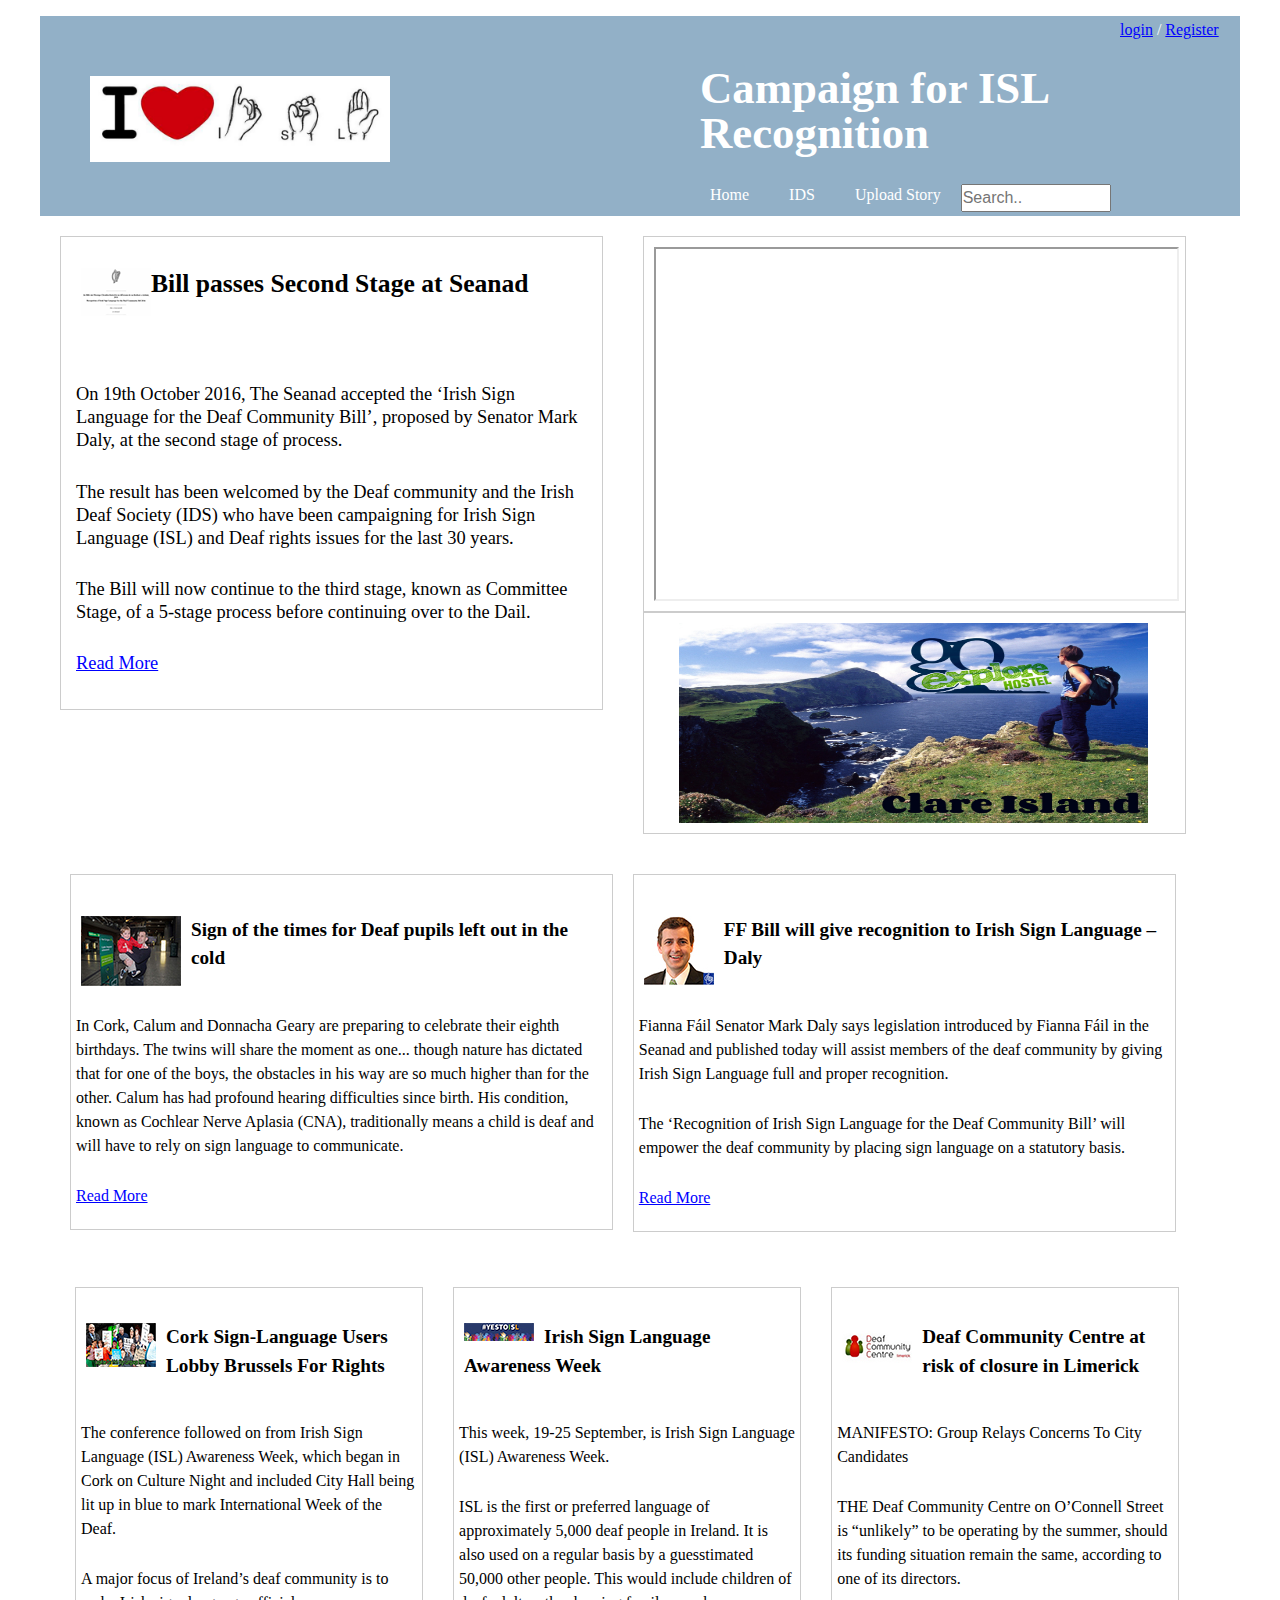
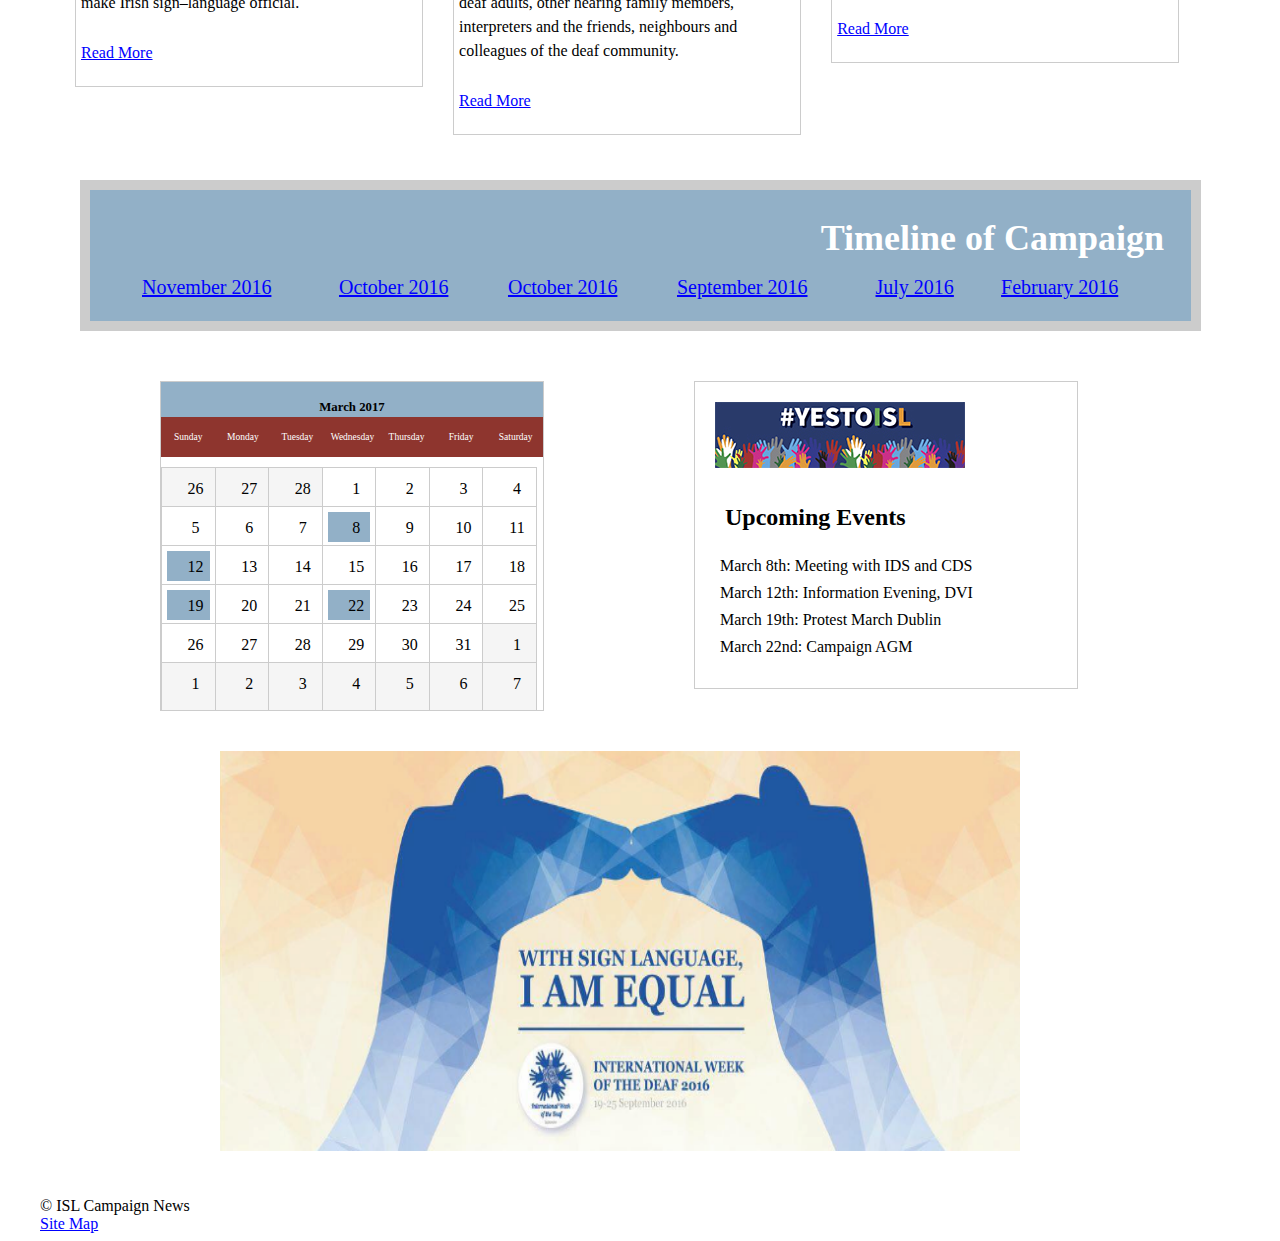
<file: index.html>
<!DOCTYPE HTML>
<html>
	<head>
		<meta http-equiv="Content-Type" content="text/html; charset=UTF-8">
		<meta name="viewport" content="width=device-width, initial-scale=1">
        <meta name="google-site-verification" content="zeKMxUFunPhOHOi7jJGRpzs8hNR3n5YIf0rNQFhMvlM" />
		<title>ISL Campaign News</title>
        <link rel="stylesheet" type="text/css" media="screen" href="css/styles.css">
	</head>
	<body>

<div id="page">
    <header>
        <p><a href="login.html">login</a> / <a href="register.html">Register</a></p>
        <a class="logo" title="Campaign for ISL Recognition"
           href="index.html"><span>Campaign for ISL Recognition</span></a>
        
        <div class="ISLRec">
            <h1>Campaign for ISL Recognition</h1>
        </div>
  
    </header>
    
    <div class="container">
    
    <section class="main">
        <aside>
            <div class="news top">
            
               <h2><img alt="seanadbill" src="Images/seanadbillthumb.jpg">Bill passes Second Stage at Seanad</h2>
                <p></p>
                
                <p></p>
                <p>On 19th October 2016, The Seanad accepted the ‘Irish Sign Language for the Deaf Community Bill’, proposed by Senator Mark Daly, at the second stage of process. </p><p>The result has been welcomed by the Deaf community and the Irish Deaf Society (IDS) who have been campaigning for Irish Sign Language (ISL) and Deaf rights issues for the last 30 years.</p> <p>The Bill will now continue to the third stage, known as Committee Stage, of a 5-stage process before continuing over to the Dail.</p>
                
                <p><a href="news1.html">Read More</a></p>
                
            </div>
        </aside>
        
        <aside>   
        <iframe width="400" height = "350" src="https://www.youtube.com/embed/le6dQOMhVi0"></iframe>
        </aside>
        
        <aside>
             <a href="http://www.goexplorehostel.ie/"><img id="theisland" alt="clareisland" src="Images/clareisland2.jpg" width="400" height="200"></a>
        </aside> 
        
        
        </section>
    
    <section class="mainTwo">
        <aside>
            <div class="news second">
            <h4><img alt="corkfamily" src="Images/corkfamily.jpg">Sign of the times for Deaf pupils left out in the cold</h4>
                <p>In Cork, Calum and Donnacha Geary are preparing to celebrate their eighth birthdays. The twins will share the moment as one... though nature has dictated that for one of the boys, the obstacles in his way are so much higher than for the other. Calum has had profound hearing difficulties since birth. His condition, known as Cochlear Nerve Aplasia (CNA), traditionally means a child is deaf and will have to rely on sign language to communicate.  </p>
                <p><a href="news2.html">Read More</a></p>
            </div>
        </aside>
        
        <aside>
            <div class="news third">
             <h4><img alt="markdaly" src="Images/markdalythumb.jpg">FF Bill will give recognition to Irish Sign Language – Daly</h4>
                 <p>Fianna Fáil Senator Mark Daly says legislation introduced by Fianna Fáil in the Seanad and published today will assist members of the deaf community by giving Irish Sign Language full and proper recognition.</p>

            <p>The ‘Recognition of Irish Sign Language for the Deaf Community Bill’ will empower the deaf community by placing sign language on a statutory basis.

            </p>
                <p><a href="news3.html">Read More</a></p>
            </div>
            </aside>
       
    </section>
    
    <section class="mainThree">
         <aside>
            <div class="news fourth">
               <h4><img alt="campaign" src="Images/campaignpicthumb.jpg">Cork Sign-Language Users Lobby Brussels For Rights</h4>
                  <p>The conference followed on from Irish Sign Language (ISL) Awareness Week, which began in Cork on Culture Night and included City Hall being lit up in blue to mark International Week of the Deaf.</p>

                <p>A major focus of Ireland’s deaf community is to make Irish sign–language official.
                <p><a href="news4.html">Read More</a></p>
            </div>
            </aside>
        <aside>
            <div class="news fifth">
            <h4><img alt="yestoisl" src="Images/yestoislthumb.jpg">Irish Sign Language Awareness Week</h4>
               <p>This week, 19-25 September, is Irish Sign Language (ISL) Awareness Week.</p>

            <p>ISL is the first or preferred language of approximately 5,000 deaf people in Ireland. It is also used on a regular basis by a guesstimated 50,000 other people. This would include children of deaf adults, other hearing family members, interpreters and the friends, neighbours and colleagues of the deaf community.</p>
                <p><a href="news5.html">Read More</a></p>
            </div>
            </aside>
        <aside>
            <div class="news sixth">
            <h4><img alt="DCCLimerick" src="Images/DCCthumb.jpg">Deaf Community Centre at risk of closure in Limerick</h4>
                
            
            <p>MANIFESTO: Group Relays Concerns To City Candidates</p>
            
                <p>THE Deaf Community Centre on O’Connell Street is “unlikely” to be operating by the summer, should its funding situation remain the same, according to one of its directors.</p>

                 <p><a href="news6.html">Read More</a></p>
            </div>
            </aside>
    </section>
         
   
    <section class="timeline">
        <table>
        
            <thead> 
            
                    <tr> 
                    <th colspan = "6">Timeline of Campaign</th>
                    </tr>

                    <tr>
                        <td><a href="news1.html">November 2016</a></td>
                        <td><a href="news2.html">October 2016</a></td>
                        <td><a href="news4.html">October 2016</a></td>
                        <td><a href="news5.html">September 2016</a></td>
                        <td><a href="news3.html">July 2016</a></td>
                        <td><a href="news6.html">February 2016</a></td>
                        
                       
                    </tr>
            </thead>
        </table>
    
        
    </section>
 
        <nav>
        <ul>
            <li>
            <a title="index" href="index.html">Home</a>
                <ul>
                        <li>
                            <a title="News 1" href="news1.html">Top News</a>
                        </li>
                        <li>
                            <a title="timeline">More Stories</a>
                                <ul>
                                    <li>
                                        <a title="News2" href="news2.html">October</a>
                                    </li>
                                    <li>
                                        <a title="News3" href="news3.html">October</a>
                                    </li>
                                    <li>
                                        <a title="News4" href="news4.html">September</a>
                                    </li>
                                    <li>
                                        <a title="News5" href="news5.html">July</a>
                                    </li>
                                    <li>
                                        <a title="News6" href="news6.html">February</a>
                                    </li>
                                </ul>
                        </li>
                </ul>
            </li>
           
            <li><a title="IDS">IDS</a>
                <ul>
                    <li><a title="IDS" href="https://www.irishdeafsociety.ie">IDS Website</a></li> 
                </ul>
            </li>
            <li><a title="Upload story" href="submitform.html">Upload Story</a></li>
            <li><input type="text" name="search" placeholder="Search.."></li>
  
        </ul>
         </nav>      
    

     </div>
    
    
    <section class="futureDates">
        
        <div id="calendar">
            <header>
                <h2>March 2017</h2>
                </header>
            
                <ul class="weekdays">
                    <li>Sunday</li>
                    <li>Monday</li>
                    <li>Tuesday</li>
                    <li>Wednesday</li>
                    <li>Thursday</li>
                    <li>Friday</li>
                    <li>Saturday</li>
                </ul>

                <!-- Days from previous month -->

                <ul class="days">
                    <li class="day other-month">
                        <div class="date">26</div>                      
                    </li>
                    <li class="day other-month">
                        <div class="date">27</div>                     
                    </li>
                    <li class="day other-month">
                        <div class="date">28</div>                      
                    </li>
                 
                    <!-- Days in current month -->

                    <li class="day">
                        <div class="date">1</div>                       
                    </li>
                    <li class="day">
                        <div class="date">2</div>                      
                    </li>
                    <li class="day">
                        <div class="date">3</div>                       
                    </li>
                    <li class="day">
                        <div class="date">4</div>
                    </li>
                </ul>

                    <!-- Row #2 -->

                <ul class="days">
                    <li class="day">
                        <div class="date">5</div>                       
                    </li>
                    <li class="day">
                        <div class="date">6</div>                       
                    </li>
                    <li class="day">
                        <div class="date">7</div>                       
                    </li>
                    <li class="day">
                        <div class="date">8</div> 
                        <div class="event">
                                <div class="event-desc"></div>
                        </div>
                    </li>
                    <li class="day">
                        <div class="date">9</div>                      
                    </li>
                    <li class="day">
                        <div class="date">10</div>                       
                    </li>
                    <li class="day">
                        <div class="date">11</div>                       
                    </li>
                </ul>

                    <!-- Row #3 -->

                <ul class="days">
                    <li class="day">
                        <div class="date">12</div>
                        <div class="event">
                                <div class="event-desc"></div>
                        </div>
                    </li>
                    <li class="day">
                        <div class="date">13</div>                      
                    </li>
                    <li class="day">
                        <div class="date">14</div>                      
                    </li>
                    <li class="day">
                        <div class="date">15</div>                      
                    </li>
                    <li class="day">
                        <div class="date">16</div>                    
                    </li>
                    <li class="day">
                        <div class="date">17</div>                      
                    </li>
                    <li class="day">
                        <div class="date">18</div>                      
                    </li>
                </ul>

                    <!-- Row #4 -->

                <ul class="days">
                    <li class="day">
                        <div class="date">19</div> 
                        <div class="event">
                                <div class="event-desc"></div>
                        </div>
                    </li>
                    <li class="day">
                        <div class="date">20</div>                      
                    </li>
                    <li class="day">
                        <div class="date">21</div>                      
                    </li>
                    <li class="day">
                        <div class="date">22</div>
                        <div class="event">
                                <div class="event-desc"></div>
                        </div>
                    </li>
                    <li class="day">
                        <div class="date">23</div>                      
                    </li>
                    <li class="day">
                        <div class="date">24</div>                   
                    </li>
                    <li class="day">
                        <div class="date">25</div>                      
                    </li>
                </ul>

                        <!-- Row #5 -->

                <ul class="days">
                    <li class="day">
                        <div class="date">26</div>                      
                    </li>
                    <li class="day">
                        <div class="date">27</div>                  
                    </li>
                    <li class="day">
                        <div class="date">28</div>                      
                    </li>
                    <li class="day">
                        <div class="date">29</div>                      
                    </li>
                    <li class="day">
                        <div class="date">30</div>                      
                    </li>
                    <li class="day">
                        <div class="date">31</div>                      
                    </li>
                     
                    <li class="day other-month">
                        <div class="date">1</div>
                    </li>
                </ul>
                <ul>
                    <li class="day other-month">
                        <div class="date">1</div>
                    </li>
                    <li class="day other-month">
                        <div class="date">2</div>
                    </li>
                    <li class="day other-month">
                        <div class="date">3</div>
                    </li>
                    <li class="day other-month">
                        <div class="date">4</div>
                    </li>
                    <li class="day other-month">
                        <div class="date">5</div>
                    </li>
                    <li class="day other-month">
                        <div class="date">6</div>
                    </li>
                    <li class="day other-month">
                        <div class="date">7</div>
                    </li>
                </ul>   
                
      
                 
            </div>
        
           <div class="whatson">
               
           <img alt="yestoisl" src="Images/yestoisl200.jpg">
               
            <h4>Upcoming Events</h4>
                
            
                <p>March 8th: Meeting with IDS and CDS</p>
                <p>March 12th: Information Evening, DVI</p>
                <p>March 19th: Protest March Dublin</p>
                <p>March 22nd: Campaign AGM</p>
        
    </div>
    
            
                  
</section>
   
         
 <section class ="lastimage">
   <img alt="equality" src="Images/equalisl.png" width="800" height="400">
 </section>

    <footer>

    <p></p>
        
    &copy; ISL Campaign News

        <div class="content">
   
        <a title="Site Map" href="sitemap.html"> Site Map</a>
        </div>
    </footer>
     

 </div> 
 


	</body>
</html>
</file>
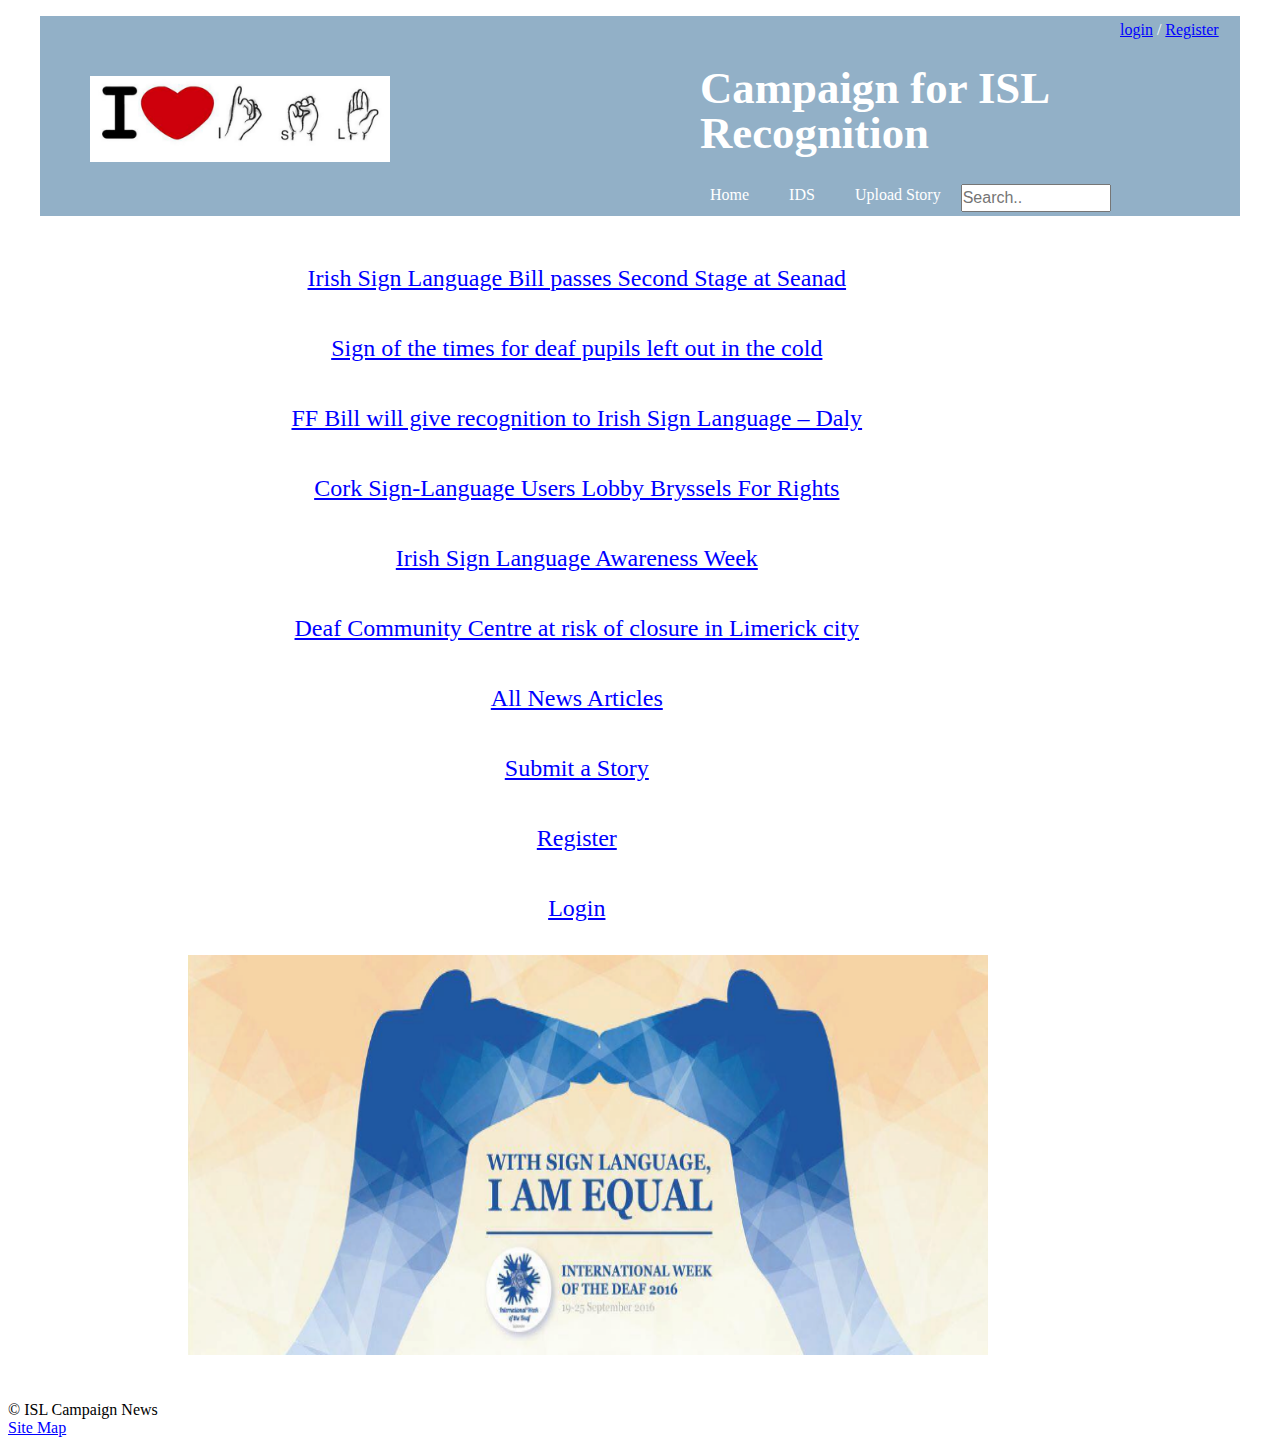
<file: allstories.html>
<!DOCTYPE HTML>
<html>
	<head>
		<meta http-equiv="Content-Type" content="text/html; charset=UTF-8">
		<meta name="viewport" content="width=device-width, initial-scale=1">
		<title>ISL Campaign News</title>
        <link rel="stylesheet" type="text/css" media="screen" href="css/styles.css">
	</head>
	<body>

<div id="page">
    <header>
        <p><a href="login.html">login</a> / <a href="register.html">Register</a></p>
        <a class="logo" title="Campaign for ISL Recognition"
           href="index.html"><span>Campaign for ISL Recognition</span></a>
        
        <div class="ISLRec">
            <h1>Campaign for ISL Recognition</h1>
        </div>
    </header>
   
        <nav>
        <ul>
            <li>
            <a title="index" href="index.html">Home</a>
                <ul>
                        <li>
                            <a title="News 1" href="news1.html">Top News</a>
                        </li>
                        <li>
                            <a title="timeline">More Stories</a>
                                <ul>
                                    <li>
                                        <a title="News2" href="news2.html">October</a>
                                    </li>
                                    <li>
                                        <a title="News3" href="news3.html">October</a>
                                    </li>
                                    <li>
                                        <a title="News4" href="news4.html">September</a>
                                    </li>
                                    <li>
                                        <a title="News5" href="news5.html">July</a>
                                    </li>
                                    <li>
                                        <a title="News6" href="news6.html">February</a>
                                    </li>
                                </ul>
                        </li>
                </ul>
            </li>
           
            <li><a title="IDS">IDS</a>
                <ul>
                    <li><a title="IDS" href="https://www.irishdeafsociety.ie">IDS Website</a></li> 
                </ul>
            </li>
            <li><a title="Upload story" href="submitform.html">Upload Story</a></li>
            <li><input type="text" name="search" placeholder="Search.."></li>
  
        </ul>
         </nav>      
     </div>
    

    
     
                <div class="allstories">
                <p><a href="news1.html">Irish Sign Language Bill passes Second Stage at Seanad</a></p>
                <p><a href="news2.html">Sign of the times for deaf pupils left out in the cold</a></p> 
                <p><a href="news3.html">FF Bill will give recognition to Irish Sign Language – Daly</a></p> 
                <p><a href="news4.html">Cork Sign-Language Users Lobby Bryssels For Rights</a></p> 
                <p><a href="news5.html">Irish Sign Language Awareness Week</a></p> 
                <p><a href="news6.html">Deaf Community Centre at risk of closure in Limerick city</a></p> 
                <p><a href="allstories.html">All News Articles</a></p> 
                <p><a href="submitform.html">Submit a Story</a></p> 
                <p><a href="register.html">Register</a></p>
                <p><a href="login.html">Login</a></p> 
    </div>
         
    

   
         
 <section class ="lastimage">
   <img alt="equality" src="Images/equalisl.png" width="800" height="400">
 </section>

    <footer>

    <p></p>
        
    &copy; ISL Campaign News

        <div class="content">
   
        <a title="Site Map" href="sitemap.html"> Site Map</a>
        </div>
    </footer>
 


	</body>
</html>
</file>
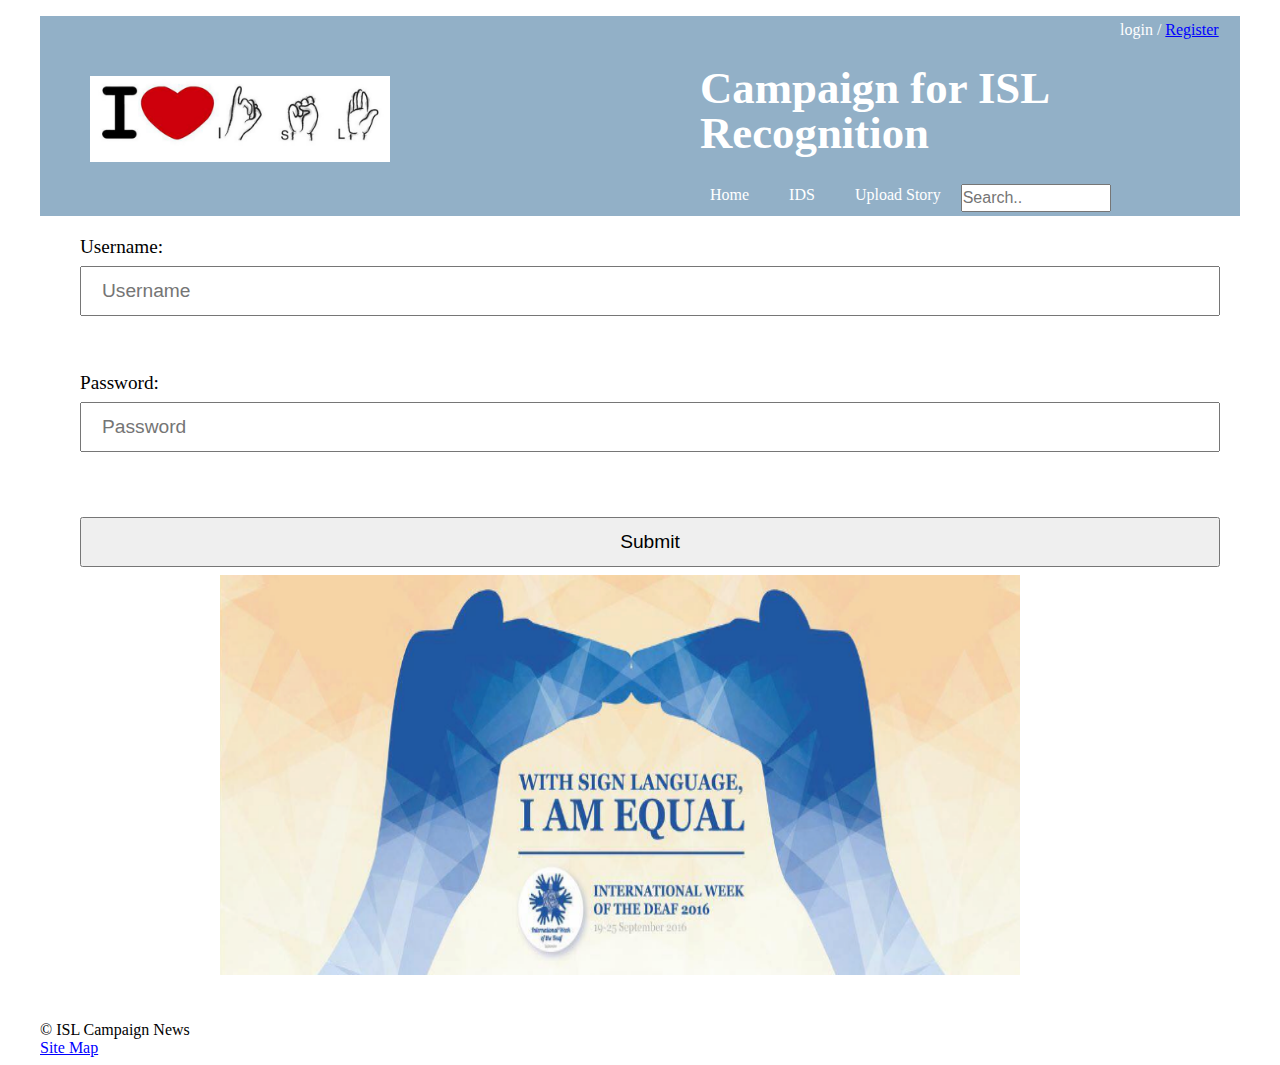
<file: login.html>
<!DOCTYPE HTML>
<html>
	<head>
		<meta http-equiv="Content-Type" content="text/html; charset=UTF-8">
		<meta name="viewport" content="width=device-width, initial-scale=1">
		<title>ISL Campaign News</title>
        <link rel="stylesheet" type="text/css" media="screen" href="css/styles.css">
	</head>
	<body>

<div id="page">
    <header>
        <p>login / <a href="Register.html">Register</a></p>
        <a class="logo" title="Campaign for ISL Recognition"
           href="index.html"><span>Campaign for ISL Recognition</span></a>
        
        <div class="ISLRec">
            <h1>Campaign for ISL Recognition</h1>
        </div>
    </header>
    
     <div class="container">
 
    <form>
        <label for="username">Username:</label>
    <input type="text" id="username" name="username" placeholder="Username">
      <p></p>
    <label for="password">Password:</label>
    <input type="password" id="password" name="password" placeholder="Password">
      <p></p>
     <input type="submit" value="Submit">
    
    </form>
       
        <nav>
        <ul>
            <li>
            <a title="index" href="index.html">Home</a>
                <ul>
                        <li>
                            <a title="News 1" href="news1.html">Top News</a>
                        </li>
                        <li>
                            <a title="timeline">More Stories</a>
                                <ul>
                                    <li>
                                        <a title="News2" href="news2.html">October</a>
                                    </li>
                                    <li>
                                        <a title="News3" href="news3.html">October</a>
                                    </li>
                                    <li>
                                        <a title="News4" href="news4.html">September</a>
                                    </li>
                                    <li>
                                        <a title="News5" href="news5.html">July</a>
                                    </li>
                                    <li>
                                        <a title="News6" href="news6.html">February</a>
                                    </li>
                                </ul>
                        </li>
                </ul>
            </li>
           
            <li><a title="IDS" href="https://www.irishdeafsociety.ie">IDS</a></li>
            <li><a title="Upload story" href="submitform.html">Upload Story</a></li>
            <li><input type="text" name="search" placeholder="Search.."></li>
  
        </ul>
         </nav>      
    
     </div>
    
    

   
         
 <section class ="lastimage">
   <img alt="equality" src="Images/equalisl.png" width="800" height="400"/>
 </section>

    <footer>

    <p></p>
        
    &copy; ISL Campaign News

        <div class="content">
   
        <a title="Site Map" href="sitemap.html"> Site Map</a>
        </div>
    </footer>
     

 </div> 
 


	</body>
</html>
</file>
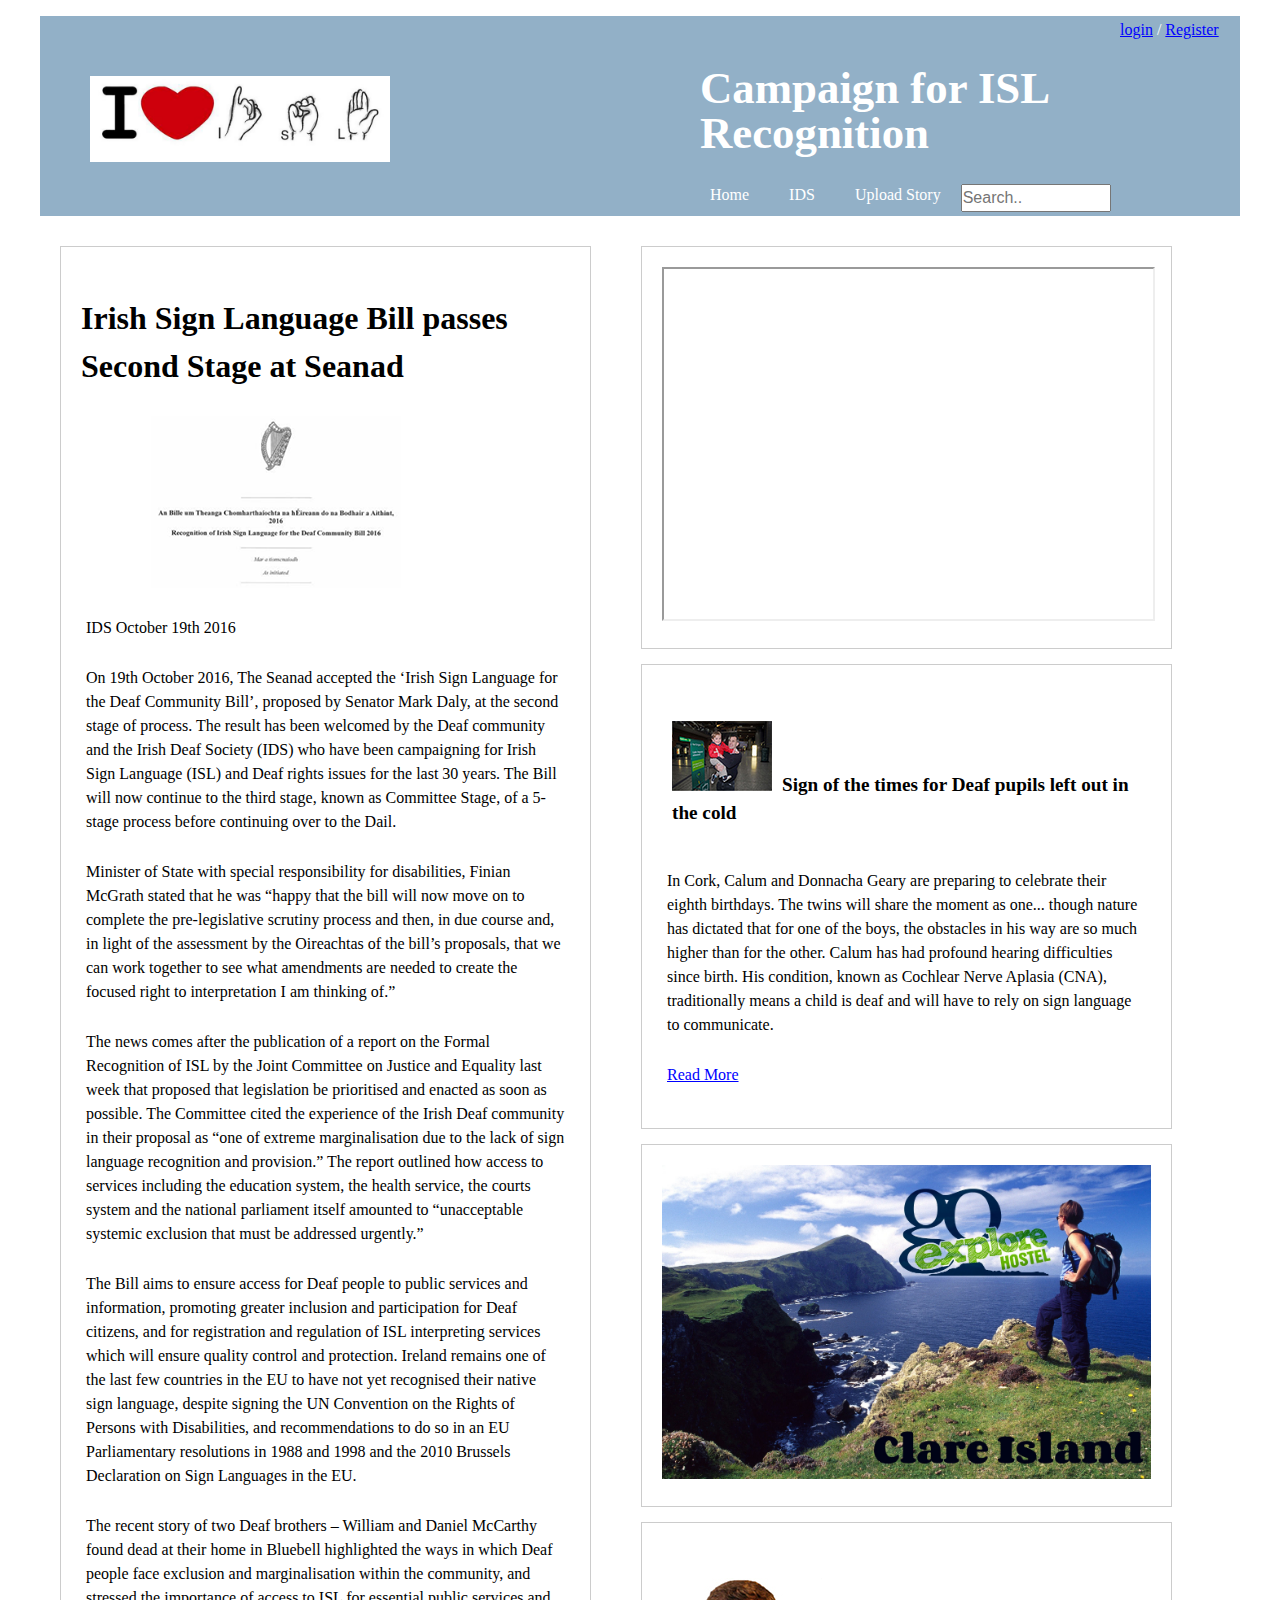
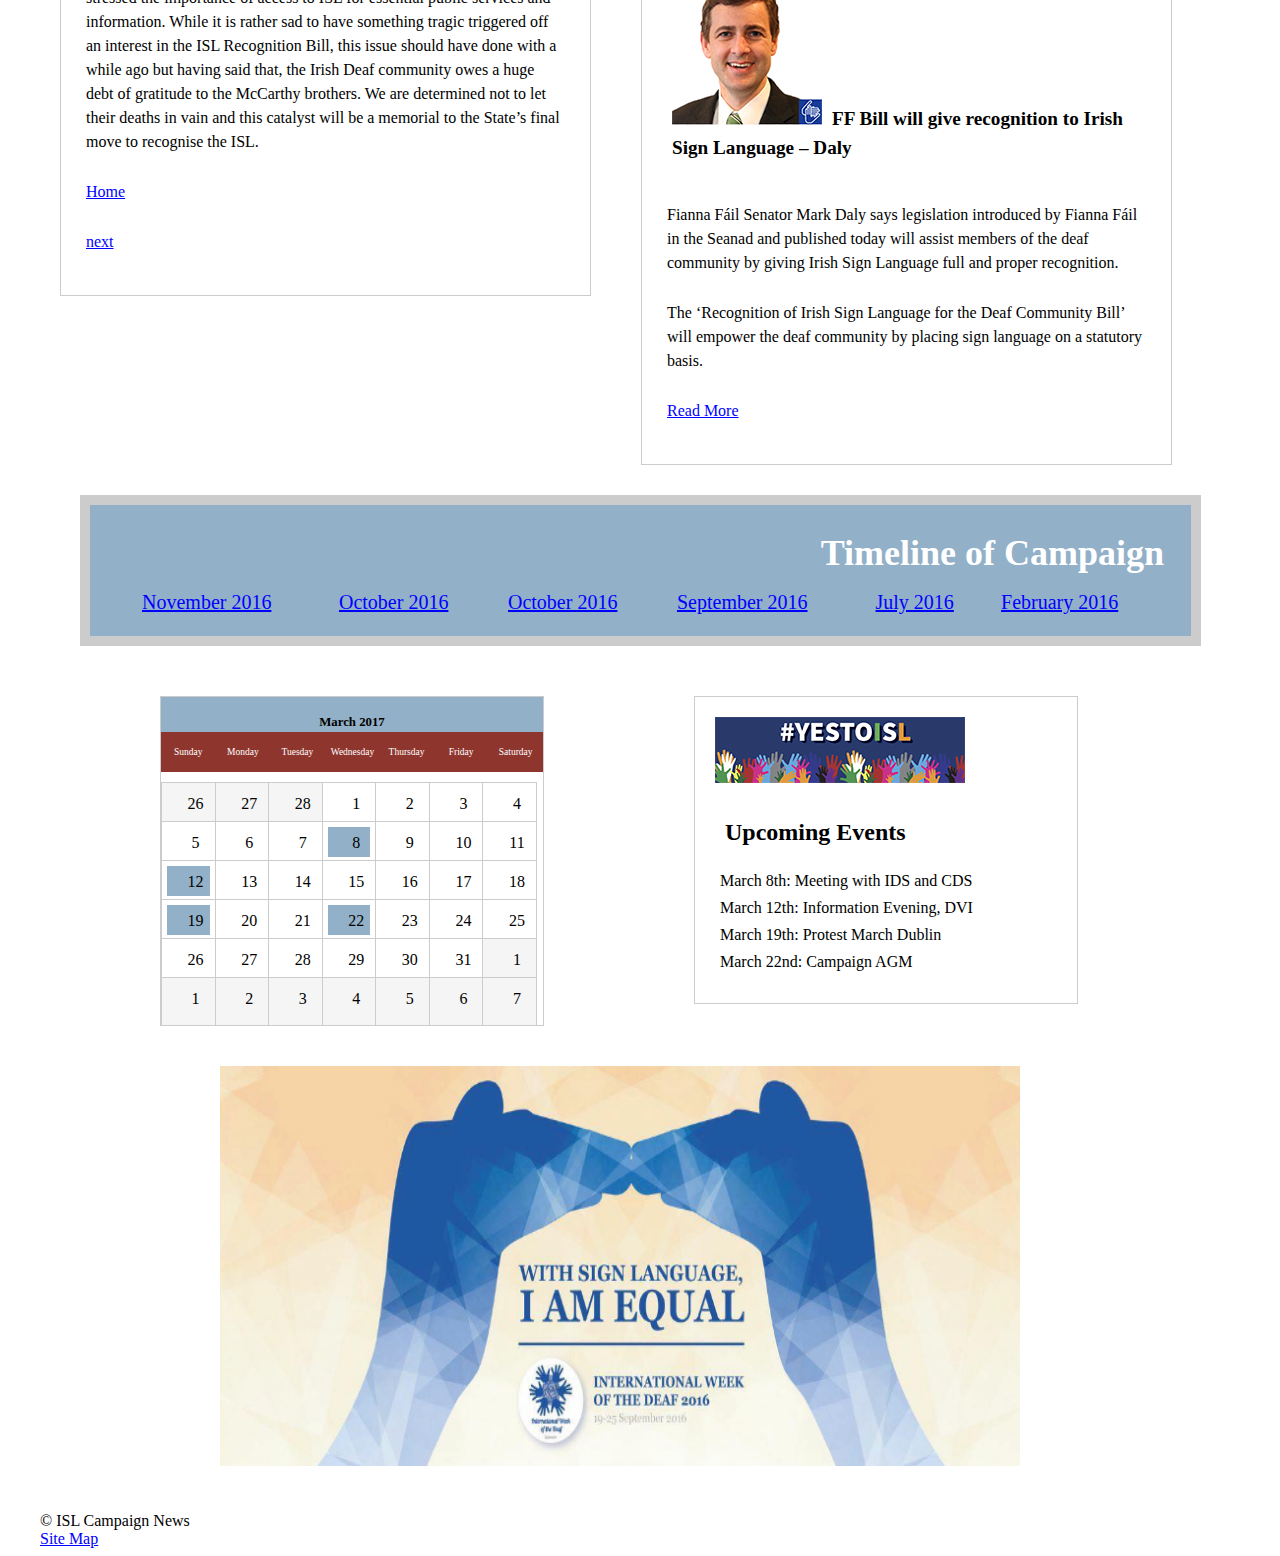
<file: news1.html>
<!DOCTYPE HTML>
<html>
	<head>
		<meta http-equiv="Content-Type" content="text/html; charset=UTF-8">
		<meta name="viewport" content="width=device-width, initial-scale=1">
		<title>News1</title>
        <link rel="stylesheet" type="text/css" media="screen" href="css/styles.css">
	</head>
	<body>

<div id="page">
    <header>
        <p><a href="login.html">login</a> / <a href="register.html">Register</a></p>
        <a class="logo" title="Campaign for ISL Recognition"
           href="index.html"><span>Campaign for ISL Recognition</span></a>
        
        <div class="ISLRec">
            <h1>Campaign for ISL Recognition</h1>
        </div>
    </header>
    
    <div class="container">
    
    
     <section class="mainNews1">
        <aside>
            <div class="news1">
            <h2>Irish Sign Language Bill passes Second Stage at Seanad</h2>
                
                <img alt="seanadbill" src="Images/seanadbill250.jpg">
                
            
                <p>IDS October 19th 2016</p>
                <p>On 19th October 2016, The Seanad accepted the ‘Irish Sign Language for the Deaf Community Bill’, proposed by Senator Mark Daly, at the second stage of process. The result has been welcomed by the Deaf community and the Irish Deaf Society (IDS) who have been campaigning for Irish Sign Language (ISL) and Deaf rights issues for the last 30 years. The Bill will now continue to the third stage, known as Committee Stage, of a 5-stage process before continuing over to the Dail.</p>

<p>Minister of State with special responsibility for disabilities, Finian McGrath stated that he was “happy that the bill will now move on to complete the pre-legislative scrutiny process and then, in due course and, in light of the assessment by the Oireachtas of the bill’s proposals, that we can work together to see what amendments are needed to create the focused right to interpretation I am thinking of.”</p>

<p>The news comes after the publication of a report on the Formal Recognition of ISL by the Joint Committee on Justice and Equality last week that proposed that legislation be prioritised and enacted as soon as possible. The Committee cited the experience of the Irish Deaf community in their proposal as “one of extreme marginalisation due to the lack of sign language recognition and provision.” The report outlined how access to services including the education system, the health service, the courts system and the national parliament itself amounted to “unacceptable systemic exclusion that must be addressed urgently.”</p>

<p>The Bill aims to ensure access for Deaf people to public services and information, promoting greater inclusion and participation for Deaf citizens, and for registration and regulation of ISL interpreting services which will ensure quality control and protection. Ireland remains one of the last few countries in the EU to have not yet recognised their native sign language, despite signing the UN Convention on the Rights of Persons with Disabilities, and recommendations to do so in an EU Parliamentary resolutions in 1988 and 1998 and the 2010 Brussels Declaration on Sign Languages in the EU.</p>

<p>The recent story of two Deaf brothers – William and Daniel McCarthy found dead at their home in Bluebell highlighted the ways in which Deaf people face exclusion and marginalisation within the community, and stressed the importance of access to ISL for essential public services and information. While it is rather sad to have something tragic triggered off an interest in the ISL Recognition Bill, this issue should have done with a while ago but having said that, the Irish Deaf community owes a huge debt of gratitude to the McCarthy brothers. We are determined not to let their deaths in vain and this catalyst will be a memorial to the State’s final move to recognise the ISL.</p>
                <p><a href="index.html">Home</a></p><p><a href="news2.html">next</a></p>
       </div>    
        </aside>
        <aside>  
                <iframe width="400" height = "350" src="https://www.youtube.com/embed/le6dQOMhVi0"></iframe>
        </aside>
    </section>
   
    <section class="mainTwo1">
        <aside>
            <div class="news second">
            <h4><img alt="corkfamily" src="Images/corkfamily.jpg">Sign of the times for Deaf pupils left out in the cold</h4>
                <p>In Cork, Calum and Donnacha Geary are preparing to celebrate their eighth birthdays. The twins will share the moment as one... though nature has dictated that for one of the boys, the obstacles in his way are so much higher than for the other. Calum has had profound hearing difficulties since birth. His condition, known as Cochlear Nerve Aplasia (CNA), traditionally means a child is deaf and will have to rely on sign language to communicate.  </p>
                <p><a href="news2.html">Read More</a></p>
            </div>
        </aside>
         <aside>
         <div class="advert">
             <a href="http://www.goexplorehostel.ie/"><img alt="clareisland" src="Images/clareisland2.jpg"></a>
             
        </div>
            </aside>
        
        <aside>
            <div class="news third">
            <h4><img alt="markdaly" src="Images/markdaly150.jpg">FF Bill will give recognition to Irish Sign Language – Daly</h4>
                 <p>Fianna Fáil Senator Mark Daly says legislation introduced by Fianna Fáil in the Seanad and published today will assist members of the deaf community by giving Irish Sign Language full and proper recognition.</p>

            <p>The ‘Recognition of Irish Sign Language for the Deaf Community Bill’ will empower the deaf community by placing sign language on a statutory basis.

            </p>
                <p><a href="news3.html">Read More</a></p>
            </div>
            </aside>
        </section>
 
    
  <section class="timeline">
        <table>
        
            <thead> 
            
                    <tr> 
                    <th colspan = "6">Timeline of Campaign</th>
                    </tr>

                    <tr>
                        <td><a href="news1.html">November 2016</a></td>
                        <td><a href="news2.html">October 2016</a></td>
                        <td><a href="news4.html">October 2016</a></td>
                        <td><a href="news5.html">September 2016</a></td>
                        <td><a href="news3.html">July 2016</a></td>
                        <td><a href="news6.html">February 2016</a></td>
                      
                       
                    </tr>
            </thead>
        </table>
    
        
    </section>
 
        
        <nav>
        <ul>
            <li>
            <a title="index" href="index.html">Home</a>
                <ul>
                        <li>
                            <a title="News 1" href="news1.html">Top News</a>
                        </li>
                        <li>
                            <a title="timeline">More Stories</a>
                                <ul>
                                    <li>
                                        <a title="News2" href="news2.html">October</a>
                                    </li>
                                    <li>
                                        <a title="News3" href="news3.html">October</a>
                                    </li>
                                    <li>
                                        <a title="News4" href="news4.html">September</a>
                                    </li>
                                    <li>
                                        <a title="News5" href="news5.html">July</a>
                                    </li>
                                    <li>
                                        <a title="News6" href="news6.html">February</a>
                                    </li>
                                </ul>
                        </li>
                </ul>
            </li>
           
            <li><a title="IDS" href="https://www.irishdeafsociety.ie">IDS</a></li>
            <li><a title="Upload story" href="submitform.html">Upload Story</a></li>
            <li><input type="text" name="search" placeholder="Search.."></li>
  
        </ul>
         </nav>      
     </div>
    
    
    
    <section class="futureDates">
        
        <div id="calendar">
            <header>
                <h2>March 2017</h2>
                </header>
            
                <ul class="weekdays">
                    <li>Sunday</li>
                    <li>Monday</li>
                    <li>Tuesday</li>
                    <li>Wednesday</li>
                    <li>Thursday</li>
                    <li>Friday</li>
                    <li>Saturday</li>
                </ul>

                <!-- Days from previous month -->

                <ul class="days">
                    <li class="day other-month">
                        <div class="date">26</div>                      
                    </li>
                    <li class="day other-month">
                        <div class="date">27</div>                     
                    </li>
                    <li class="day other-month">
                        <div class="date">28</div>                      
                    </li>
                 
                    <!-- Days in current month -->

                    <li class="day">
                        <div class="date">1</div>                       
                    </li>
                    <li class="day">
                        <div class="date">2</div>                      
                    </li>
                    <li class="day">
                        <div class="date">3</div>                       
                    </li>
                    <li class="day">
                        <div class="date">4</div>
                    </li>
                </ul>

                    <!-- Row #2 -->

                <ul class="days">
                    <li class="day">
                        <div class="date">5</div>                       
                    </li>
                    <li class="day">
                        <div class="date">6</div>                       
                    </li>
                    <li class="day">
                        <div class="date">7</div>                       
                    </li>
                    <li class="day">
                        <div class="date">8</div> 
                        <div class="event">
                                <div class="event-desc"></div>
                        </div>
                    </li>
                    <li class="day">
                        <div class="date">9</div>                      
                    </li>
                    <li class="day">
                        <div class="date">10</div>                       
                    </li>
                    <li class="day">
                        <div class="date">11</div>                       
                    </li>
                </ul>

                    <!-- Row #3 -->

                <ul class="days">
                    <li class="day">
                        <div class="date">12</div>
                        <div class="event">
                                <div class="event-desc"></div>
                        </div>
                    </li>
                    <li class="day">
                        <div class="date">13</div>                      
                    </li>
                    <li class="day">
                        <div class="date">14</div>                      
                    </li>
                    <li class="day">
                        <div class="date">15</div>                      
                    </li>
                    <li class="day">
                        <div class="date">16</div>                    
                    </li>
                    <li class="day">
                        <div class="date">17</div>                      
                    </li>
                    <li class="day">
                        <div class="date">18</div>                      
                    </li>
                </ul>

                    <!-- Row #4 -->

                <ul class="days">
                    <li class="day">
                        <div class="date">19</div> 
                        <div class="event">
                                <div class="event-desc"></div>
                        </div>
                    </li>
                    <li class="day">
                        <div class="date">20</div>                      
                    </li>
                    <li class="day">
                        <div class="date">21</div>                      
                    </li>
                    <li class="day">
                        <div class="date">22</div>
                        <div class="event">
                                <div class="event-desc"></div>
                        </div>
                    </li>
                    <li class="day">
                        <div class="date">23</div>                      
                    </li>
                    <li class="day">
                        <div class="date">24</div>                   
                    </li>
                    <li class="day">
                        <div class="date">25</div>                      
                    </li>
                </ul>

                        <!-- Row #5 -->

                <ul class="days">
                    <li class="day">
                        <div class="date">26</div>                      
                    </li>
                    <li class="day">
                        <div class="date">27</div>                  
                    </li>
                    <li class="day">
                        <div class="date">28</div>                      
                    </li>
                    <li class="day">
                        <div class="date">29</div>                      
                    </li>
                    <li class="day">
                        <div class="date">30</div>                      
                    </li>
                    <li class="day">
                        <div class="date">31</div>                      
                    </li>
                     
                    <li class="day other-month">
                        <div class="date">1</div>
                    </li>
                </ul>
                <ul>
                    <li class="day other-month">
                        <div class="date">1</div>
                    </li>
                    <li class="day other-month">
                        <div class="date">2</div>
                    </li>
                    <li class="day other-month">
                        <div class="date">3</div>
                    </li>
                    <li class="day other-month">
                        <div class="date">4</div>
                    </li>
                    <li class="day other-month">
                        <div class="date">5</div>
                    </li>
                    <li class="day other-month">
                        <div class="date">6</div>
                    </li>
                    <li class="day other-month">
                        <div class="date">7</div>
                    </li>
                </ul>   
                
      
                 
            </div>
        
           <div class="whatson">
               
           <img alt="yestoisl" src="Images/yestoisl200.jpg">
               
            <h4>Upcoming Events</h4>
                
            
                <p>March 8th: Meeting with IDS and CDS</p>
                <p>March 12th: Information Evening, DVI</p>
                <p>March 19th: Protest March Dublin</p>
                <p>March 22nd: Campaign AGM</p>
        
    </div>
    
            
                  
</section>
   
         
 <section class ="lastimage">
   <img alt="equality" src="Images/equalisl.png" width="800" height="400">
 </section>

    <footer>

    <p></p>
        
    &copy; ISL Campaign News

        <div class="content">
   
        <a title="Site Map" href="sitemap.html"> Site Map</a>
        </div>
    </footer>
     

 </div> 
 


	</body>
</html>
</file>
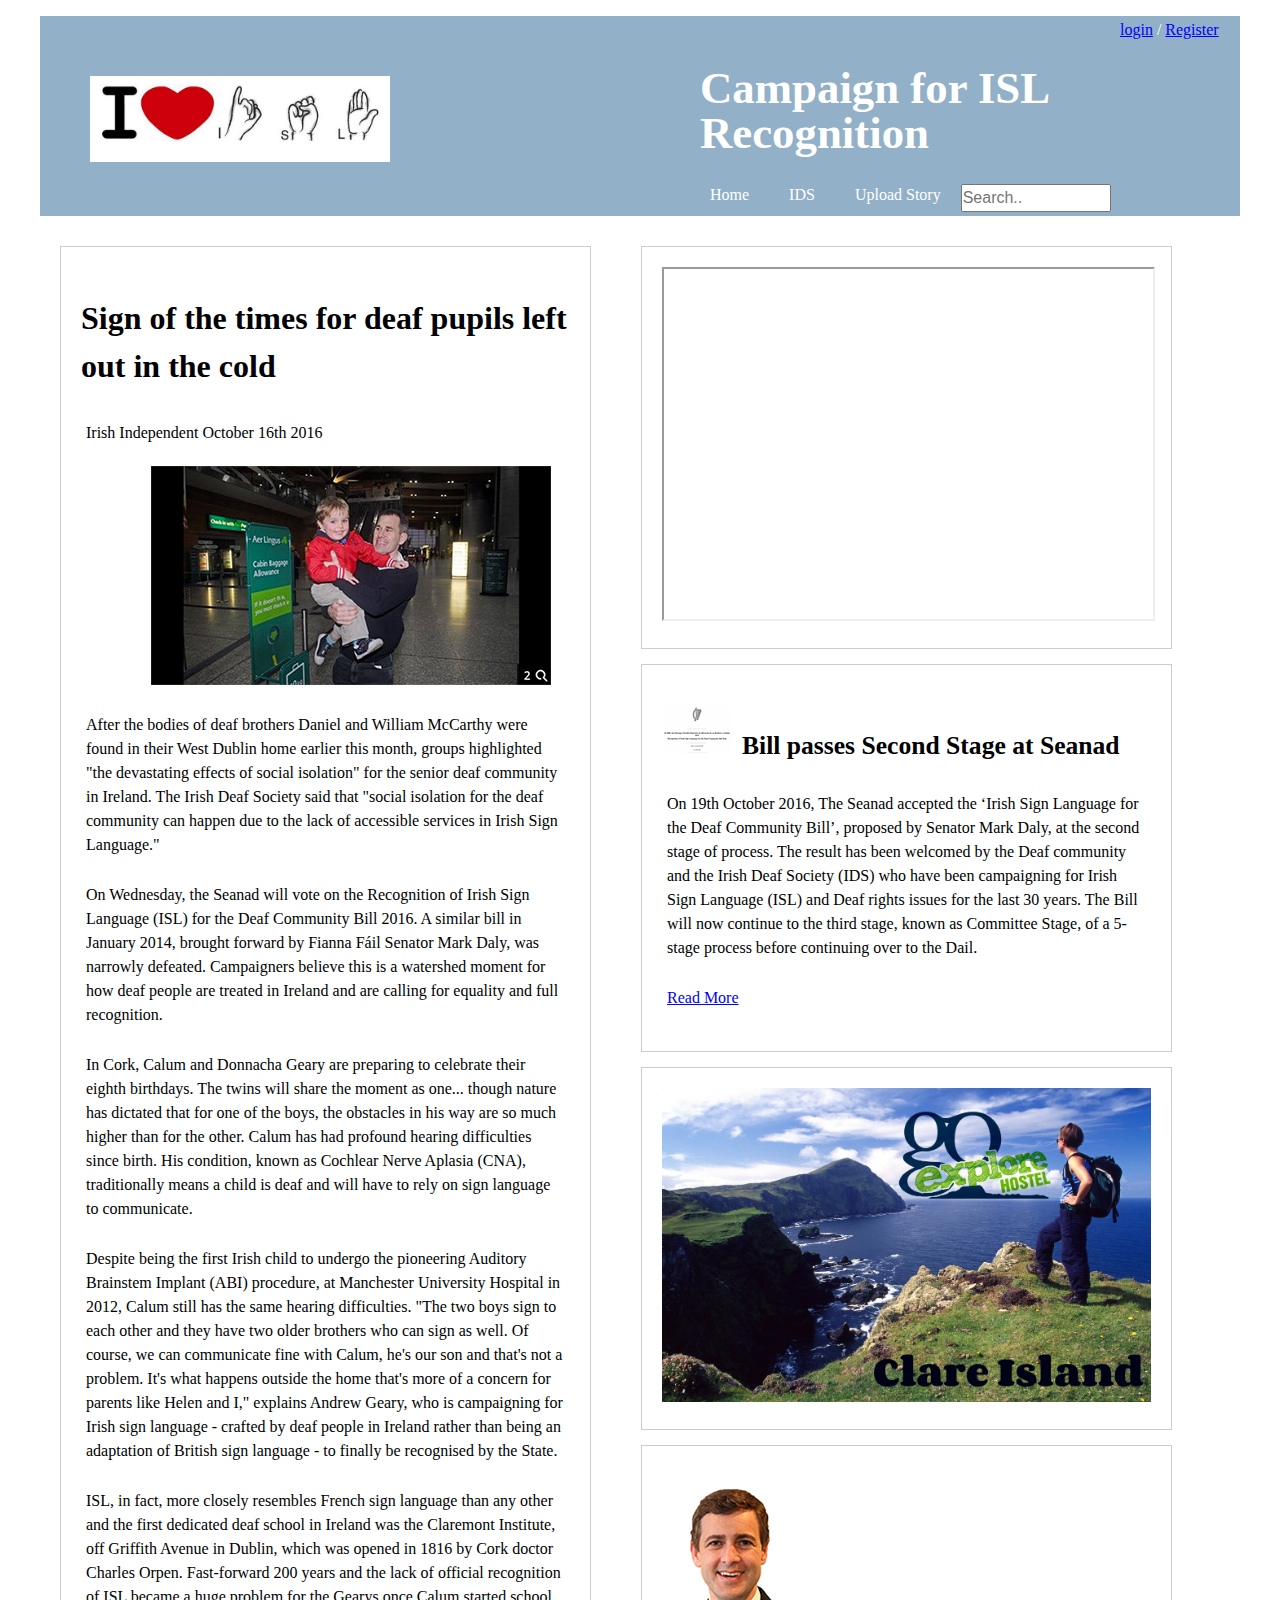
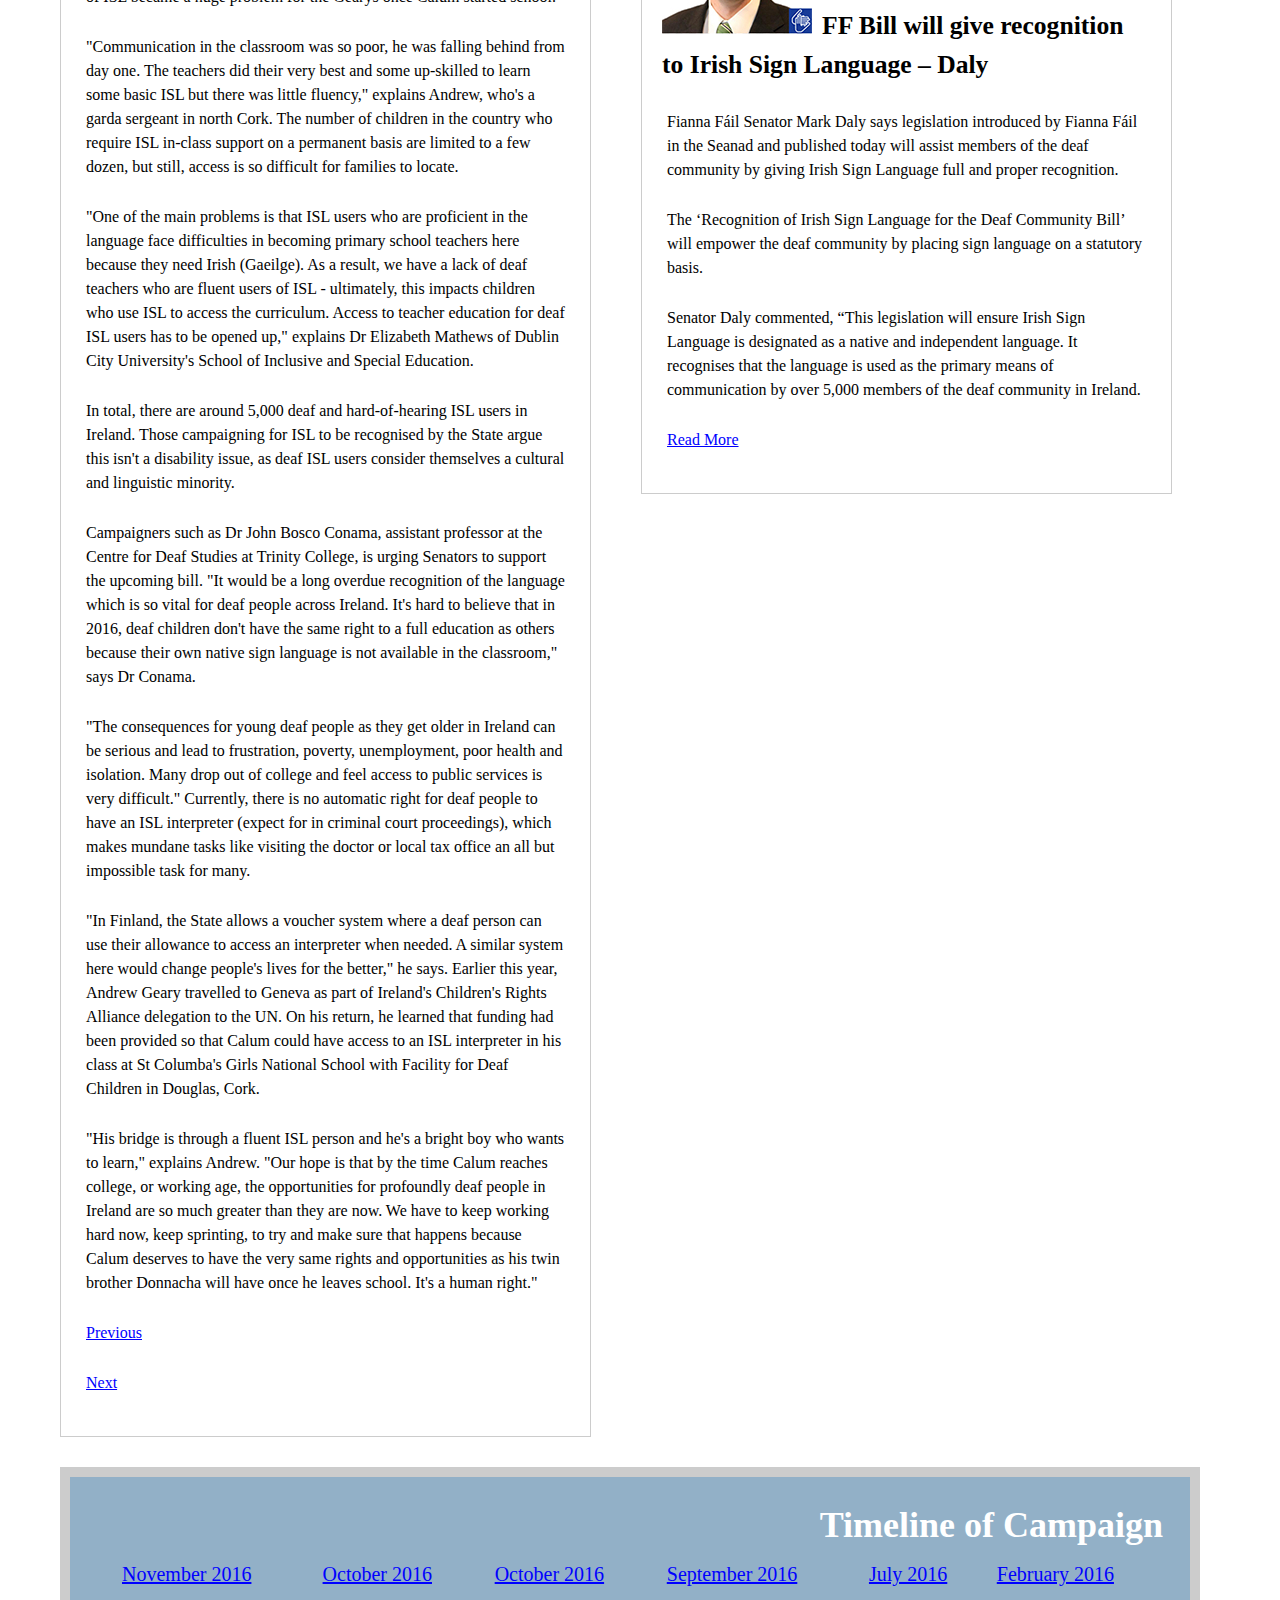
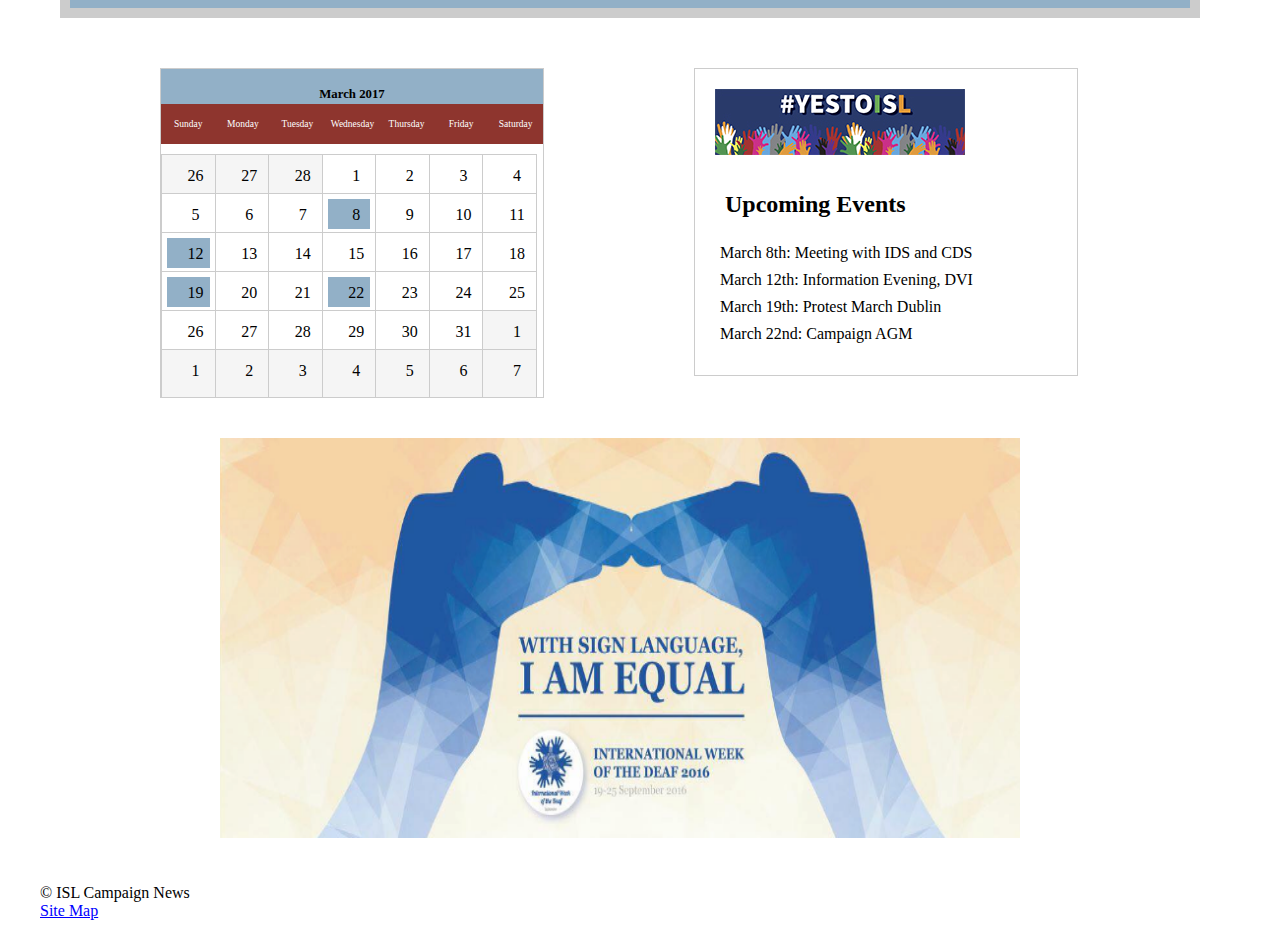
<file: news2.html>
<!DOCTYPE HTML>
<html>
	<head>
		<meta http-equiv="Content-Type" content="text/html; charset=UTF-8">
		<meta name="viewport" content="width=device-width, initial-scale=1">
		<title>News 2</title>
        <link rel="stylesheet" type="text/css" media="screen" href="css/styles.css">
	</head>
	<body>

<div id="page">
    <header>
        <p><a href="login.html">login</a> / <a href="register.html">Register</a></p>
        <a class="logo" title="Campaign for ISL Recognition"
           href="index.html"><span>Campaign for ISL Recognition</span></a>
        
        <div class="ISLRec">
            <h1>Campaign for ISL Recognition</h1>
        </div>
    </header>
    
    <div class="container">
    
    
     <section class="mainNews1">
        <aside>
            <div class="news1">
            <h2>Sign of the times for deaf pupils left out in the cold</h2>
                
            <p>Irish Independent October 16th 2016</p>

            
            <img alt="corkfamily" src="Images/corkfamilyfull.jpg">

            <p>After the bodies of deaf brothers Daniel and William McCarthy were found in their West Dublin home earlier this month, groups highlighted "the devastating effects of social isolation" for the senior deaf community in Ireland. The Irish Deaf Society said that "social isolation for the deaf community can happen due to the lack of accessible services in Irish Sign Language."</p>

            <p>On Wednesday, the Seanad will vote on the Recognition of Irish Sign Language (ISL) for the Deaf Community Bill 2016. A similar bill in January 2014, brought forward by Fianna Fáil Senator Mark Daly, was narrowly defeated.
            Campaigners believe this is a watershed moment for how deaf people are treated in Ireland and are calling for equality and full recognition.</p>

            <p>In Cork, Calum and Donnacha Geary are preparing to celebrate their eighth birthdays. The twins will share the moment as one... though nature has dictated that for one of the boys, the obstacles in his way are so much higher than for the other. Calum has had profound hearing difficulties since birth. His condition, known as Cochlear Nerve Aplasia (CNA), traditionally means a child is deaf and will have to rely on sign language to communicate.  </p>

            <p>Despite being the first Irish child to undergo the pioneering Auditory Brainstem Implant (ABI) procedure, at Manchester University Hospital in 2012, Calum still has the same hearing difficulties.

            "The two boys sign to each other and they have two older brothers who can sign as well. Of course, we can communicate fine with Calum, he's our son and that's not a problem. It's what happens outside the home that's more of a concern for parents like Helen and I," explains Andrew Geary, who is campaigning for Irish sign language - crafted by deaf people in Ireland rather than being an adaptation of British sign language - to finally be recognised by the State.</p>

            <p>ISL, in fact, more closely resembles French sign language than any other and the first dedicated deaf school in Ireland was the Claremont Institute, off Griffith Avenue in Dublin, which was opened in 1816 by Cork doctor Charles Orpen.

            Fast-forward 200 years and the lack of official recognition of ISL became a huge problem for the Gearys once Calum started school.</p>
            
            <p>"Communication in the classroom was so poor, he was falling behind from day one. The teachers did their very best and some up-skilled to learn some basic ISL but there was little fluency," explains Andrew, who's a garda sergeant in north Cork. The number of children in the country who require ISL in-class support on a permanent basis are limited to a few dozen, but still, access is so difficult for families to locate.</p>
            
            <p>"One of the main problems is that ISL users who are proficient in the language face difficulties in becoming primary school teachers here because they need Irish (Gaeilge). As a result, we have a lack of deaf teachers who are fluent users of ISL - ultimately, this impacts children who use ISL to access the curriculum. Access to teacher education for deaf ISL users has to be opened up," explains Dr Elizabeth Mathews of Dublin City University's School of Inclusive and Special Education.</p>
            
            <p>In total, there are around 5,000 deaf and hard-of-hearing ISL users in Ireland. Those campaigning for ISL to be recognised by the State argue this isn't a disability issue, as deaf ISL users consider themselves a cultural and linguistic minority.</p>
            
            <p>Campaigners such as Dr John Bosco Conama, assistant professor at the Centre for Deaf Studies at Trinity College, is urging Senators to support the upcoming bill.
            "It would be a long overdue recognition of the language which is so vital for deaf people across Ireland. It's hard to believe that in 2016, deaf children don't have the same right to a full education as others because their own native sign language is not available in the classroom," says Dr Conama.</p>
            
            <p>"The consequences for young deaf people as they get older in Ireland can be serious and lead to frustration, poverty, unemployment, poor health and isolation. Many drop out of college and feel access to public services is very difficult."
            Currently, there is no automatic right for deaf people to have an ISL interpreter (expect for in criminal court proceedings), which makes mundane tasks like visiting the doctor or local tax office an all but impossible task for many.</p>
            
            <p>"In Finland, the State allows a voucher system where a deaf person can use their allowance to access an interpreter when needed. A similar system here would change people's lives for the better," he says.
            Earlier this year, Andrew Geary travelled to Geneva as part of Ireland's Children's Rights Alliance delegation to the UN. On his return, he learned that funding had been provided so that Calum could have access to an ISL interpreter in his class at St Columba's Girls National School with Facility for Deaf Children in Douglas, Cork.</p>
            
            <p>"His bridge is through a fluent ISL person and he's a bright boy who wants to learn," explains Andrew. "Our hope is that by the time Calum reaches college, or working age, the opportunities for profoundly deaf people in Ireland are so much greater than they are now. We have to keep working hard now, keep sprinting, to try and make sure that happens because Calum deserves to have the very same rights and opportunities as his twin brother Donnacha will have once he leaves school. It's a human right."</p>
            
            
             <p><a href="news1.html">Previous</a></p> <p><a href="news3.html">Next</a></p> 
                </div>
        </aside>
               <aside>   
                <iframe width="400" height = "350" src="https://www.youtube.com/embed/le6dQOMhVi0"></iframe>
               </aside>
    </section>
   
    <section class="mainTwo1">
        <aside>
            <div class="news third">
            <h2><img alt="seanadbill" src="Images/seanadbillthumb.jpg">Bill passes Second Stage at Seanad</h2>
                  <p>On 19th October 2016, The Seanad accepted the ‘Irish Sign Language for the Deaf Community Bill’, proposed by Senator Mark Daly, at the second stage of process. The result has been welcomed by the Deaf community and the Irish Deaf Society (IDS) who have been campaigning for Irish Sign Language (ISL) and Deaf rights issues for the last 30 years. The Bill will now continue to the third stage, known as Committee Stage, of a 5-stage process before continuing over to the Dail.</p>
                <p><a href="news1.html">Read More</a></p>
            </div>
        </aside>
          <aside>
         <div class="advert">
             <a href="http://www.goexplorehostel.ie/"><img alt="clareisland" src="Images/clareisland2.jpg"></a>
             
        </div>
            </aside>
        
        
        <aside>
            <div class="news fourth">
            <h2><img alt="daly" src="Images/markdaly150.jpg">FF Bill will give recognition to Irish Sign Language – Daly</h2>
               
            <p>Fianna Fáil Senator Mark Daly says legislation introduced by Fianna Fáil in the Seanad and published today will assist members of the deaf community by giving Irish Sign Language full and proper recognition.</p>

            <p>The ‘Recognition of Irish Sign Language for the Deaf Community Bill’ will empower the deaf community by placing sign language on a statutory basis.

            </p>

            <p>Senator Daly commented, “This legislation will ensure Irish Sign Language is designated as a native and independent language. It recognises that the language is used as the primary means of communication by over 5,000 members of the deaf community in Ireland. </p>

                <p><a href="news4.html">Read More</a></p>
            </div>
            </aside>
        </section>
 </div>
        
   
    <section class="timeline">
        <table>
        
            <thead> 
            
                    <tr> 
                    <th colspan = "6">Timeline of Campaign</th>
                    </tr>

                    <tr>
                        <td><a href="news1.html">November 2016</a></td>
                        <td><a href="news2.html">October 2016</a></td>
                        <td><a href="news4.html">October 2016</a></td>
                        <td><a href="news5.html">September 2016</a></td>
                        <td><a href="news3.html">July 2016</a></td>
                        <td><a href="news6.html">February 2016</a></td>
                     
                       
                    </tr>
            </thead>
        </table>
    
        
    </section>
 
       
        <nav>
        <ul>
            <li>
            <a title="index" href="index.html">Home</a>
                <ul>
                        <li>
                            <a title="News 1" href="news1.html">Top News</a>
                        </li>
                        <li>
                            <a title="timeline">More Stories</a>
                                <ul>
                                    <li>
                                        <a title="News2" href="news2.html">October</a>
                                    </li>
                                    <li>
                                        <a title="News3" href="news3.html">October</a>
                                    </li>
                                    <li>
                                        <a title="News4" href="news4.html">September</a>
                                    </li>
                                    <li>
                                        <a title="News5" href="news5.html">July</a>
                                    </li>
                                    <li>
                                        <a title="News6" href="news6.html">February</a>
                                    </li>
                                </ul>
                        </li>
                </ul>
            </li>
           
            <li><a title="IDS" href="https://www.irishdeafsociety.ie">IDS</a></li>
            <li><a title="Upload story" href="submitform.html">Upload Story</a></li>
            <li><input type="text" name="search" placeholder="Search.."></li>
  
        </ul>
         </nav>      
    
     
 
    
    
    <section class="futureDates">
        
        <div id="calendar">
            <header>
                <h2>March 2017</h2>
                </header>
            
                <ul class="weekdays">
                    <li>Sunday</li>
                    <li>Monday</li>
                    <li>Tuesday</li>
                    <li>Wednesday</li>
                    <li>Thursday</li>
                    <li>Friday</li>
                    <li>Saturday</li>
                </ul>

                <!-- Days from previous month -->

                <ul class="days">
                    <li class="day other-month">
                        <div class="date">26</div>                      
                    </li>
                    <li class="day other-month">
                        <div class="date">27</div>                     
                    </li>
                    <li class="day other-month">
                        <div class="date">28</div>                      
                    </li>
                 
                    <!-- Days in current month -->

                    <li class="day">
                        <div class="date">1</div>                       
                    </li>
                    <li class="day">
                        <div class="date">2</div>                      
                    </li>
                    <li class="day">
                        <div class="date">3</div>                       
                    </li>
                    <li class="day">
                        <div class="date">4</div>
                    </li>
                </ul>

                    <!-- Row #2 -->

                <ul class="days">
                    <li class="day">
                        <div class="date">5</div>                       
                    </li>
                    <li class="day">
                        <div class="date">6</div>                       
                    </li>
                    <li class="day">
                        <div class="date">7</div>                       
                    </li>
                    <li class="day">
                        <div class="date">8</div> 
                        <div class="event">
                                <div class="event-desc"></div>
                        </div>
                    </li>
                    <li class="day">
                        <div class="date">9</div>                      
                    </li>
                    <li class="day">
                        <div class="date">10</div>                       
                    </li>
                    <li class="day">
                        <div class="date">11</div>                       
                    </li>
                </ul>

                    <!-- Row #3 -->

                <ul class="days">
                    <li class="day">
                        <div class="date">12</div>
                        <div class="event">
                                <div class="event-desc"></div>
                        </div>
                    </li>
                    <li class="day">
                        <div class="date">13</div>                      
                    </li>
                    <li class="day">
                        <div class="date">14</div>                      
                    </li>
                    <li class="day">
                        <div class="date">15</div>                      
                    </li>
                    <li class="day">
                        <div class="date">16</div>                    
                    </li>
                    <li class="day">
                        <div class="date">17</div>                      
                    </li>
                    <li class="day">
                        <div class="date">18</div>                      
                    </li>
                </ul>

                    <!-- Row #4 -->

                <ul class="days">
                    <li class="day">
                        <div class="date">19</div> 
                        <div class="event">
                                <div class="event-desc"></div>
                        </div>
                    </li>
                    <li class="day">
                        <div class="date">20</div>                      
                    </li>
                    <li class="day">
                        <div class="date">21</div>                      
                    </li>
                    <li class="day">
                        <div class="date">22</div>
                        <div class="event">
                                <div class="event-desc"></div>
                        </div>
                    </li>
                    <li class="day">
                        <div class="date">23</div>                      
                    </li>
                    <li class="day">
                        <div class="date">24</div>                   
                    </li>
                    <li class="day">
                        <div class="date">25</div>                      
                    </li>
                </ul>

                        <!-- Row #5 -->

                <ul class="days">
                    <li class="day">
                        <div class="date">26</div>                      
                    </li>
                    <li class="day">
                        <div class="date">27</div>                  
                    </li>
                    <li class="day">
                        <div class="date">28</div>                      
                    </li>
                    <li class="day">
                        <div class="date">29</div>                      
                    </li>
                    <li class="day">
                        <div class="date">30</div>                      
                    </li>
                    <li class="day">
                        <div class="date">31</div>                      
                    </li>
                     
                    <li class="day other-month">
                        <div class="date">1</div>
                    </li>
                </ul>
                <ul>
                    <li class="day other-month">
                        <div class="date">1</div>
                    </li>
                    <li class="day other-month">
                        <div class="date">2</div>
                    </li>
                    <li class="day other-month">
                        <div class="date">3</div>
                    </li>
                    <li class="day other-month">
                        <div class="date">4</div>
                    </li>
                    <li class="day other-month">
                        <div class="date">5</div>
                    </li>
                    <li class="day other-month">
                        <div class="date">6</div>
                    </li>
                    <li class="day other-month">
                        <div class="date">7</div>
                    </li>
                </ul>   
                
      
                 
            </div>
        
           <div class="whatson">
               
           <img alt="yestoisl" src="Images/yestoisl200.jpg">
               
            <h4>Upcoming Events</h4>
                
            
                <p>March 8th: Meeting with IDS and CDS</p>
                <p>March 12th: Information Evening, DVI</p>
                <p>March 19th: Protest March Dublin</p>
                <p>March 22nd: Campaign AGM</p>
        
    </div>
    
            
                  
</section>
   
         
 <section class ="lastimage">
   <img alt="equality" src="Images/equalisl.png" width="800" height="400">
 </section>

    <footer>

    <p></p>
        
    &copy; ISL Campaign News

        <div class="content">
   
        <a title="Site Map" href="sitemap.html"> Site Map</a>
        </div>
    </footer>
     

 </div> 
 


	</body>
</html>
</file>
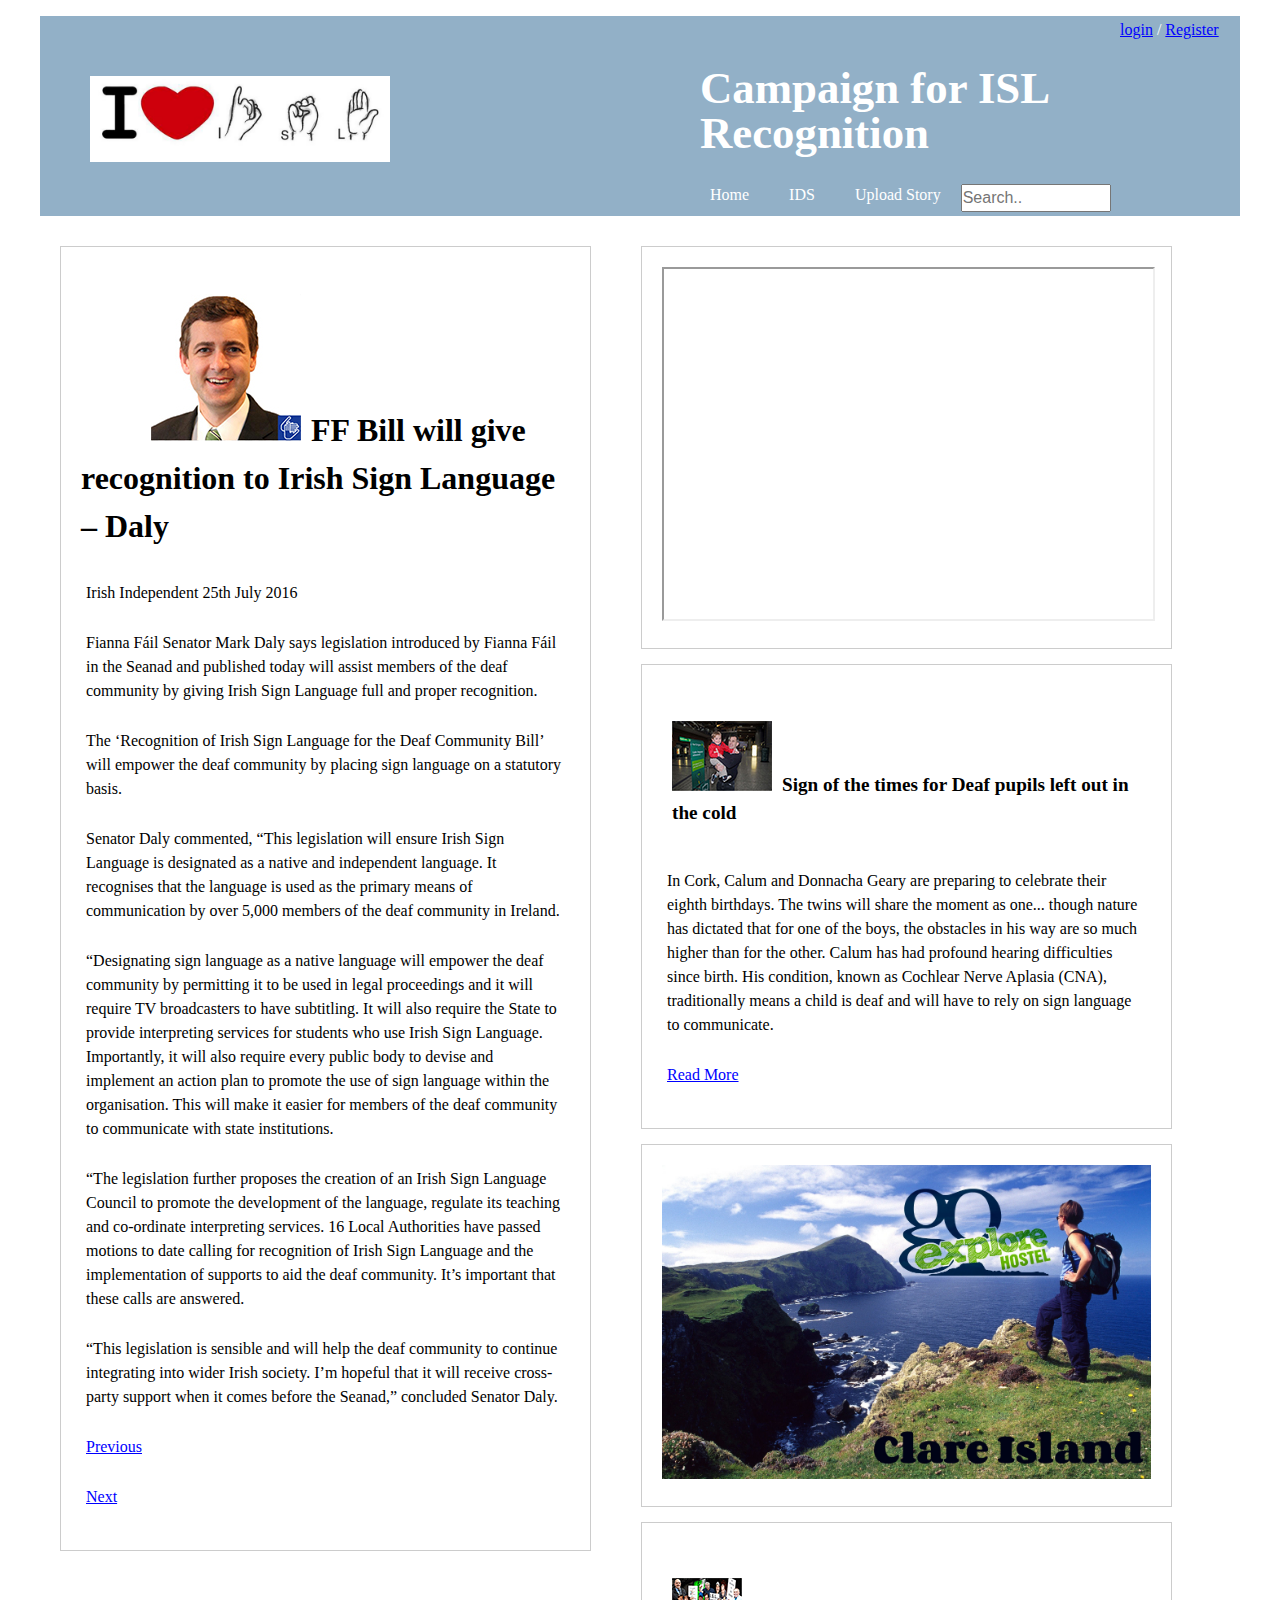
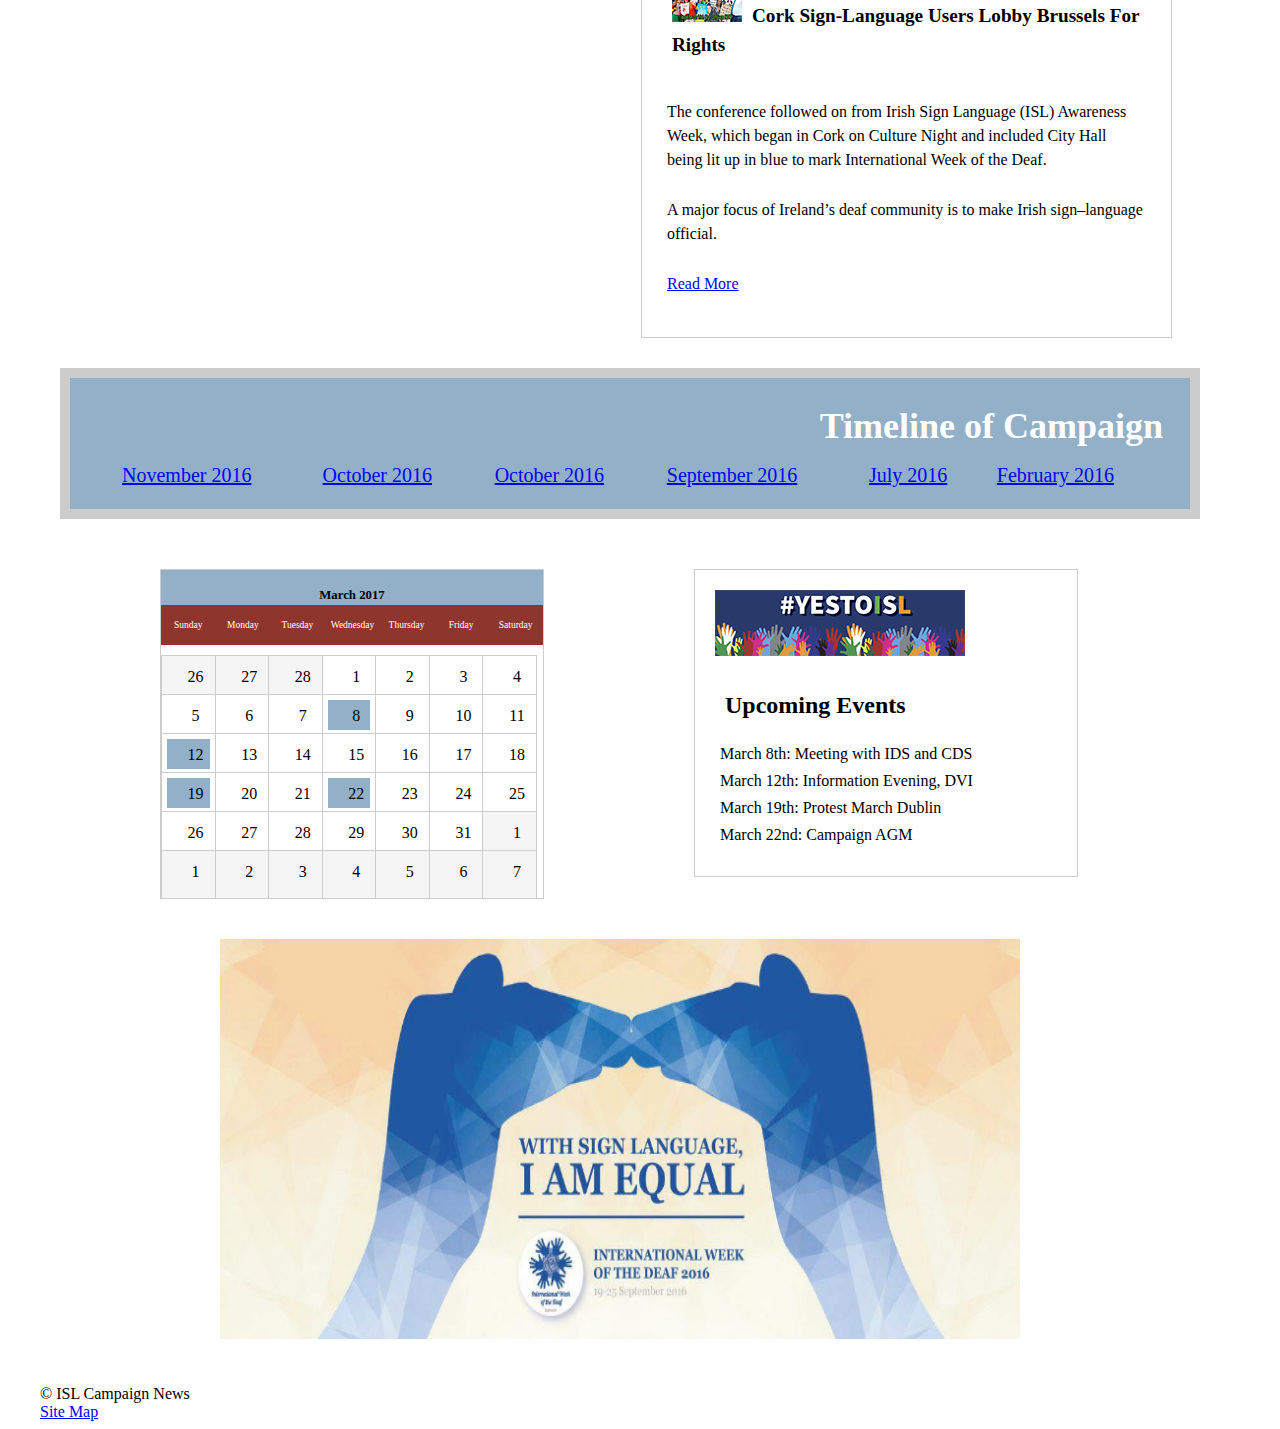
<file: news3.html>
<!DOCTYPE HTML>
<html>
	<head>
		<meta http-equiv="Content-Type" content="text/html; charset=UTF-8">
		<meta name="viewport" content="width=device-width, initial-scale=1">
		<title>News 3</title>
        <link rel="stylesheet" type="text/css" media="screen" href="css/styles.css">
	</head>
	<body>

<div id="page">
    <header>
        <p><a href="login.html">login</a> / <a href="register.html">Register</a></p>
        <a class="logo" title="Campaign for ISL Recognition"
           href="index.html"><span>Campaign for ISL Recognition</span></a>
        
        <div class="ISLRec">
            <h1>Campaign for ISL Recognition</h1>
        </div>
    </header>
    
    <div class="container">
    
    
     <section class="mainNews1">
        <aside>
            <div class="news1">
            <h2><img alt="daly" src="Images/markdaly150.jpg">FF Bill will give recognition to Irish Sign Language – Daly</h2>
                
            <p>Irish Independent 25th July 2016</p>

            <p>Fianna Fáil Senator Mark Daly says legislation introduced by Fianna Fáil in the Seanad and published today will assist members of the deaf community by giving Irish Sign Language full and proper recognition.</p>

            <p>The ‘Recognition of Irish Sign Language for the Deaf Community Bill’ will empower the deaf community by placing sign language on a statutory basis.

            </p>

            <p>Senator Daly commented, “This legislation will ensure Irish Sign Language is designated as a native and independent language. It recognises that the language is used as the primary means of communication by over 5,000 members of the deaf community in Ireland. </p>

            <p>“Designating sign language as a native language will empower the deaf community by permitting it to be used in legal proceedings and it will require TV broadcasters to have subtitling. It will also require the State to provide interpreting services for students who use Irish Sign Language. Importantly, it will also require every public body to devise and implement an action plan to promote the use of sign language within the organisation. This will make it easier for members of the deaf community to communicate with state institutions.

            </p>

            <p>“The legislation further proposes the creation of an Irish Sign Language Council to promote the development of the language, regulate its teaching and co-ordinate interpreting services. 16 Local Authorities have passed motions to date calling for recognition of Irish Sign Language and the implementation of supports to aid the deaf community. It’s important that these calls are answered.</p>
            <p>“This legislation is sensible and will help the deaf community to continue integrating into wider Irish society. I’m hopeful that it will receive cross-party support when it comes before the Seanad,” concluded Senator Daly.</p>
            
            
             <p><a href="news2.html">Previous</a></p> <p><a href="news4.html">Next</a></p> 


          </div> 
        </aside>
        
                <aside>   
                <iframe width="400" height = "350" src="https://www.youtube.com/embed/le6dQOMhVi0"></iframe>
       
        </aside>
    </section>
   
    <section class="mainTwo1">
        <aside>
            <div class="news fourth">
           <h4><img alt="corkfamily" src="Images/corkfamily.jpg">Sign of the times for Deaf pupils left out in the cold</h4>
                <p>In Cork, Calum and Donnacha Geary are preparing to celebrate their eighth birthdays. The twins will share the moment as one... though nature has dictated that for one of the boys, the obstacles in his way are so much higher than for the other. Calum has had profound hearing difficulties since birth. His condition, known as Cochlear Nerve Aplasia (CNA), traditionally means a child is deaf and will have to rely on sign language to communicate.  </p>
                <p><a href="news2.html">Read More</a></p>
            </div>
        </aside>
           <aside>
         <div class="advert">
             <a href="http://www.goexplorehostel.ie/"><img alt="clareisland" src="Images/clareisland2.jpg"></a>
             
        </div>
            </aside>
        
        <aside>
            <div class="news fifth">
            <h4><img alt="campaign" src="Images/campaignpicthumb.jpg">Cork Sign-Language Users Lobby Brussels For Rights</h4>
                  <p>The conference followed on from Irish Sign Language (ISL) Awareness Week, which began in Cork on Culture Night and included City Hall being lit up in blue to mark International Week of the Deaf.</p>

                <p>A major focus of Ireland’s deaf community is to make Irish sign–language official.
                <p><a href="news4.html">Read More</a></p>
            </div>
            </aside>
        </section>
 </div>
        
   
    <section class="timeline">
        <table>
        
            <thead> 
            
                    <tr> 
                    <th colspan = "6">Timeline of Campaign</th>
                    </tr>

                    <tr>
                        <td><a href="news1.html">November 2016</a></td>
                        <td><a href="news2.html">October 2016</a></td>
                        <td><a href="news4.html">October 2016</a></td>
                        <td><a href="news5.html">September 2016</a></td>
                        <td><a href="news3.html">July 2016</a></td>
                        <td><a href="news6.html">February 2016</a></td>
                     
                       
                    </tr>
            </thead>
        </table>
    
        
    </section>
 
        <nav>
        <ul>
            <li>
            <a title="index" href="index.html">Home</a>
                <ul>
                        <li>
                            <a title="News 1" href="news1.html">Top News</a>
                        </li>
                        <li>
                            <a title="timeline">More Stories</a>
                                <ul>
                                    <li>
                                        <a title="News2" href="news2.html">October</a>
                                    </li>
                                    <li>
                                        <a title="News3" href="news3.html">October</a>
                                    </li>
                                    <li>
                                        <a title="News4" href="news4.html">September</a>
                                    </li>
                                    <li>
                                        <a title="News5" href="news5.html">July</a>
                                    </li>
                                    <li>
                                        <a title="News6" href="news6.html">February</a>
                                    </li>
                                </ul>
                        </li>
                </ul>
            </li>
           
            <li><a title="IDS" href="https://www.irishdeafsociety.ie">IDS</a></li>
            <li><a title="Upload story" href="submitform.html">Upload Story</a></li>
            <li><input type="text" name="search" placeholder="Search.."></li>
  
        </ul>
         </nav>      
   
    
    
    <section class="futureDates">
        
        <div id="calendar">
            <header>
                <h2>March 2017</h2>
                </header>
            
                <ul class="weekdays">
                    <li>Sunday</li>
                    <li>Monday</li>
                    <li>Tuesday</li>
                    <li>Wednesday</li>
                    <li>Thursday</li>
                    <li>Friday</li>
                    <li>Saturday</li>
                </ul>

                <!-- Days from previous month -->

                <ul class="days">
                    <li class="day other-month">
                        <div class="date">26</div>                      
                    </li>
                    <li class="day other-month">
                        <div class="date">27</div>                     
                    </li>
                    <li class="day other-month">
                        <div class="date">28</div>                      
                    </li>
                 
                    <!-- Days in current month -->

                    <li class="day">
                        <div class="date">1</div>                       
                    </li>
                    <li class="day">
                        <div class="date">2</div>                      
                    </li>
                    <li class="day">
                        <div class="date">3</div>                       
                    </li>
                    <li class="day">
                        <div class="date">4</div>
                    </li>
                </ul>

                    <!-- Row #2 -->

                <ul class="days">
                    <li class="day">
                        <div class="date">5</div>                       
                    </li>
                    <li class="day">
                        <div class="date">6</div>                       
                    </li>
                    <li class="day">
                        <div class="date">7</div>                       
                    </li>
                    <li class="day">
                        <div class="date">8</div> 
                        <div class="event">
                                <div class="event-desc"></div>
                        </div>
                    </li>
                    <li class="day">
                        <div class="date">9</div>                      
                    </li>
                    <li class="day">
                        <div class="date">10</div>                       
                    </li>
                    <li class="day">
                        <div class="date">11</div>                       
                    </li>
                </ul>

                    <!-- Row #3 -->

                <ul class="days">
                    <li class="day">
                        <div class="date">12</div>
                        <div class="event">
                                <div class="event-desc"></div>
                        </div>
                    </li>
                    <li class="day">
                        <div class="date">13</div>                      
                    </li>
                    <li class="day">
                        <div class="date">14</div>                      
                    </li>
                    <li class="day">
                        <div class="date">15</div>                      
                    </li>
                    <li class="day">
                        <div class="date">16</div>                    
                    </li>
                    <li class="day">
                        <div class="date">17</div>                      
                    </li>
                    <li class="day">
                        <div class="date">18</div>                      
                    </li>
                </ul>

                    <!-- Row #4 -->

                <ul class="days">
                    <li class="day">
                        <div class="date">19</div> 
                        <div class="event">
                                <div class="event-desc"></div>
                        </div>
                    </li>
                    <li class="day">
                        <div class="date">20</div>                      
                    </li>
                    <li class="day">
                        <div class="date">21</div>                      
                    </li>
                    <li class="day">
                        <div class="date">22</div>
                        <div class="event">
                                <div class="event-desc"></div>
                        </div>
                    </li>
                    <li class="day">
                        <div class="date">23</div>                      
                    </li>
                    <li class="day">
                        <div class="date">24</div>                   
                    </li>
                    <li class="day">
                        <div class="date">25</div>                      
                    </li>
                </ul>

                        <!-- Row #5 -->

                <ul class="days">
                    <li class="day">
                        <div class="date">26</div>                      
                    </li>
                    <li class="day">
                        <div class="date">27</div>                  
                    </li>
                    <li class="day">
                        <div class="date">28</div>                      
                    </li>
                    <li class="day">
                        <div class="date">29</div>                      
                    </li>
                    <li class="day">
                        <div class="date">30</div>                      
                    </li>
                    <li class="day">
                        <div class="date">31</div>                      
                    </li>
                     
                    <li class="day other-month">
                        <div class="date">1</div>
                    </li>
                </ul>
                <ul>
                    <li class="day other-month">
                        <div class="date">1</div>
                    </li>
                    <li class="day other-month">
                        <div class="date">2</div>
                    </li>
                    <li class="day other-month">
                        <div class="date">3</div>
                    </li>
                    <li class="day other-month">
                        <div class="date">4</div>
                    </li>
                    <li class="day other-month">
                        <div class="date">5</div>
                    </li>
                    <li class="day other-month">
                        <div class="date">6</div>
                    </li>
                    <li class="day other-month">
                        <div class="date">7</div>
                    </li>
                </ul>   
                
      
                 
            </div>
        
           <div class="whatson">
               
           <img alt="yestoisl" src="Images/yestoisl200.jpg">
               
            <h4>Upcoming Events</h4>
                
            
                <p>March 8th: Meeting with IDS and CDS</p>
                <p>March 12th: Information Evening, DVI</p>
                <p>March 19th: Protest March Dublin</p>
                <p>March 22nd: Campaign AGM</p>
        
    </div>
    
            
                  
</section>
   
         
 <section class ="lastimage">
   <img alt="equality" src="Images/equalisl.png" width="800" height="400">
 </section>

    <footer>

    <p></p>
        
    &copy; ISL Campaign News

        <div class="content">
   
        <a title="Site Map" href="sitemap.html"> Site Map</a>
        </div>
    </footer>
     

 </div> 
 


	</body>
</html>
</file>
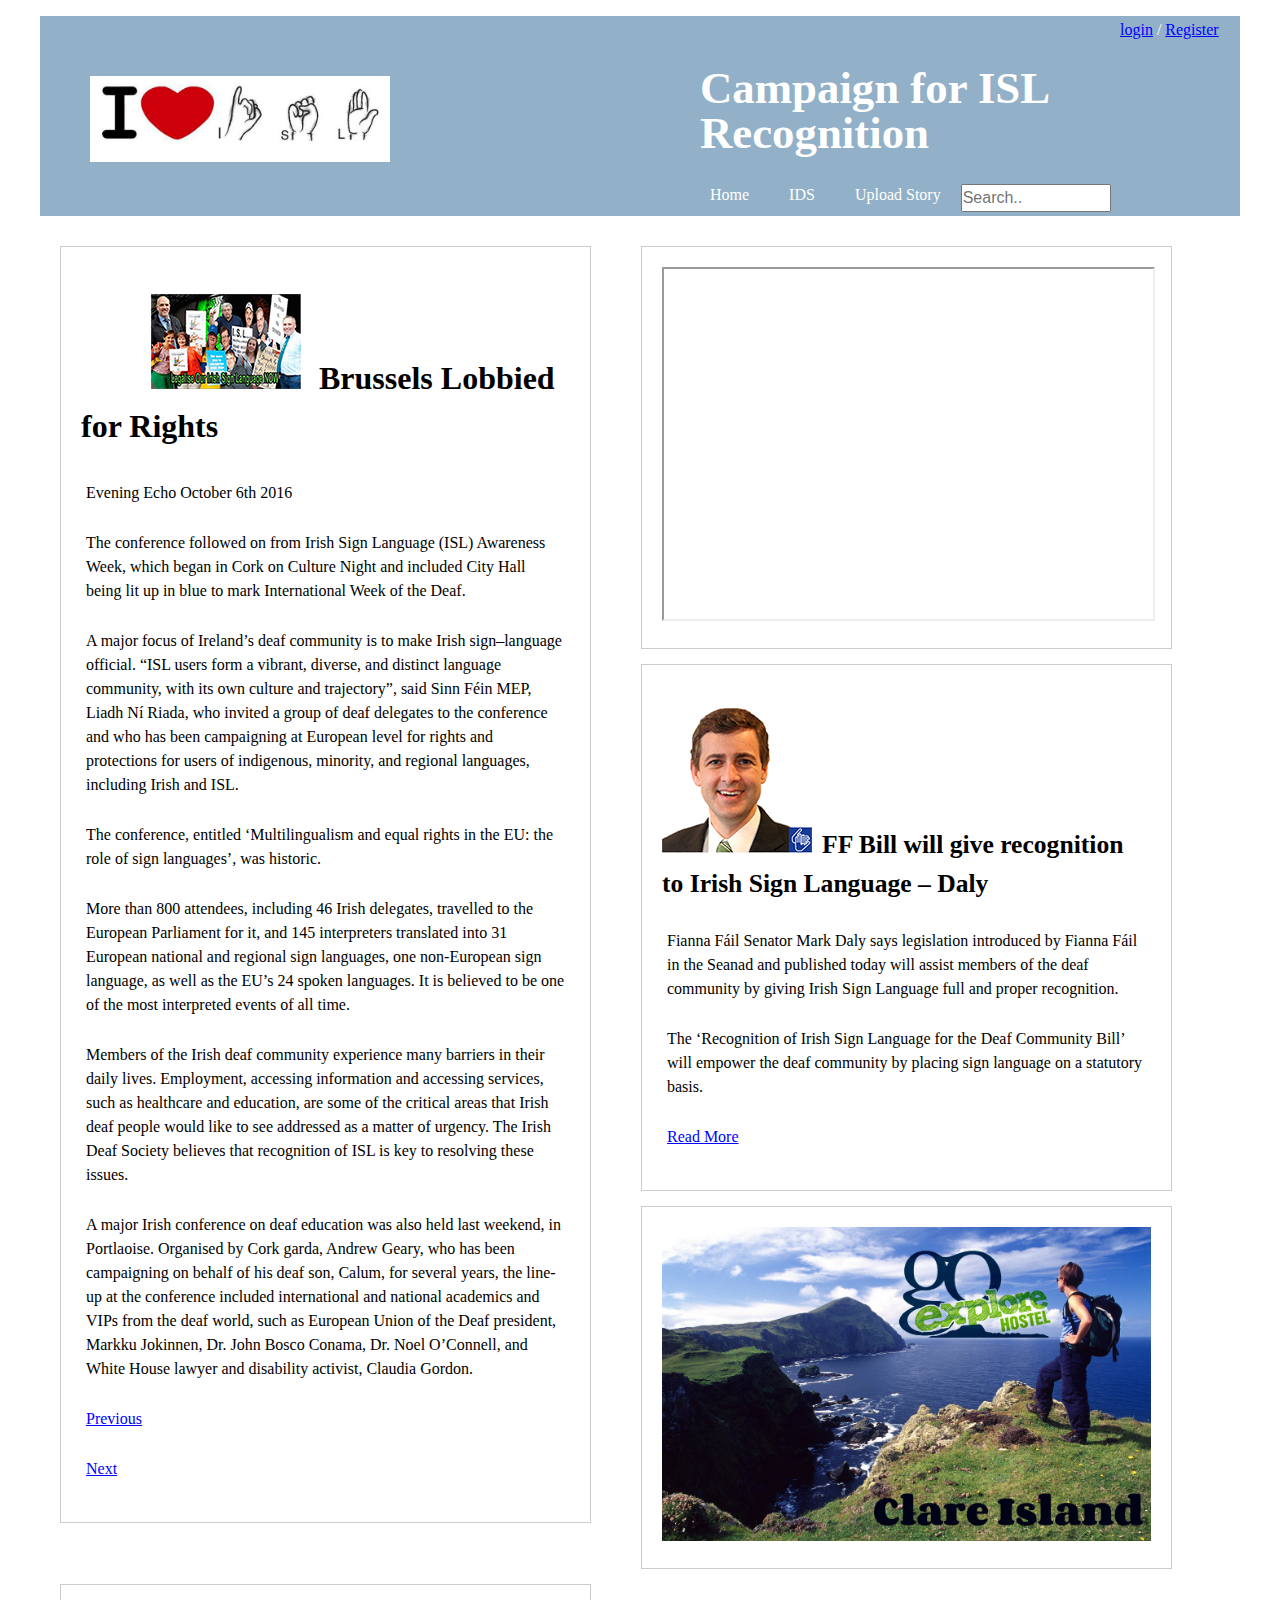
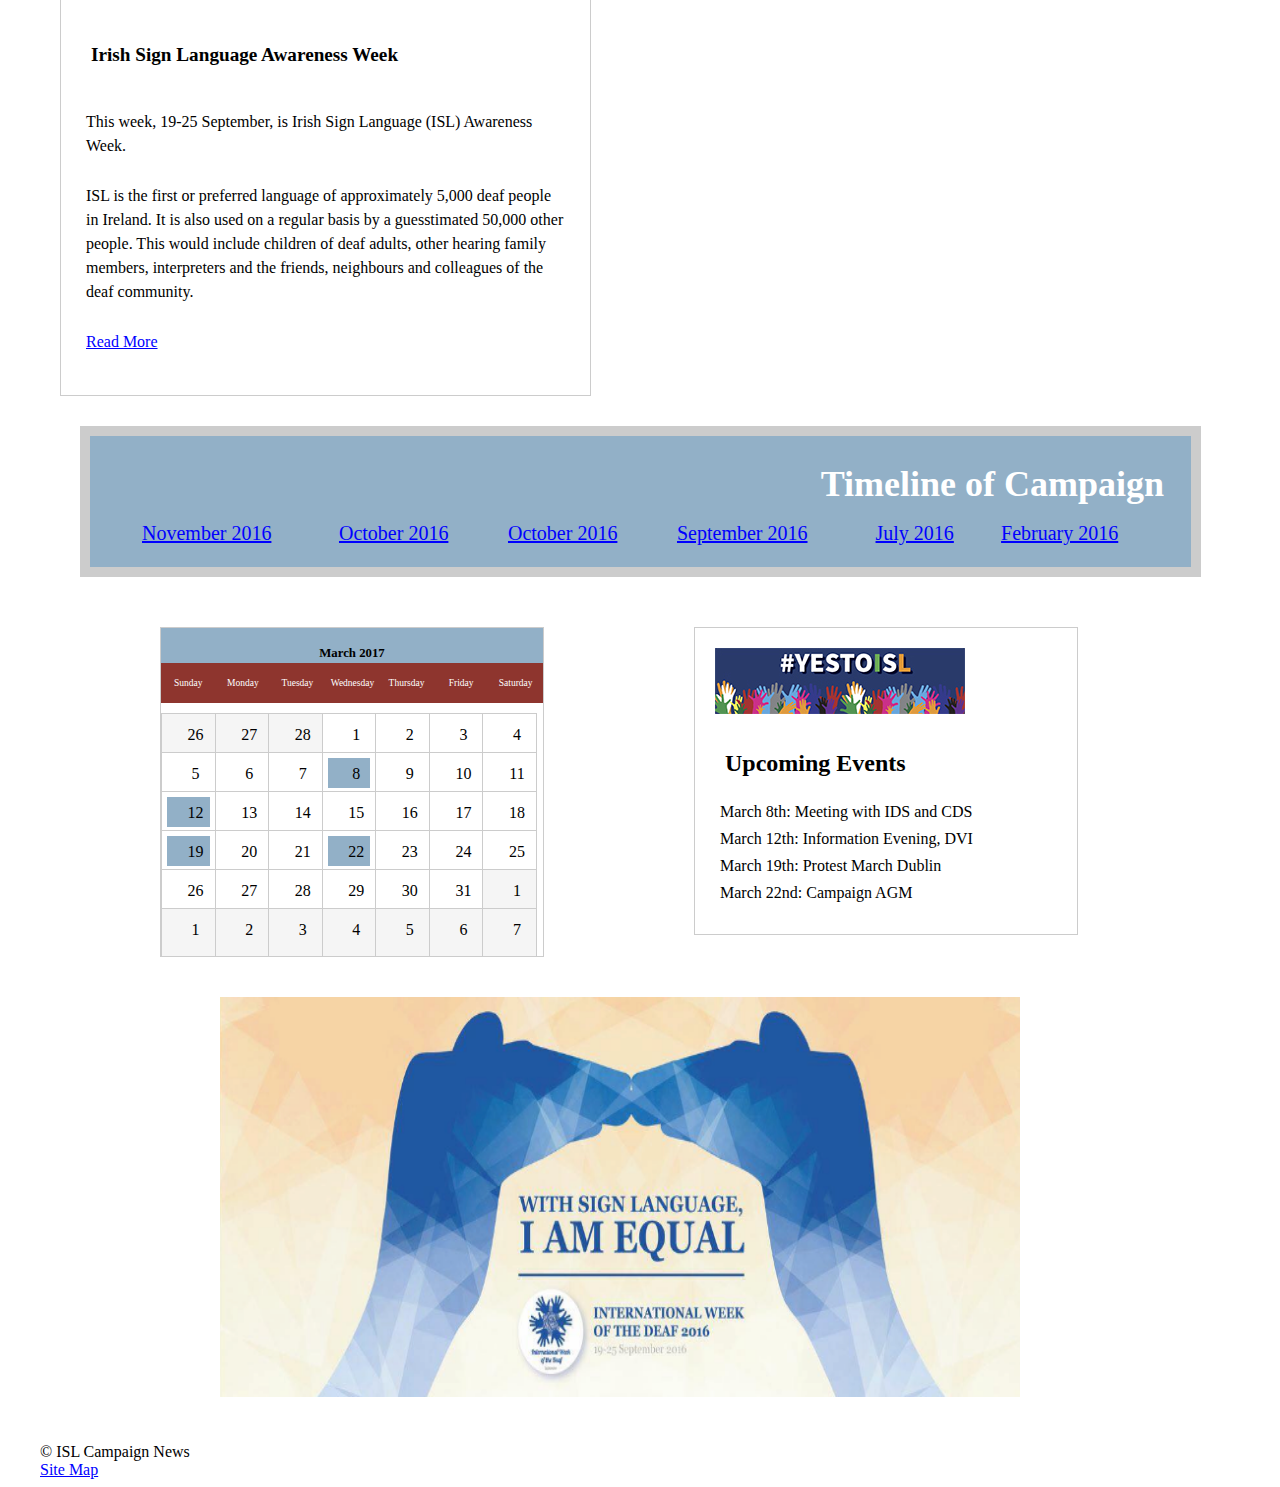
<file: news4.html>
<!DOCTYPE HTML>
<html>
	<head>
		<meta http-equiv="Content-Type" content="text/html; charset=UTF-8">
		<meta name="viewport" content="width=device-width, initial-scale=1">
		<title>News 4</title>
        <link rel="stylesheet" type="text/css" media="screen" href="css/styles.css">
	</head>
	<body>

<div id="page">
    <header>
        <p><a href="login.html">login</a> / <a href="register.html">Register</a></p>
        <a class="logo" title="Campaign for ISL Recognition"
           href="index.html"><span>Campaign for ISL Recognition</span></a>
        
        <div class="ISLRec">
            <h1>Campaign for ISL Recognition</h1>
        </div>
    </header>
    
    <div class="container">
    
    
     <section class="mainNews1">
        <aside>
            <div class="news1 ">
            <h2><img alt="campaigners" src="Images/campaignpic150.jpg"> Brussels Lobbied for Rights</h2>
            
            <p>Evening Echo October 6th 2016</p>
                
                <p>The conference followed on from Irish Sign Language (ISL) Awareness Week, which began in Cork on Culture Night and included City Hall being lit up in blue to mark International Week of the Deaf.</p>

                <p>A major focus of Ireland’s deaf community is to make Irish sign–language official.

                “ISL users form a vibrant, diverse, and distinct language community, with its own culture and trajectory”, said Sinn Féin MEP, Liadh Ní Riada, who invited a group of deaf delegates to the conference and who has been campaigning at European level for rights and protections for users of indigenous, minority, and regional languages, including Irish and ISL.</p>

                <p>The conference, entitled ‘Multilingualism and equal rights in the EU: the role of sign languages’, was historic.</p>

                <p>More than 800 attendees, including 46 Irish delegates, travelled to the European Parliament for it, and 145 interpreters translated into 31 European national and regional sign languages, one non-European sign language, as well as the EU’s 24 spoken languages. It is believed to be one of the most interpreted events of all time.</p>

                <p>Members of the Irish deaf community experience many barriers in their daily lives. Employment, accessing information and accessing services, such as healthcare and education, are some of the critical areas that Irish deaf people would like to see addressed as a matter of urgency. The Irish Deaf Society believes that recognition of ISL is key to resolving these issues.</p>

                <p>A major Irish conference on deaf education was also held last weekend, in Portlaoise.

                Organised by Cork garda, Andrew Geary, who has been campaigning on behalf of his deaf son, Calum, for several years, the line-up at the conference included international and national academics and VIPs from the deaf world, such as European Union of the Deaf president, Markku Jokinnen, Dr. John Bosco Conama, Dr. Noel O’Connell, and White House lawyer and disability activist, Claudia Gordon.</p>
                <p><a href="news3.html">Previous</a></p> <p><a href="news5.html">Next</a></p> 

            </div>
        </aside>
        
                <aside>   
                <iframe width="400" height = "350" src="https://www.youtube.com/embed/le6dQOMhVi0"></iframe>
                </aside>
       
    </section>
   
    <section class="mainTwo1">
        <aside>
            <div class="news second">
             <h2><img alt="daly" src="Images/markdaly150.jpg">FF Bill will give recognition to Irish Sign Language – Daly</h2>
                
            <p>Fianna Fáil Senator Mark Daly says legislation introduced by Fianna Fáil in the Seanad and published today will assist members of the deaf community by giving Irish Sign Language full and proper recognition.</p>

            <p>The ‘Recognition of Irish Sign Language for the Deaf Community Bill’ will empower the deaf community by placing sign language on a statutory basis.

            </p>
                <p><a href="news3.html">Read More</a></p>
            </div>
        </aside>
          
         <aside>
         <div class="advert">
             <a href="http://www.goexplorehostel.ie/"><img alt="clareisland" src="Images/clareisland2.jpg"></a>
             
        </div>
            </aside>
        
        <aside>
            <div class="news third">
            <h4>Irish Sign Language Awareness Week</h4>
               <p>This week, 19-25 September, is Irish Sign Language (ISL) Awareness Week.</p>

            <p>ISL is the first or preferred language of approximately 5,000 deaf people in Ireland. It is also used on a regular basis by a guesstimated 50,000 other people. This would include children of deaf adults, other hearing family members, interpreters and the friends, neighbours and colleagues of the deaf community.</p>
                <p><a href="news5.html">Read More</a></p>
            </div>
            </aside>
        </section>

 
    <section class="timeline">
        <table>
        
            <thead> 
            
                    <tr> 
                    <th colspan = "6">Timeline of Campaign</th>
                    </tr>

                    <tr>
                        <td><a href="news1.html">November 2016</a></td>
                        <td><a href="news2.html">October 2016</a></td>
                        <td><a href="news4.html">October 2016</a></td>
                        <td><a href="news5.html">September 2016</a></td>
                        <td><a href="news3.html">July 2016</a></td>
                        <td><a href="news6.html">February 2016</a></td>
                   
                       
                    </tr>
            </thead>
        </table>
    
        
    </section>
 
      
        <nav>
        <ul>
            <li>
            <a title="index" href="index.html">Home</a>
                <ul>
                        <li>
                            <a title="News 1" href="news1.html">Top News</a>
                        </li>
                        <li>
                            <a title="timeline">More Stories</a>
                                <ul>
                                    <li>
                                        <a title="News2" href="news2.html">October</a>
                                    </li>
                                    <li>
                                        <a title="News3" href="news3.html">October</a>
                                    </li>
                                    <li>
                                        <a title="News4" href="news4.html">September</a>
                                    </li>
                                    <li>
                                        <a title="News5" href="news5.html">July</a>
                                    </li>
                                    <li>
                                        <a title="News6" href="news6.html">February</a>
                                    </li>
                                </ul>
                        </li>
                </ul>
            </li>
           
            <li><a title="IDS" href="https://www.irishdeafsociety.ie">IDS</a></li>
            <li><a title="Upload story" href="submitform.html">Upload Story</a></li>
            <li><input type="text" name="search" placeholder="Search.."></li>
  
        </ul>
         </nav>      
    
    
     </div>
    
    
    <section class="futureDates">
        
        <div id="calendar">
            <header>
                <h2>March 2017</h2>
                </header>
            
                <ul class="weekdays">
                    <li>Sunday</li>
                    <li>Monday</li>
                    <li>Tuesday</li>
                    <li>Wednesday</li>
                    <li>Thursday</li>
                    <li>Friday</li>
                    <li>Saturday</li>
                </ul>

                <!-- Days from previous month -->

                <ul class="days">
                    <li class="day other-month">
                        <div class="date">26</div>                      
                    </li>
                    <li class="day other-month">
                        <div class="date">27</div>                     
                    </li>
                    <li class="day other-month">
                        <div class="date">28</div>                      
                    </li>
                 
                    <!-- Days in current month -->

                    <li class="day">
                        <div class="date">1</div>                       
                    </li>
                    <li class="day">
                        <div class="date">2</div>                      
                    </li>
                    <li class="day">
                        <div class="date">3</div>                       
                    </li>
                    <li class="day">
                        <div class="date">4</div>
                    </li>
                </ul>

                    <!-- Row #2 -->

                <ul class="days">
                    <li class="day">
                        <div class="date">5</div>                       
                    </li>
                    <li class="day">
                        <div class="date">6</div>                       
                    </li>
                    <li class="day">
                        <div class="date">7</div>                       
                    </li>
                    <li class="day">
                        <div class="date">8</div> 
                        <div class="event">
                                <div class="event-desc"></div>
                        </div>
                    </li>
                    <li class="day">
                        <div class="date">9</div>                      
                    </li>
                    <li class="day">
                        <div class="date">10</div>                       
                    </li>
                    <li class="day">
                        <div class="date">11</div>                       
                    </li>
                </ul>

                    <!-- Row #3 -->

                <ul class="days">
                    <li class="day">
                        <div class="date">12</div>
                        <div class="event">
                                <div class="event-desc"></div>
                        </div>
                    </li>
                    <li class="day">
                        <div class="date">13</div>                      
                    </li>
                    <li class="day">
                        <div class="date">14</div>                      
                    </li>
                    <li class="day">
                        <div class="date">15</div>                      
                    </li>
                    <li class="day">
                        <div class="date">16</div>                    
                    </li>
                    <li class="day">
                        <div class="date">17</div>                      
                    </li>
                    <li class="day">
                        <div class="date">18</div>                      
                    </li>
                </ul>

                    <!-- Row #4 -->

                <ul class="days">
                    <li class="day">
                        <div class="date">19</div> 
                        <div class="event">
                                <div class="event-desc"></div>
                        </div>
                    </li>
                    <li class="day">
                        <div class="date">20</div>                      
                    </li>
                    <li class="day">
                        <div class="date">21</div>                      
                    </li>
                    <li class="day">
                        <div class="date">22</div>
                        <div class="event">
                                <div class="event-desc"></div>
                        </div>
                    </li>
                    <li class="day">
                        <div class="date">23</div>                      
                    </li>
                    <li class="day">
                        <div class="date">24</div>                   
                    </li>
                    <li class="day">
                        <div class="date">25</div>                      
                    </li>
                </ul>

                        <!-- Row #5 -->

                <ul class="days">
                    <li class="day">
                        <div class="date">26</div>                      
                    </li>
                    <li class="day">
                        <div class="date">27</div>                  
                    </li>
                    <li class="day">
                        <div class="date">28</div>                      
                    </li>
                    <li class="day">
                        <div class="date">29</div>                      
                    </li>
                    <li class="day">
                        <div class="date">30</div>                      
                    </li>
                    <li class="day">
                        <div class="date">31</div>                      
                    </li>
                     
                    <li class="day other-month">
                        <div class="date">1</div>
                    </li>
                </ul>
                <ul>
                    <li class="day other-month">
                        <div class="date">1</div>
                    </li>
                    <li class="day other-month">
                        <div class="date">2</div>
                    </li>
                    <li class="day other-month">
                        <div class="date">3</div>
                    </li>
                    <li class="day other-month">
                        <div class="date">4</div>
                    </li>
                    <li class="day other-month">
                        <div class="date">5</div>
                    </li>
                    <li class="day other-month">
                        <div class="date">6</div>
                    </li>
                    <li class="day other-month">
                        <div class="date">7</div>
                    </li>
                </ul>   
                
      
                 
            </div>
        
           <div class="whatson">
               
           <img alt="yestoisl" src="Images/yestoisl200.jpg">
               
            <h4>Upcoming Events</h4>
                
            
                <p>March 8th: Meeting with IDS and CDS</p>
                <p>March 12th: Information Evening, DVI</p>
                <p>March 19th: Protest March Dublin</p>
                <p>March 22nd: Campaign AGM</p>
        
    </div>
    
            
                  
</section>
   
         
 <section class ="lastimage">
   <img alt="equality" src="Images/equalisl.png" width="800" height="400">
 </section>

    <footer>

    <p></p>
        
    &copy; ISL Campaign News

        <div class="content">
   
        <a title="Site Map" href="sitemap.html"> Site Map</a>
        </div>
    </footer>
     

 </div> 
 


	</body>
</html>
</file>
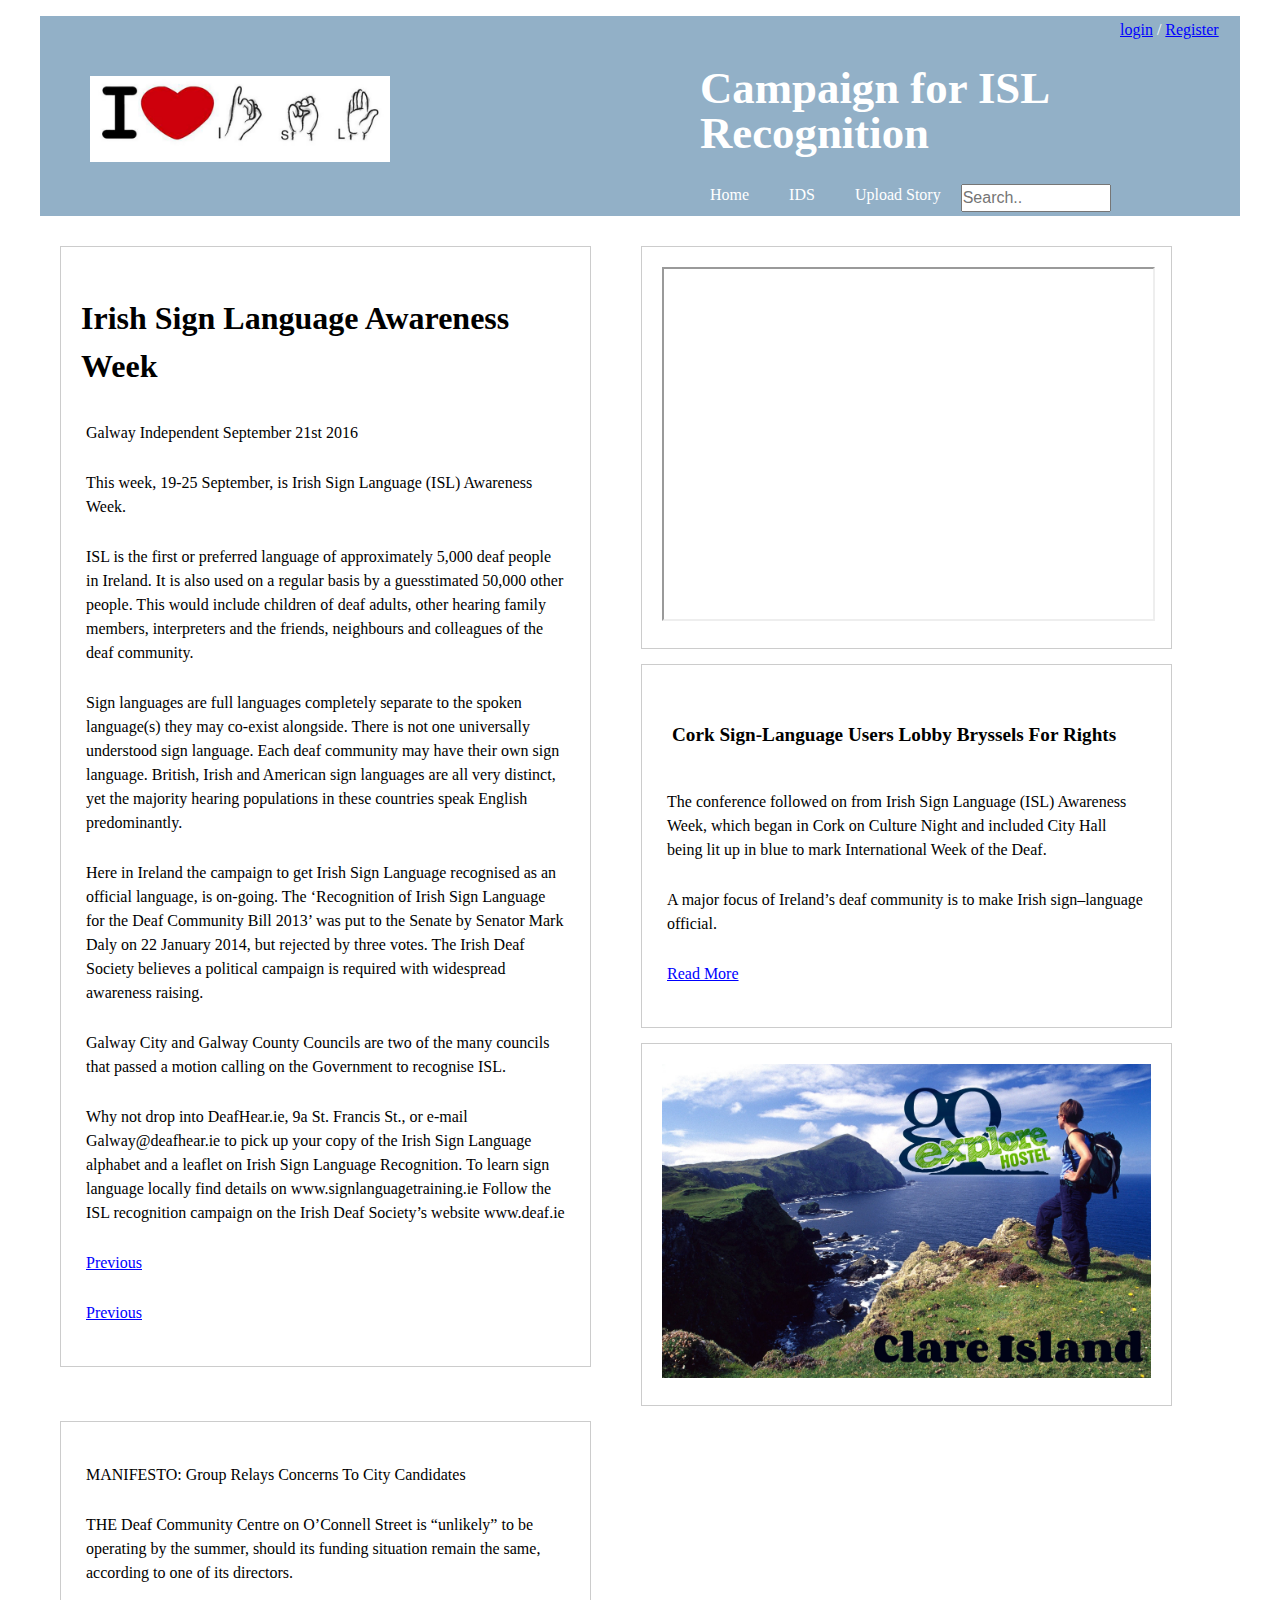
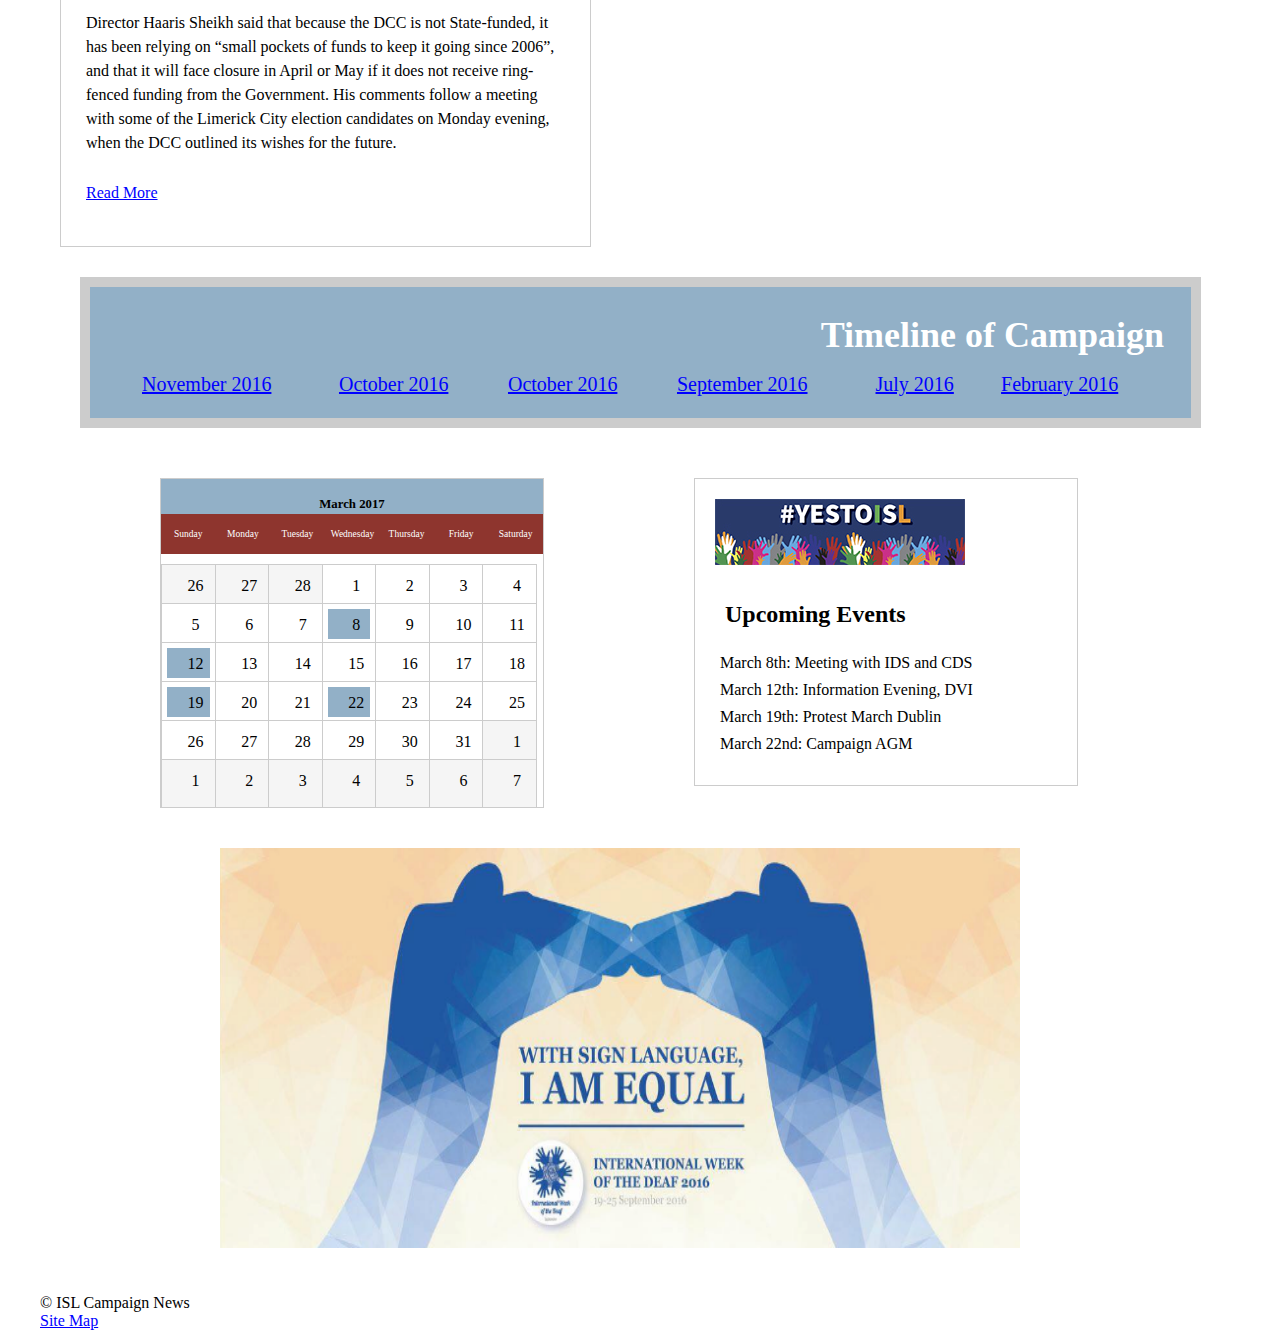
<file: news5.html>
<!DOCTYPE HTML>
<html>
	<head>
		<meta http-equiv="Content-Type" content="text/html; charset=UTF-8">
		<meta name="viewport" content="width=device-width, initial-scale=1">
		<title>News 5</title>
        <link rel="stylesheet" type="text/css" media="screen" href="css/styles.css">
	</head>
	<body>

<div id="page">
    <header>
        <p><a href="login.html">login</a> / <a href="register.html">Register</a></p>
        <a class="logo" title="Campaign for ISL Recognition"
           href="index.html"><span>Campaign for ISL Recognition</span></a>
        
        <div class="ISLRec">
            <h1>Campaign for ISL Recognition</h1>
        </div>
    </header>
    
    <div class="container">
    
    
     <section class="mainNews1">
        <aside>
            <div class="news1">
            <h2>Irish Sign Language Awareness Week</h2>
             
            <p>Galway Independent September 21st 2016</p>
            <p>This week, 19-25 September, is Irish Sign Language (ISL) Awareness Week.</p>

            <p>ISL is the first or preferred language of approximately 5,000 deaf people in Ireland. It is also used on a regular basis by a guesstimated 50,000 other people. This would include children of deaf adults, other hearing family members, interpreters and the friends, neighbours and colleagues of the deaf community.</p>

<p>Sign languages are full languages completely separate to the spoken language(s) they may co-exist alongside. There is not one universally understood sign language. Each deaf community may have their own sign language. British, Irish and American sign languages are all very distinct, yet the majority hearing populations in these countries speak English predominantly.</p>

<p>Here in Ireland the campaign to get Irish Sign Language recognised as an official language, is on-going. The ‘Recognition of Irish Sign Language for the Deaf Community Bill 2013’ was put to the Senate by Senator Mark Daly on 22 January 2014, but rejected by three votes. The Irish Deaf Society believes a political campaign is required with widespread awareness raising.  </p>

<p>Galway City and Galway County Councils are two of the many councils that passed a motion calling on the Government to recognise ISL.</p>

<p>Why not drop into DeafHear.ie, 9a St. Francis St., or e-mail Galway@deafhear.ie  to pick up your copy of the Irish Sign Language alphabet and a leaflet on Irish Sign Language Recognition. To learn sign language locally find details on www.signlanguagetraining.ie Follow the ISL recognition campaign on the Irish Deaf Society’s website www.deaf.ie</p>
             <p><a href="news4.html">Previous</a></p> <p><a href="news6.html">Previous</a></p> 

</div>
           
        </aside>
       
                <aside>   
                <iframe width="400" height = "350" src="https://www.youtube.com/embed/le6dQOMhVi0"></iframe>
       
        </aside>
    </section>
   
    <section class="mainTwo1">
        <aside>
            <div class="news second">
            <h4>Cork Sign-Language Users Lobby Bryssels For Rights</h4>
                <p>The conference followed on from Irish Sign Language (ISL) Awareness Week, which began in Cork on Culture Night and included City Hall being lit up in blue to mark International Week of the Deaf.</p>

                <p>A major focus of Ireland’s deaf community is to make Irish sign–language official.

                <p><a href="news4.html">Read More</a></p>
            </div>
        </aside>
          <aside>
         <div class="advert">
             <a href="http://www.goexplorehostel.ie/"><img alt="clareisland" src="Images/clareisland2.jpg"></a>
             
        </div>
            </aside>
        
        <aside>
            <div class="news third">
            <p>MANIFESTO: Group Relays Concerns To City Candidates</p>
            
                <p>THE Deaf Community Centre on O’Connell Street is “unlikely” to be operating by the summer, should its funding situation remain the same, according to one of its directors.</p>

                <p>Director Haaris Sheikh said that because the DCC is not State-funded, it has been relying on “small pockets of funds to keep it going since 2006”, and that it will face closure in April or May if it does not receive ring-fenced funding from the Government.

                His comments follow a meeting with some of the Limerick City election candidates on Monday evening, when the DCC outlined its wishes for the future.

                </p>
                <p><a href="news6.html">Read More</a></p>
            </div>
            </aside>
        </section>
 
    <section class="timeline">
        <table>
        
            <thead> 
            
                    <tr> 
                    <th colspan = "6">Timeline of Campaign</th>
                    </tr>

                    <tr>
                        <td><a href="news1.html">November 2016</a></td>
                        <td><a href="news2.html">October 2016</a></td>
                        <td><a href="news4.html">October 2016</a></td>
                        <td><a href="news5.html">September 2016</a></td>
                        <td><a href="news3.html">July 2016</a></td>
                        <td><a href="news6.html">February 2016</a></td>
                       
                       
                    </tr>
            </thead>
        </table>
    
        
    </section>
 
     
        <nav>
        <ul>
            <li>
            <a title="index" href="index.html">Home</a>
                <ul>
                        <li>
                            <a title="News 1" href="news1.html">Top News</a>
                        </li>
                        <li>
                            <a title="timeline">More Stories</a>
                                <ul>
                                    <li>
                                        <a title="News2" href="news2.html">October</a>
                                    </li>
                                    <li>
                                        <a title="News3" href="news3.html">October</a>
                                    </li>
                                    <li>
                                        <a title="News4" href="news4.html">September</a>
                                    </li>
                                    <li>
                                        <a title="News5" href="news5.html">July</a>
                                    </li>
                                    <li>
                                        <a title="News6" href="news6.html">February</a>
                                    </li>
                                </ul>
                        </li>
                </ul>
            </li>
           
            <li><a title="IDS" href="https://www.irishdeafsociety.ie">IDS</a></li>
            <li><a title="Upload story" href="submitform.html">Upload Story</a></li>
            <li><input type="text" name="search" placeholder="Search.."></li>
  
        </ul>
         </nav>      
     </div>
    
    
    
    <section class="futureDates">
        
        <div id="calendar">
            <header>
                <h2>March 2017</h2>
                </header>
            
                <ul class="weekdays">
                    <li>Sunday</li>
                    <li>Monday</li>
                    <li>Tuesday</li>
                    <li>Wednesday</li>
                    <li>Thursday</li>
                    <li>Friday</li>
                    <li>Saturday</li>
                </ul>

                <!-- Days from previous month -->

                <ul class="days">
                    <li class="day other-month">
                        <div class="date">26</div>                      
                    </li>
                    <li class="day other-month">
                        <div class="date">27</div>                     
                    </li>
                    <li class="day other-month">
                        <div class="date">28</div>                      
                    </li>
                 
                    <!-- Days in current month -->

                    <li class="day">
                        <div class="date">1</div>                       
                    </li>
                    <li class="day">
                        <div class="date">2</div>                      
                    </li>
                    <li class="day">
                        <div class="date">3</div>                       
                    </li>
                    <li class="day">
                        <div class="date">4</div>
                    </li>
                </ul>

                    <!-- Row #2 -->

                <ul class="days">
                    <li class="day">
                        <div class="date">5</div>                       
                    </li>
                    <li class="day">
                        <div class="date">6</div>                       
                    </li>
                    <li class="day">
                        <div class="date">7</div>                       
                    </li>
                    <li class="day">
                        <div class="date">8</div> 
                        <div class="event">
                                <div class="event-desc"></div>
                        </div>
                    </li>
                    <li class="day">
                        <div class="date">9</div>                      
                    </li>
                    <li class="day">
                        <div class="date">10</div>                       
                    </li>
                    <li class="day">
                        <div class="date">11</div>                       
                    </li>
                </ul>

                    <!-- Row #3 -->

                <ul class="days">
                    <li class="day">
                        <div class="date">12</div>
                        <div class="event">
                                <div class="event-desc"></div>
                        </div>
                    </li>
                    <li class="day">
                        <div class="date">13</div>                      
                    </li>
                    <li class="day">
                        <div class="date">14</div>                      
                    </li>
                    <li class="day">
                        <div class="date">15</div>                      
                    </li>
                    <li class="day">
                        <div class="date">16</div>                    
                    </li>
                    <li class="day">
                        <div class="date">17</div>                      
                    </li>
                    <li class="day">
                        <div class="date">18</div>                      
                    </li>
                </ul>

                    <!-- Row #4 -->

                <ul class="days">
                    <li class="day">
                        <div class="date">19</div> 
                        <div class="event">
                                <div class="event-desc"></div>
                        </div>
                    </li>
                    <li class="day">
                        <div class="date">20</div>                      
                    </li>
                    <li class="day">
                        <div class="date">21</div>                      
                    </li>
                    <li class="day">
                        <div class="date">22</div>
                        <div class="event">
                                <div class="event-desc"></div>
                        </div>
                    </li>
                    <li class="day">
                        <div class="date">23</div>                      
                    </li>
                    <li class="day">
                        <div class="date">24</div>                   
                    </li>
                    <li class="day">
                        <div class="date">25</div>                      
                    </li>
                </ul>

                        <!-- Row #5 -->

                <ul class="days">
                    <li class="day">
                        <div class="date">26</div>                      
                    </li>
                    <li class="day">
                        <div class="date">27</div>                  
                    </li>
                    <li class="day">
                        <div class="date">28</div>                      
                    </li>
                    <li class="day">
                        <div class="date">29</div>                      
                    </li>
                    <li class="day">
                        <div class="date">30</div>                      
                    </li>
                    <li class="day">
                        <div class="date">31</div>                      
                    </li>
                     
                    <li class="day other-month">
                        <div class="date">1</div>
                    </li>
                </ul>
                <ul>
                    <li class="day other-month">
                        <div class="date">1</div>
                    </li>
                    <li class="day other-month">
                        <div class="date">2</div>
                    </li>
                    <li class="day other-month">
                        <div class="date">3</div>
                    </li>
                    <li class="day other-month">
                        <div class="date">4</div>
                    </li>
                    <li class="day other-month">
                        <div class="date">5</div>
                    </li>
                    <li class="day other-month">
                        <div class="date">6</div>
                    </li>
                    <li class="day other-month">
                        <div class="date">7</div>
                    </li>
                </ul>   
                
      
                 
            </div>
        
           <div class="whatson">
               
           <img alt="yestoisl" src="Images/yestoisl200.jpg">
               
            <h4>Upcoming Events</h4>
                
            
                <p>March 8th: Meeting with IDS and CDS</p>
                <p>March 12th: Information Evening, DVI</p>
                <p>March 19th: Protest March Dublin</p>
                <p>March 22nd: Campaign AGM</p>
        
    </div>
    
            
                  
</section>
   
         
 <section class ="lastimage">
   <img alt="equality" src="Images/equalisl.png" width="800" height="400">
 </section>

    <footer>

    <p></p>
        
    &copy; ISL Campaign News

        <div class="content">
   
        <a title="Site Map" href="sitemap.html"> Site Map</a>
        </div>
    </footer>
     

 </div> 
 


	</body>
</html>
</file>
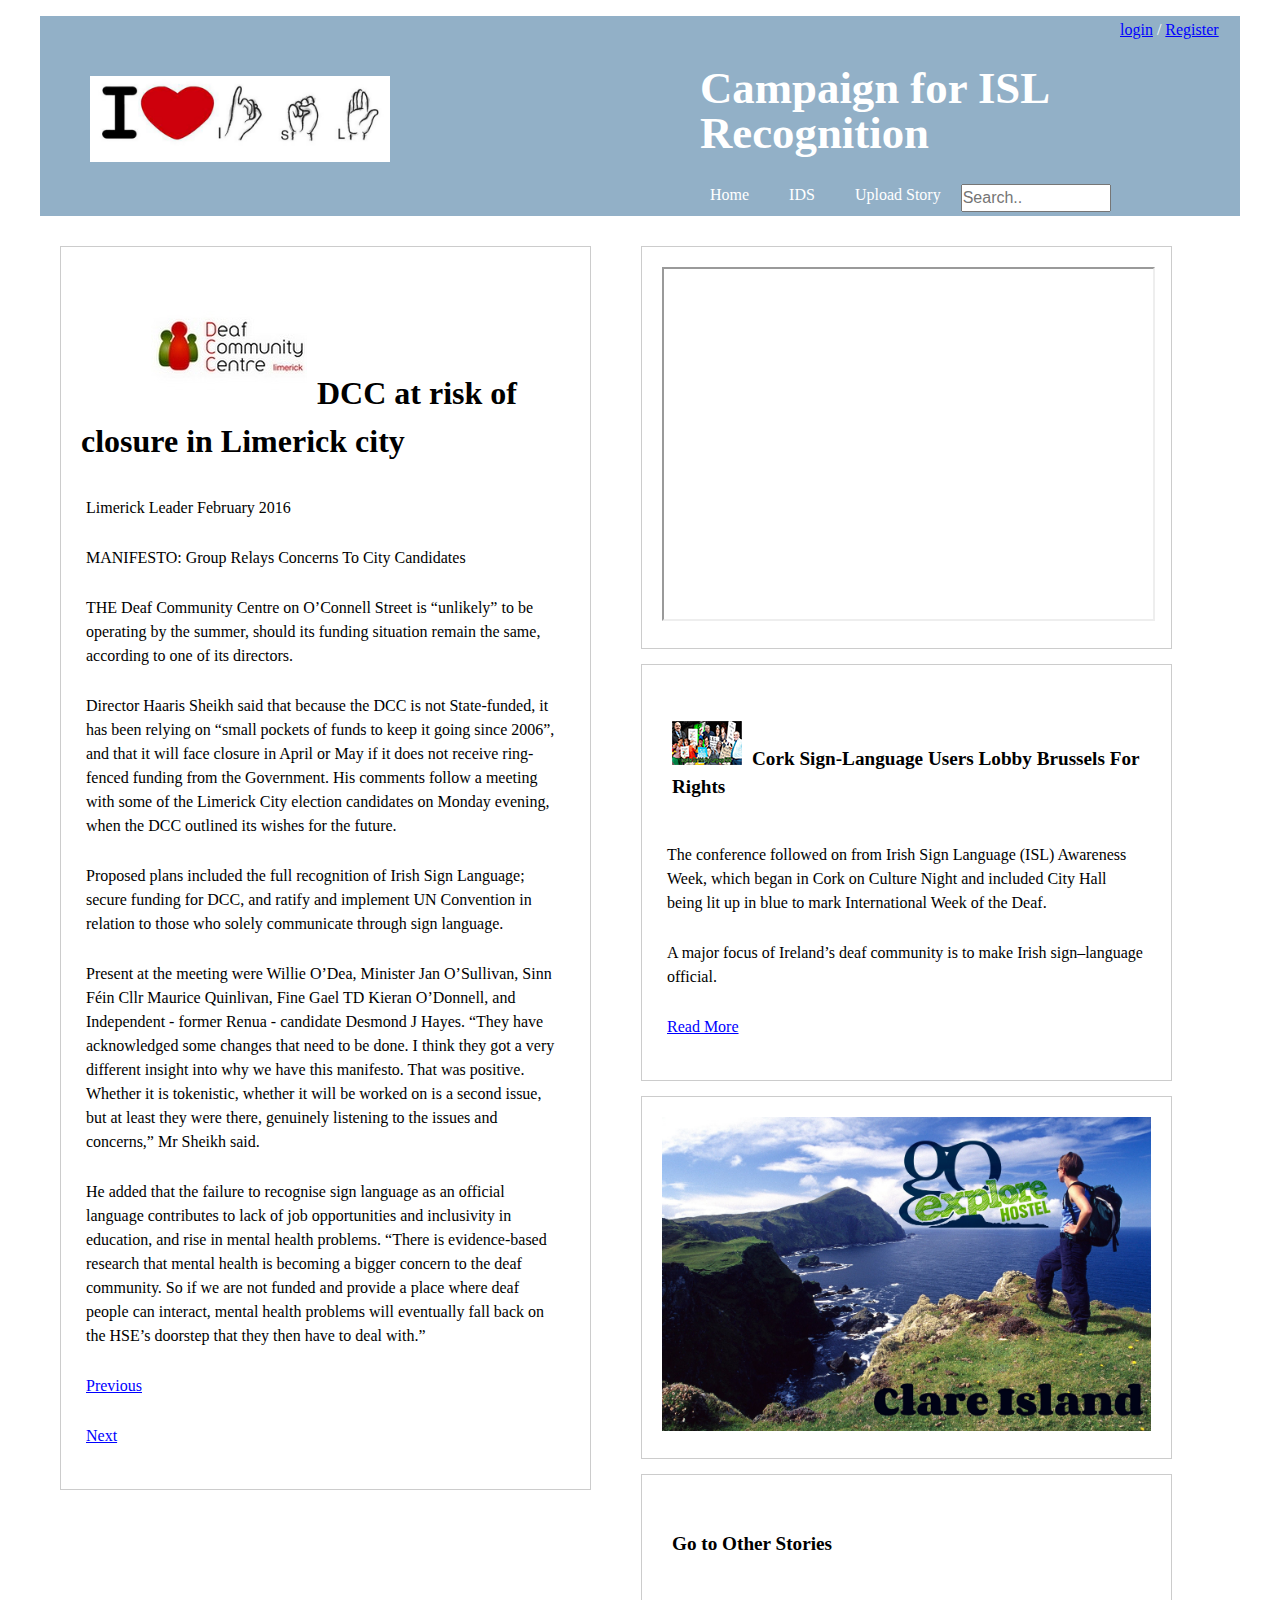
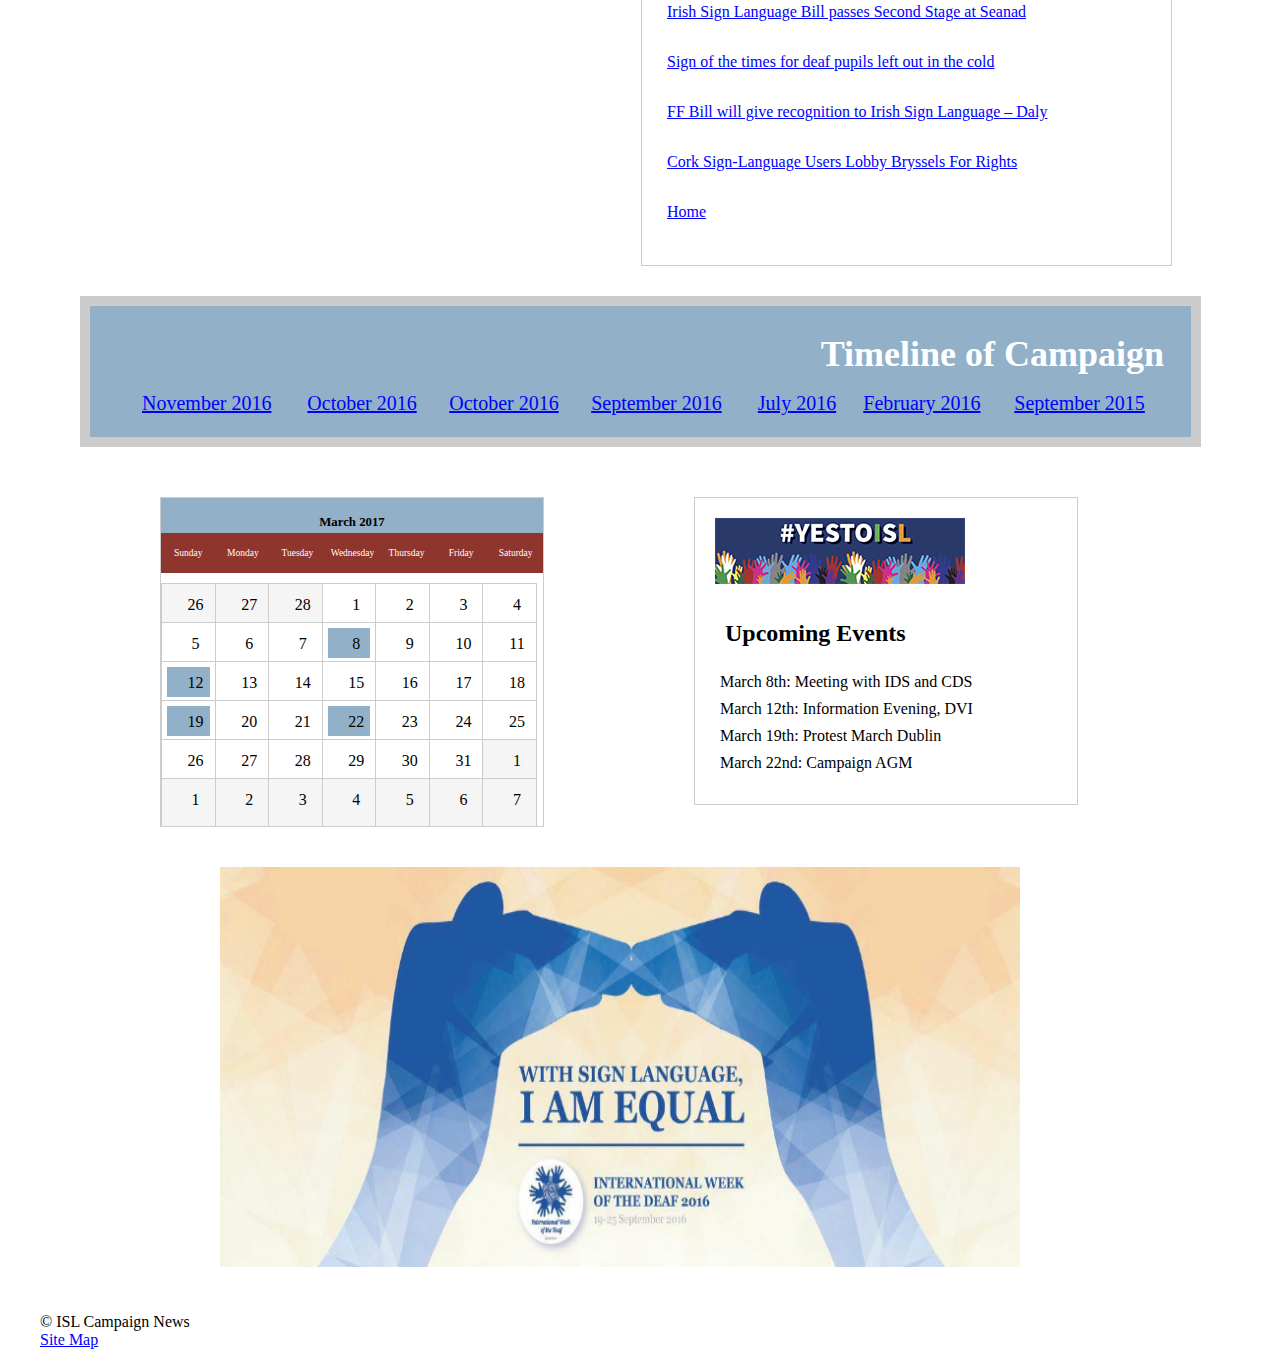
<file: news6.html>
<!DOCTYPE HTML>
<html>
	<head>
		<meta http-equiv="Content-Type" content="text/html; charset=UTF-8">
		<meta name="viewport" content="width=device-width, initial-scale=1">
		<title>ISL Campaign News</title>
        <link rel="stylesheet" type="text/css" media="screen" href="css/styles.css">
	</head>
	<body>

<div id="page">
    <header>
        <p><a href="login.html">login</a> / <a href="register.html">Register</a></p>
        <a class="logo" title="Campaign for ISL Recognition"
           href="index.html"><span>Campaign for ISL Recognition</span></a>
        
        <div class="ISLRec">
            <h1>Campaign for ISL Recognition</h1>
        </div>
    </header>
    
       <div class="container">
    
    
     <section class="mainNews1">
        <aside>
            <div class="news1">
            <h2><img alt="DCCLim" src="Images/DCC.jpeg">DCC at risk of closure in Limerick city</h2>
                
            <p>Limerick Leader February 2016</p>
            
            
            <p>MANIFESTO: Group Relays Concerns To City Candidates</p>
            
                <p>THE Deaf Community Centre on O’Connell Street is “unlikely” to be operating by the summer, should its funding situation remain the same, according to one of its directors.</p>

                <p>Director Haaris Sheikh said that because the DCC is not State-funded, it has been relying on “small pockets of funds to keep it going since 2006”, and that it will face closure in April or May if it does not receive ring-fenced funding from the Government.

                His comments follow a meeting with some of the Limerick City election candidates on Monday evening, when the DCC outlined its wishes for the future.

                </p>

                <p>Proposed plans included the full recognition of Irish Sign Language; secure funding for DCC, and ratify and implement UN Convention in relation to those who solely communicate through sign language.</p>

                <p>Present at the meeting were Willie O’Dea, Minister Jan O’Sullivan, Sinn Féin Cllr Maurice Quinlivan, Fine Gael TD Kieran O’Donnell, and Independent - former Renua - candidate Desmond J Hayes.

                “They have acknowledged some changes that need to be done. I think they got a very different insight into why we have this manifesto. That was positive. Whether it is tokenistic, whether it will be worked on is a second issue, but at least they were there, genuinely listening to the issues and concerns,” Mr Sheikh said.</p>

                <p>He added that the failure to recognise sign language as an official language contributes to lack of job opportunities and inclusivity in education, and rise in mental health problems.

                “There is evidence-based research that mental health is becoming a bigger concern to the deaf community. So if we are not funded and provide a place where deaf people can interact, mental health problems will eventually fall back on the HSE’s doorstep that they then have to deal with.”</p>
                <p><a href="news5.html">Previous</a></p> <p><a href="news7.html">Next</a></p> 
           </div>
        </aside>
        
                <aside>   
                <iframe width="400" height = "350" src="https://www.youtube.com/embed/le6dQOMhVi0"></iframe>
                </aside>
      
    </section>
   
    <section class="mainTwo1">
        <aside>
            <div class="news second">
             <h4><img alt="campaign" src="Images/campaignpicthumb.jpg">Cork Sign-Language Users Lobby Brussels For Rights</h4>
                <p>The conference followed on from Irish Sign Language (ISL) Awareness Week, which began in Cork on Culture Night and included City Hall being lit up in blue to mark International Week of the Deaf.</p>

                <p>A major focus of Ireland’s deaf community is to make Irish sign–language official.

                <p><a href="news4.html">Read More</a></p>
            </div>
        </aside>
        <aside>
         <div class="advert">
             <a href="http://www.goexplorehostel.ie/"><img alt="clareisland" src="Images/clareisland2.jpg"></a>
             
        </div>
            </aside>
        
        <aside>
            <div class="news third">
            <h4>Go to Other Stories</h4>
                <p><a href="News1.html">Irish Sign Language Bill passes Second Stage at Seanad</a></p>
                <p><a href="News2.html">Sign of the times for deaf pupils left out in the cold</a></p> 
                <p><a href="News3.html">FF Bill will give recognition to Irish Sign Language – Daly</a></p> 
                <p><a href="News4.html">Cork Sign-Language Users Lobby Bryssels For Rights</a></p> 
                <p><a href="index.html">Home</a></p> 
            </div>
            </aside>
        </section>

 
    <section class="timeline">
        <table>
        
            <thead> 
            
                    <tr> 
                    <th colspan = "7">Timeline of Campaign</th>
                    </tr>

                    <tr>
                        <td><a href="news1.html">November 2016</a></td>
                        <td><a href="news2.html">October 2016</a></td>
                        <td><a href="news4.html">October 2016</a></td>
                        <td><a href="news5.html">September 2016</a></td>
                        <td><a href="news3.html">July 2016</a></td>
                        <td><a href="news6.html">February 2016</a></td>
                        <td><a href="news7.html">September 2015</a></td>
                       
                    </tr>
            </thead>
        </table>
    
        
    </section>
 
      
        <nav>
        <ul>
            <li>
            <a title="index" href="index.html">Home</a>
                <ul>
                        <li>
                            <a title="News 1" href="news1.html">Top News</a>
                        </li>
                        <li>
                            <a title="timeline">More Stories</a>
                                <ul>
                                    <li>
                                        <a title="News2" href="news2.html">October</a>
                                    </li>
                                    <li>
                                        <a title="News3" href="news3.html">October</a>
                                    </li>
                                    <li>
                                        <a title="News4" href="news4.html">September</a>
                                    </li>
                                    <li>
                                        <a title="News5" href="news5.html">July</a>
                                    </li>
                                    <li>
                                        <a title="News6" href="news6.html">February</a>
                                    </li>
                                </ul>
                        </li>
                </ul>
            </li>
           
            <li><a title="IDS">IDS</a>
                <ul>
                    <li><a title="IDS" href="https://www.irishdeafsociety.ie">IDS Website</a></li> 
                </ul>
            </li>
            <li><a title="Upload story" href="submitform.html">Upload Story</a></li>
            <li><input type="text" name="search" placeholder="Search.."></li>
  
        </ul>
         </nav>      
    
     </div>
    
    
    <section class="futureDates">
        
        <div id="calendar">
            <header>
                <h2>March 2017</h2>
                </header>
            
                <ul class="weekdays">
                    <li>Sunday</li>
                    <li>Monday</li>
                    <li>Tuesday</li>
                    <li>Wednesday</li>
                    <li>Thursday</li>
                    <li>Friday</li>
                    <li>Saturday</li>
                </ul>

                <!-- Days from previous month -->

                <ul class="days">
                    <li class="day other-month">
                        <div class="date">26</div>                      
                    </li>
                    <li class="day other-month">
                        <div class="date">27</div>                     
                    </li>
                    <li class="day other-month">
                        <div class="date">28</div>                      
                    </li>
                 
                    <!-- Days in current month -->

                    <li class="day">
                        <div class="date">1</div>                       
                    </li>
                    <li class="day">
                        <div class="date">2</div>                      
                    </li>
                    <li class="day">
                        <div class="date">3</div>                       
                    </li>
                    <li class="day">
                        <div class="date">4</div>
                    </li>
                </ul>

                    <!-- Row #2 -->

                <ul class="days">
                    <li class="day">
                        <div class="date">5</div>                       
                    </li>
                    <li class="day">
                        <div class="date">6</div>                       
                    </li>
                    <li class="day">
                        <div class="date">7</div>                       
                    </li>
                    <li class="day">
                        <div class="date">8</div> 
                        <div class="event">
                                <div class="event-desc"></div>
                        </div>
                    </li>
                    <li class="day">
                        <div class="date">9</div>                      
                    </li>
                    <li class="day">
                        <div class="date">10</div>                       
                    </li>
                    <li class="day">
                        <div class="date">11</div>                       
                    </li>
                </ul>

                    <!-- Row #3 -->

                <ul class="days">
                    <li class="day">
                        <div class="date">12</div>
                        <div class="event">
                                <div class="event-desc"></div>
                        </div>
                    </li>
                    <li class="day">
                        <div class="date">13</div>                      
                    </li>
                    <li class="day">
                        <div class="date">14</div>                      
                    </li>
                    <li class="day">
                        <div class="date">15</div>                      
                    </li>
                    <li class="day">
                        <div class="date">16</div>                    
                    </li>
                    <li class="day">
                        <div class="date">17</div>                      
                    </li>
                    <li class="day">
                        <div class="date">18</div>                      
                    </li>
                </ul>

                    <!-- Row #4 -->

                <ul class="days">
                    <li class="day">
                        <div class="date">19</div> 
                        <div class="event">
                                <div class="event-desc"></div>
                        </div>
                    </li>
                    <li class="day">
                        <div class="date">20</div>                      
                    </li>
                    <li class="day">
                        <div class="date">21</div>                      
                    </li>
                    <li class="day">
                        <div class="date">22</div>
                        <div class="event">
                                <div class="event-desc"></div>
                        </div>
                    </li>
                    <li class="day">
                        <div class="date">23</div>                      
                    </li>
                    <li class="day">
                        <div class="date">24</div>                   
                    </li>
                    <li class="day">
                        <div class="date">25</div>                      
                    </li>
                </ul>

                        <!-- Row #5 -->

                <ul class="days">
                    <li class="day">
                        <div class="date">26</div>                      
                    </li>
                    <li class="day">
                        <div class="date">27</div>                  
                    </li>
                    <li class="day">
                        <div class="date">28</div>                      
                    </li>
                    <li class="day">
                        <div class="date">29</div>                      
                    </li>
                    <li class="day">
                        <div class="date">30</div>                      
                    </li>
                    <li class="day">
                        <div class="date">31</div>                      
                    </li>
                     
                    <li class="day other-month">
                        <div class="date">1</div>
                    </li>
                </ul>
                <ul>
                    <li class="day other-month">
                        <div class="date">1</div>
                    </li>
                    <li class="day other-month">
                        <div class="date">2</div>
                    </li>
                    <li class="day other-month">
                        <div class="date">3</div>
                    </li>
                    <li class="day other-month">
                        <div class="date">4</div>
                    </li>
                    <li class="day other-month">
                        <div class="date">5</div>
                    </li>
                    <li class="day other-month">
                        <div class="date">6</div>
                    </li>
                    <li class="day other-month">
                        <div class="date">7</div>
                    </li>
                </ul>   
                
      
                 
            </div>
        
           <div class="whatson">
               
           <img alt="yestoisl" src="Images/yestoisl200.jpg">
               
            <h4>Upcoming Events</h4>
                
            
                <p>March 8th: Meeting with IDS and CDS</p>
                <p>March 12th: Information Evening, DVI</p>
                <p>March 19th: Protest March Dublin</p>
                <p>March 22nd: Campaign AGM</p>
        
    </div>
    
            
                  
</section>
   
         
 <section class ="lastimage">
   <img alt="equality" src="Images/equalisl.png" width="800" height="400">
 </section>

    <footer>

    <p></p>
        
    &copy; ISL Campaign News

        <div class="content">
   
        <a title="Site Map" href="sitemap.html"> Site Map</a>
        </div>
    </footer>
     

 </div> 
 


	</body>
</html>
</file>
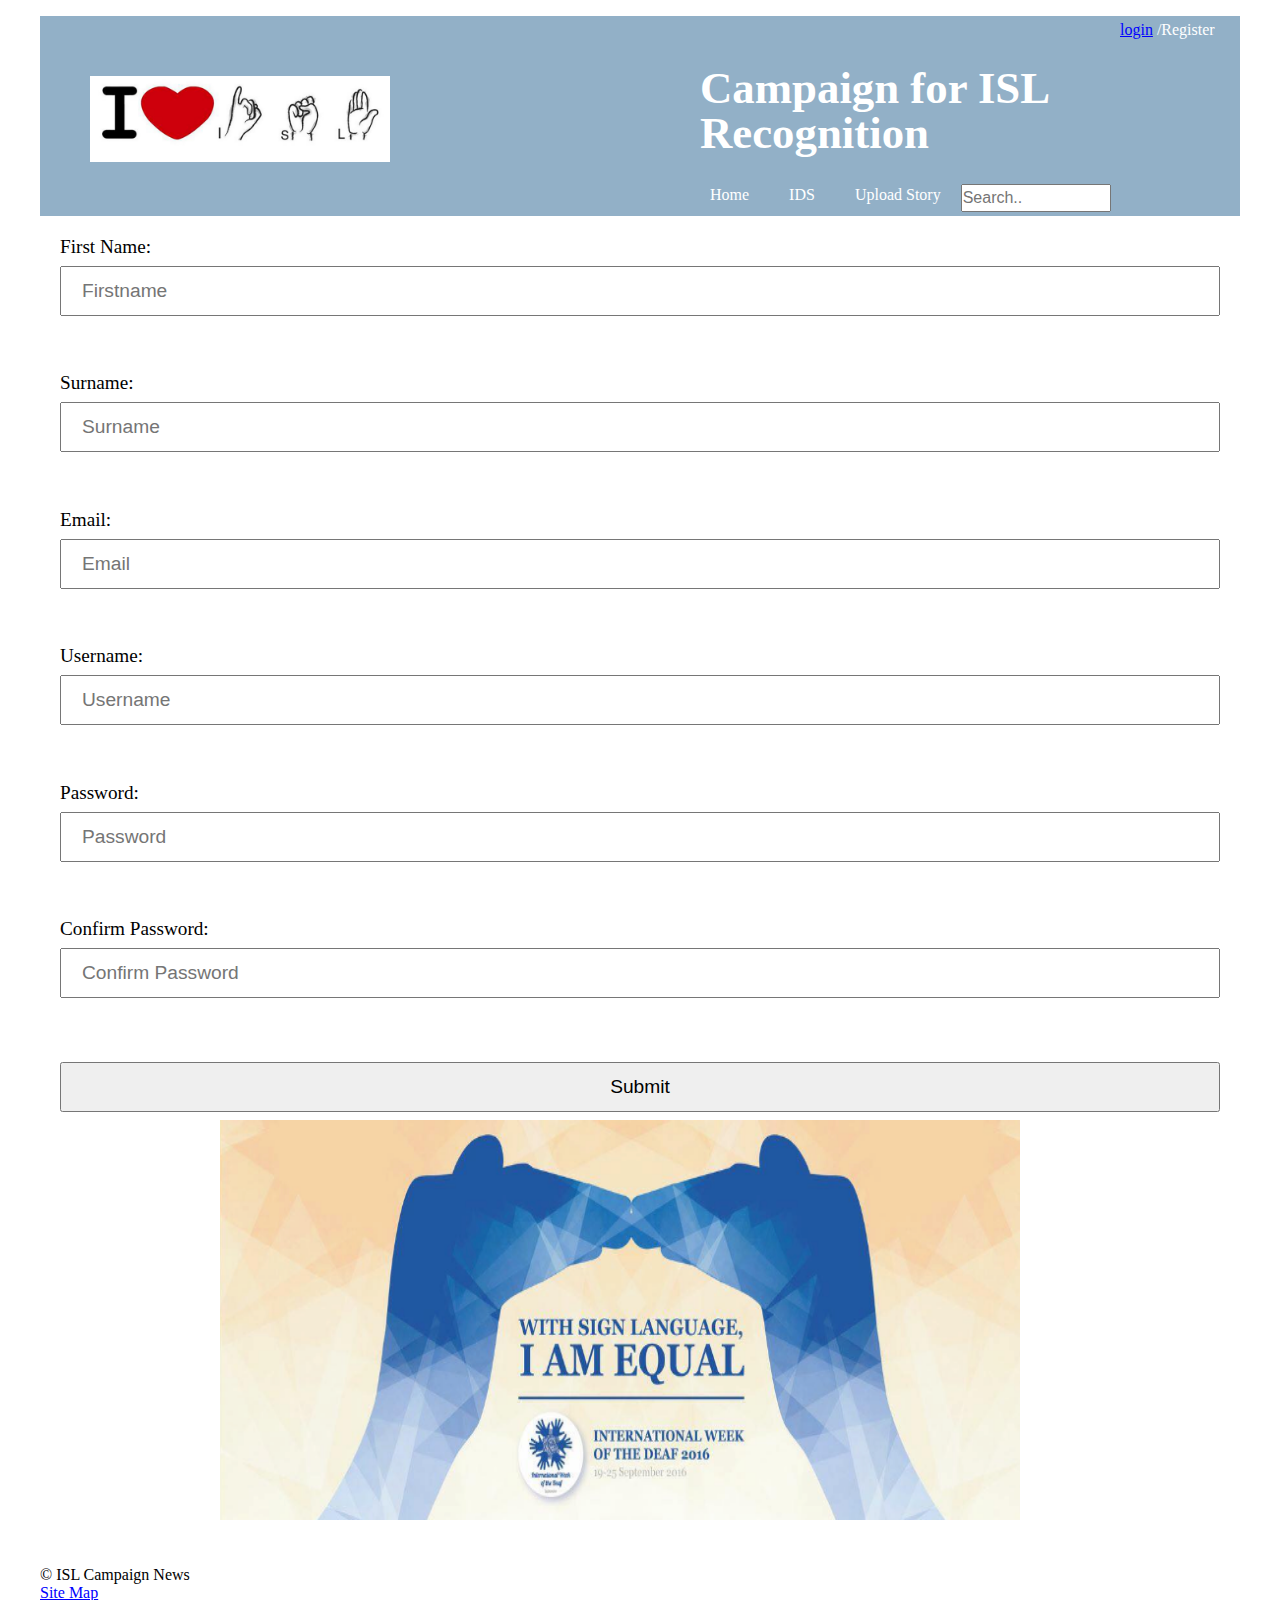
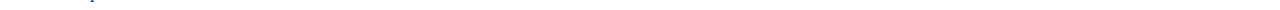
<file: register.html>
<!DOCTYPE HTML>
<html>
	<head>
		<meta http-equiv="Content-Type" content="text/html; charset=UTF-8">
		<meta name="viewport" content="width=device-width, initial-scale=1">
		<title>ISL Campaign News</title>
        <link rel="stylesheet" type="text/css" media="screen" href="css/styles.css">
	</head>
	<body>

<div id="page">
    <header>
        <p><a href="login.html">login</a> /Register</p>
        <a class="logo" title="Campaign for ISL Recognition"
           href="index.html"><span>Campaign for ISL Recognition</span></a>
        
        <div class="ISLRec">
            <h1>Campaign for ISL Recognition</h1>
        </div>
    </header>
    
     <div class="container">
 
        </div>
        
  <div class="form1">
  <form>
      
    <label for="firstname">First Name:</label>
    <input type="text" id="firstname" name="firstname" placeholder="Firstname">
      <p></p>
    <label for="surname">Surname:</label>
    <input type="text" id="surname" name="surname" placeholder="Surname">
      <p></p>
    <label for="email">Email:</label>
    <input type="email" id="email" name="email" placeholder="Email">
      <p></p>
    <label for="username">Username:</label>
    <input type="text" id="username" name="username" placeholder="Username">
      <p></p>
    <label for="password">Password:</label>
    <input type="password" id="password" name="password" placeholder="Password">
      <p></p>
    <label for="confirmpassword">Confirm Password:</label>
    <input type="password" id="confirmpassword" name="confirmpassword" placeholder="Confirm Password">
  <p></p>
      
    <input type="submit" value="Submit">
  </form>
</div>
       
        <nav>
        <ul>
            <li>
            <a title="index" href="index.html">Home</a>
                <ul>
                        <li>
                            <a title="News 1" href="news1.html">Top News</a>
                        </li>
                        <li>
                            <a title="timeline">More Stories</a>
                                <ul>
                                    <li>
                                        <a title="News2" href="news2.html">October</a>
                                    </li>
                                    <li>
                                        <a title="News3" href="news3.html">October</a>
                                    </li>
                                    <li>
                                        <a title="News4" href="news4.html">September</a>
                                    </li>
                                    <li>
                                        <a title="News5" href="news5.html">July</a>
                                    </li>
                                    <li>
                                        <a title="News6" href="news6.html">February</a>
                                    </li>
                                </ul>
                        </li>
                </ul>
            </li>
           
            <li><a title="IDS">IDS</a>
                <ul>
                    <li><a title="IDS" href="https://www.irishdeafsociety.ie">IDS Website</a></li> 
                </ul>
            </li>
            <li><a title="Upload story" href="submitform.html">Upload Story</a></li>
            <li><input type="text" name="search" placeholder="Search.."></li>
  
        </ul>
         </nav>      
    
    
    
    

   
         
 <section class ="lastimage">
   <img alt="equality" src="Images/equalisl.png" width="800" height="400">
 </section>

    <footer>

    <p></p>
        
    &copy; ISL Campaign News

        <div class="content">
   
        <a title="Site Map" href="sitemap.html"> Site Map</a>
        </div>
    </footer>
     

 </div> 
 


	</body>
</html>
</file>
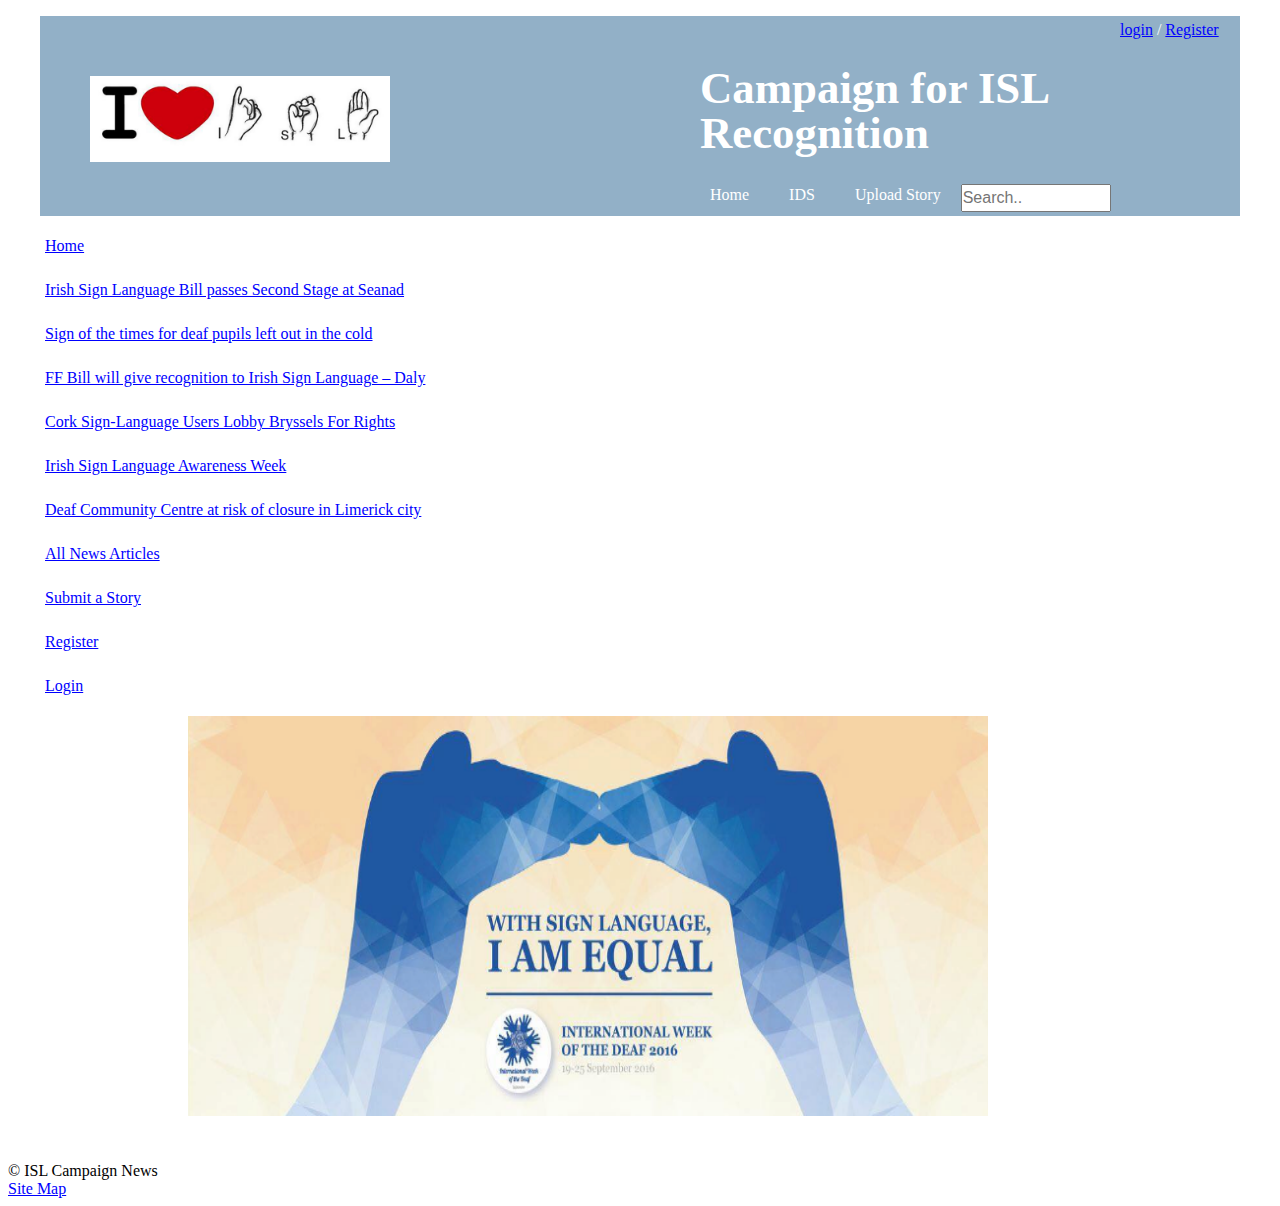
<file: sitemap.html>
<!DOCTYPE HTML>
<html>
	<head>
		<meta http-equiv="Content-Type" content="text/html; charset=UTF-8">
		<meta name="viewport" content="width=device-width, initial-scale=1">
		<title>ISL Campaign News</title>
        <link rel="stylesheet" type="text/css" media="screen" href="css/styles.css">
	</head>
	<body>

<div id="page">
    <header>
        <p><a href="login.html">login</a> / <a href="register.html">Register</a></p>
        <a class="logo" title="Campaign for ISL Recognition"
           href="index.html"><span>Campaign for ISL Recognition</span></a>
        
        <div class="ISLRec">
            <h1>Campaign for ISL Recognition</h1>
        </div>
    </header>

    
     
                <p><a href="index.html">Home</a></p> 
                <p><a href="news1.html">Irish Sign Language Bill passes Second Stage at Seanad</a></p>
                <p><a href="news2.html">Sign of the times for deaf pupils left out in the cold</a></p> 
                <p><a href="news3.html">FF Bill will give recognition to Irish Sign Language – Daly</a></p> 
                <p><a href="news4.html">Cork Sign-Language Users Lobby Bryssels For Rights</a></p> 
                <p><a href="news5.html">Irish Sign Language Awareness Week</a></p> 
                <p><a href="news6.html">Deaf Community Centre at risk of closure in Limerick city</a></p> 
                <p><a href="allstories.html">All News Articles</a></p> 
                <p><a href="submitform.html">Submit a Story</a></p> 
                <p><a href="register.html">Register</a></p>
                <p><a href="login.html">Login</a></p> 
    
      
        <nav>
        <ul>
            <li>
            <a title="index" href="index.html">Home</a>
                <ul>
                        <li>
                            <a title="News 1" href="news1.html">Top News</a>
                        </li>
                        <li>
                            <a title="timeline">More Stories</a>
                                <ul>
                                    <li>
                                        <a title="News2" href="news2.html">October</a>
                                    </li>
                                    <li>
                                        <a title="News3" href="news3.html">October</a>
                                    </li>
                                    <li>
                                        <a title="News4" href="news4.html">September</a>
                                    </li>
                                    <li>
                                        <a title="News5" href="news5.html">July</a>
                                    </li>
                                    <li>
                                        <a title="News6" href="news6.html">February</a>
                                    </li>
                                </ul>
                        </li>
                </ul>
            </li>
           
            <li><a title="IDS">IDS</a>
                <ul>
                    <li><a title="IDS" href="https://www.irishdeafsociety.ie">IDS Website</a></li> 
                </ul>
            </li>
            <li><a title="Upload story" href="submitform.html">Upload Story</a></li>
            <li><input type="text" name="search" placeholder="Search.."></li>
  
        </ul>
         </nav>      
    
     </div>
    
   
    
    

   
         
 <section class ="lastimage">
   <img alt="equality" src="Images/equalisl.png" width="800" height="400">
 </section>

    <footer>

    <p></p>
        
    &copy; ISL Campaign News

        <div class="content">
   
        <a title="Site Map" href="sitemap.html"> Site Map</a>
        </div>
    </footer>
 


	</body>
</html>
</file>
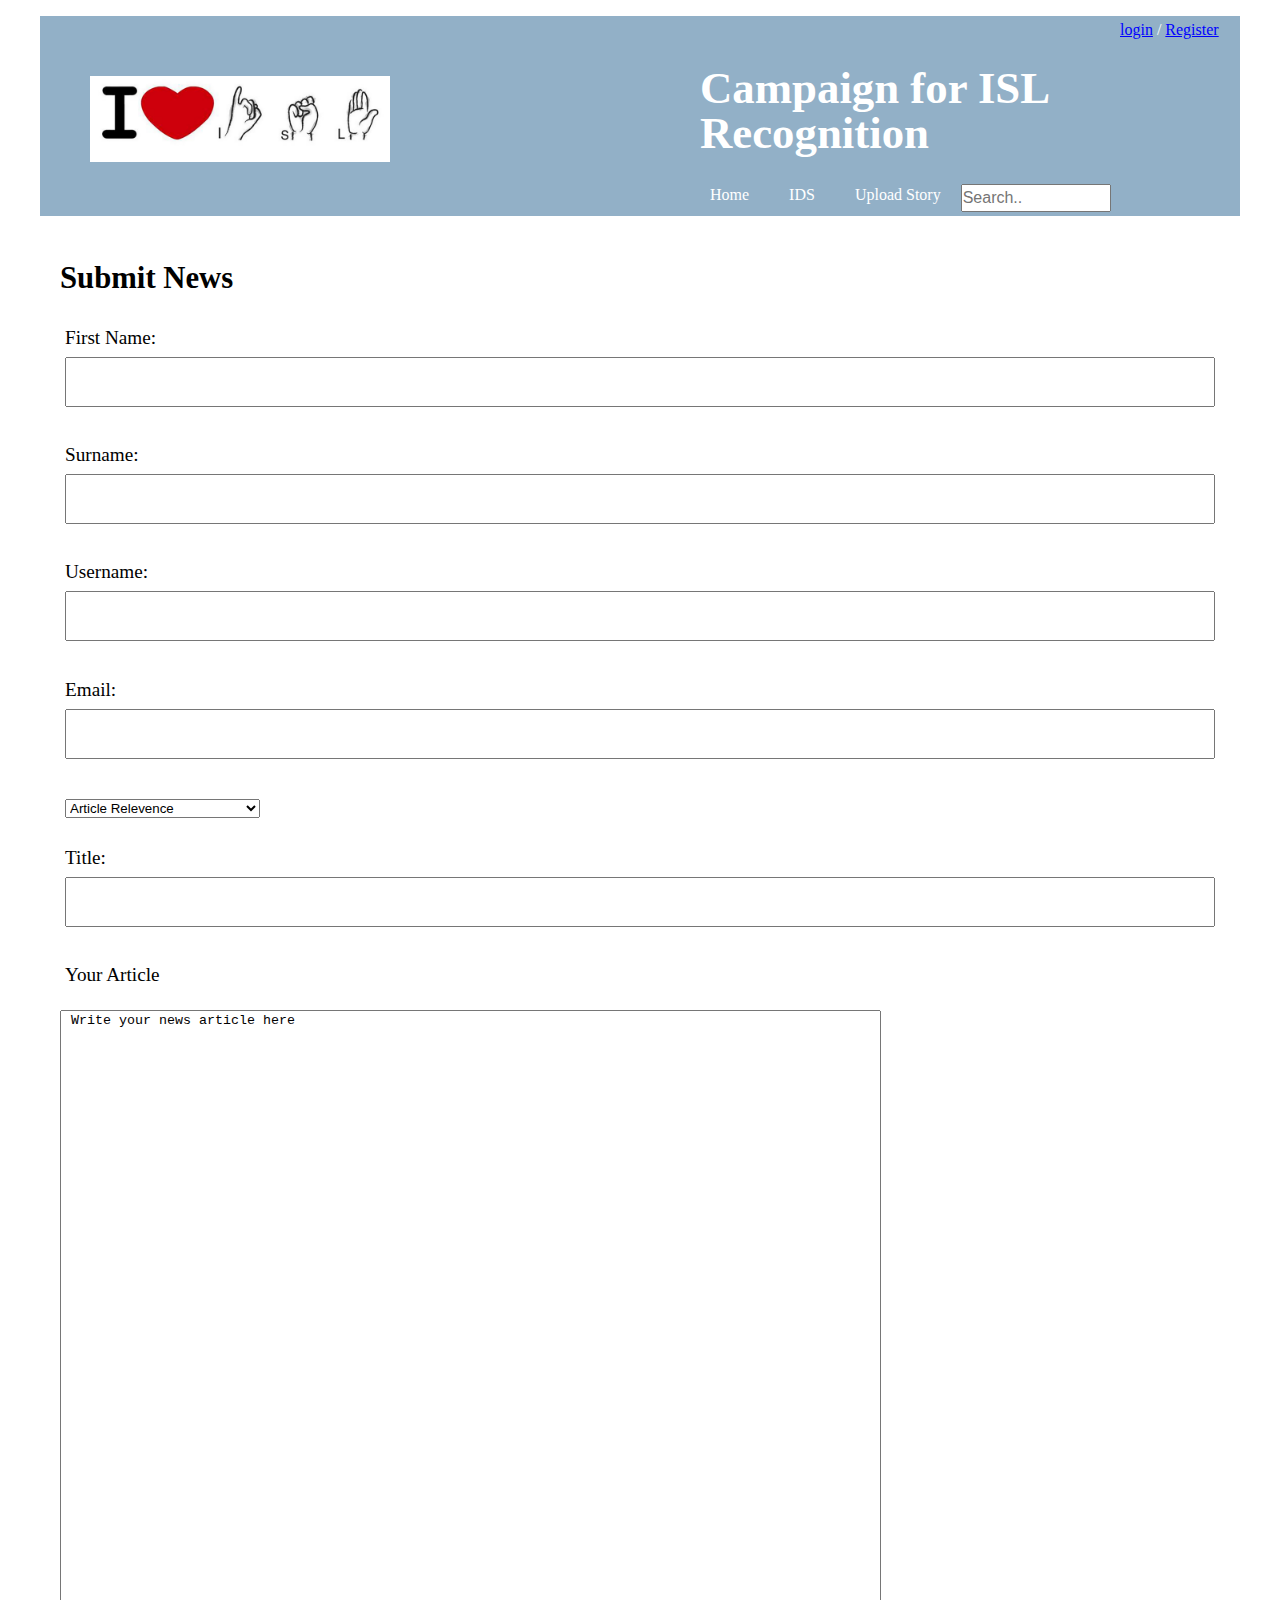
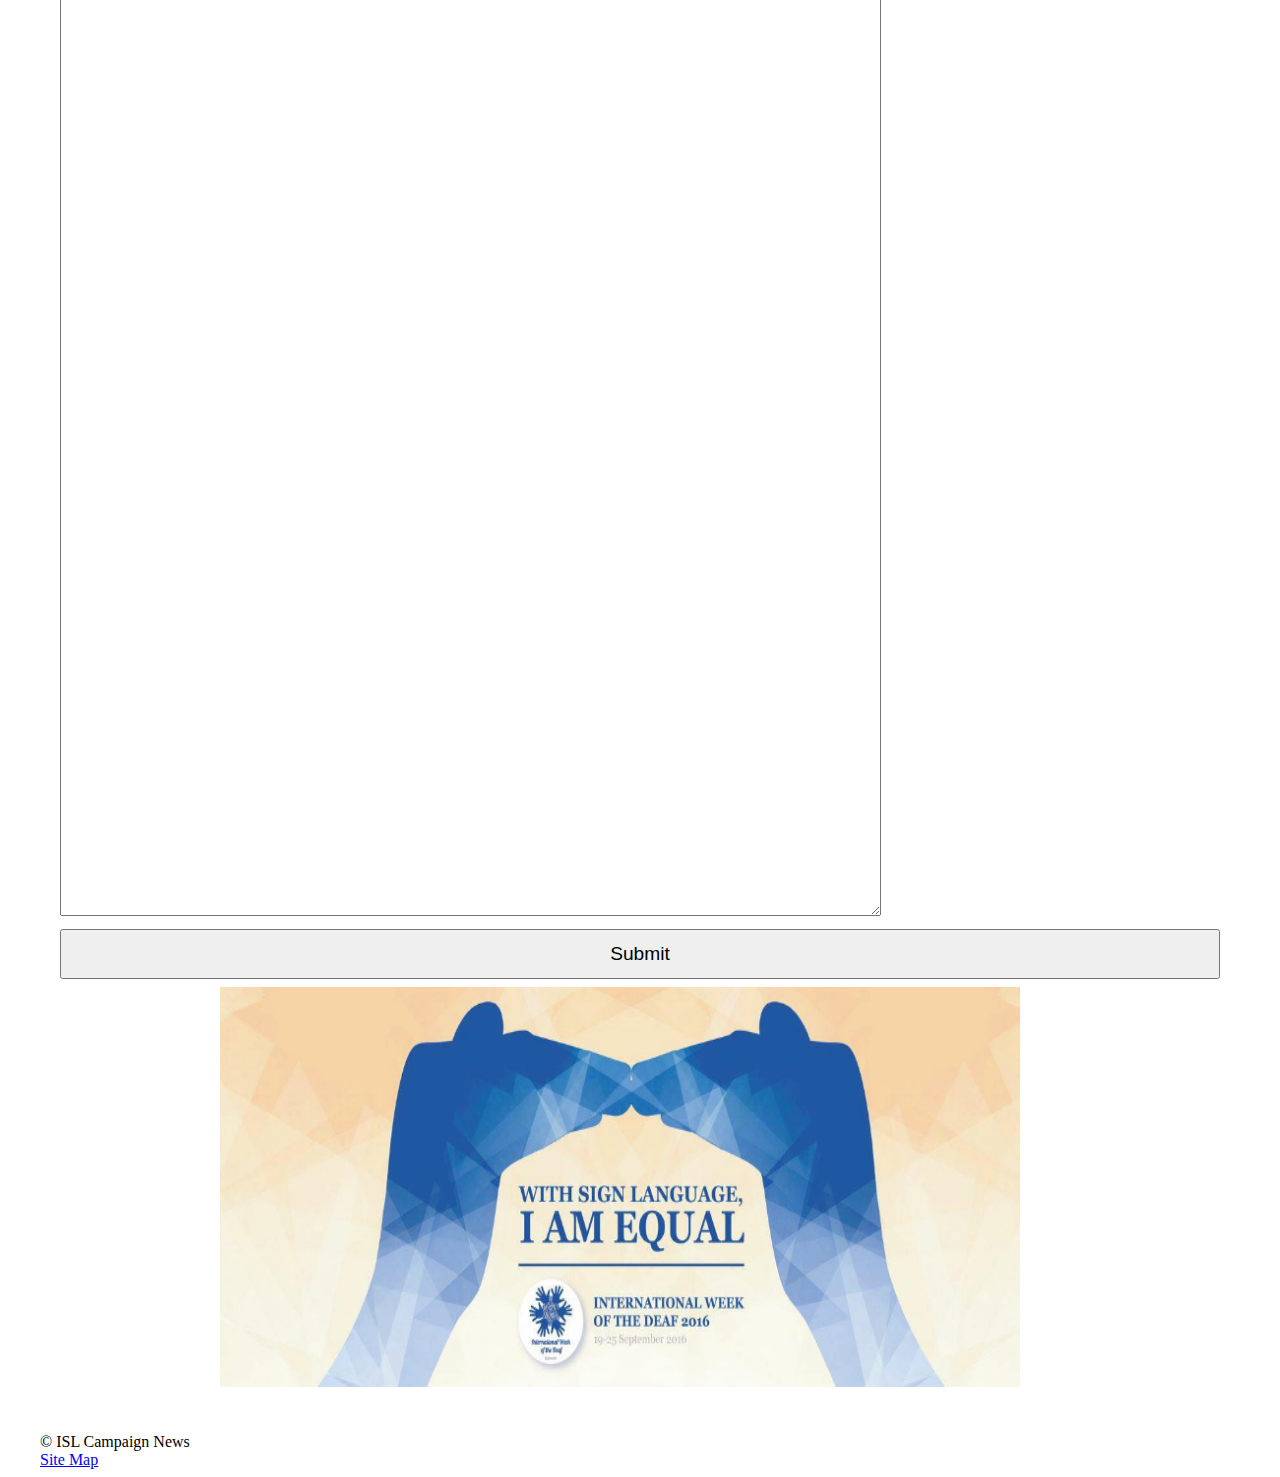
<file: submitform.html>
<!DOCTYPE HTML>
<html>
	<head>
		<meta http-equiv="Content-Type" content="text/html; charset=UTF-8">
		<meta name="viewport" content="width=device-width, initial-scale=1">
		<title>News1</title>
        <link rel="stylesheet" type="text/css" media="screen" href="css/styles.css">
	</head>
    <body>
    <div id="page">
    <header>
        <p><a href="login.html">login</a> / <a href="register.html">Register</a></p>
        <a class="logo" title="Campaign for ISL Recognition"
           href="index.html"><span>Campaign for ISL Recognition</span></a>
        
        <div class="ISLRec">
            <h1>Campaign for ISL Recognition</h1>
        </div>
    </header>
  
  
     <form action="mailto:maireadhegarty@gmail.com" method="post" enctype="text/plain">
           <h2>Submit News</h2>
            <p>
                <label class="firstname" >First Name:</label>
                <input type="text" name="firstname" />
         <p>
                <label class="surname">Surname:</label>
                <input type="text" name="surname" />
         </p>
          <p>
                <label class="username">Username:</label>
                <input type="text" name="username" size="64" maxlength="64" />
         </p>
         <p> <label class="email">Email:</label>
                <input type="email" name="email" size="70" maxlength="70" />
        </p>
         <p>
         <select name="level">
                
                <option>Article Relevence</option>
                <option>Breaking News</option>
                <option>Latest Oireachtas report</option>
                <option>Campaign News</option>
                <option>World Deaf recognition News</option>    
         </select>
         </p>
         <p>
         <label class="subject" >Title:</label>
                <input type="text" name="title" size="100" maxlength="100" />
             </p>
         <p>Your Article </p>
           
            <textarea name="message" rows="100" cols="100"> Write your news article here</textarea>
           
        
          <input type="submit" value="Submit">
        
        </form>
             
        
        
   
        <nav>
        <ul>
            <li>
            <a title="index" href="index.html">Home</a>
                <ul>
                        <li>
                            <a title="News 1" href="news1.html">Top News</a>
                        </li>
                        <li>
                            <a title="timeline">More Stories</a>
                                <ul>
                                    <li>
                                        <a title="News2" href="news2.html">October</a>
                                    </li>
                                    <li>
                                        <a title="News3" href="news3.html">October</a>
                                    </li>
                                    <li>
                                        <a title="News4" href="news4.html">September</a>
                                    </li>
                                    <li>
                                        <a title="News5" href="news5.html">July</a>
                                    </li>
                                    <li>
                                        <a title="News6" href="news6.html">February</a>
                                    </li>
                                </ul>
                        </li>
                </ul>
            </li>
           
            <li><a title="IDS">IDS</a>
                <ul>
                    <li><a title="IDS" href="https://www.irishdeafsociety.ie">IDS Website</a></li> 
                </ul>
            </li>
            <li><a title="Upload story" href="submitform.html">Upload Story</a></li>
            <li><input type="text" name="search" placeholder="Search.."></li>
  
        </ul>
         </nav>      
    
    

   
         
 <section class ="lastimage">
   <img alt="equality" src="Images/equalisl.png" width="800" height="400">
 </section>

    <footer>

    <p></p>
        
    &copy; ISL Campaign News

        <div class="content">
   
        <a title="Site Map" href="sitemap.html"> Site Map</a>
        </div>
    </footer>
    
        </div>

	</body>
</html>
</file>
<file: css/styles.css>
#page {
    max-width: 1200px;
    margin: 0 auto;
    position: relative;
}
/* Text */

h1{
    font-size: 2.8em;
}

h2{
   
    font-size: 1.6em;
    
}
h3{
    
    font-size: 1.5em;
 
}
h4{

    font-size: 1.2em;
    padding: 10px;
}

p{
    padding: 5px;
}

a {
    color: blue;
}
a:visited {
    color: purple;
}

/* Header*/
header p{
    padding-left: 90%;
    color: white;
}


header {
    height: 200px;
    background: #92b0c7;
    position:relative;
    

}

header a.logo {
    
    position: absolute;
    display: block;
    width: 300px;
    height: 166px;
    background: url(../Images/loveisl.jpg) no-repeat 0 0;
    background-size: contain;
    top: 60px;
    left: 50px;
}

header a.logo span {
    display: none;
    
}

header div.ISLRec {
    position: absolute;
    width: 42%;
    top: 50px;
    left: 55%;
    
}

header div.ISLRec h1 {
    line-height: 1em;
    margin: 0 0 30px 0;
    color: white;
}
/* Navigation*/

nav {
  
    background-color:rgba (0,0,0, .65);
    position:absolute;
    top: 110px;
    left: 0px;
    padding: 50px 0 0 0;
    width: 100%;
}

nav::after {
    content:'';
    display:block;
    clear:both;
}

nav ul{
    list-style-type: none;
    margin: 0;
    padding: 0;
}

nav ul li a{
    display: inline-block;
    color: white;
    padding: 10px 20px;
    text-decoration: none;
    width: 80px;
    padding-right: 0px;
    position: relative;
}

nav ul li:hover {
    background-color: #92a0a7;
}
nav ul li:hover > ul{
    display: block;
}
nav ul li a:visited {
    color:white;
}
nav ul li a:hover {
    background-color: #92b0a7;
}

nav ul ul {
    position: absolute;
    top: 100%;
    background-color: #92a0a7;
    display: none;
}

nav ul ul li {
    position: relative; 
}

nav ul ul ul {
    left: 100%;
    top: 0px;
}

/* Top Level */

nav >ul {
    padding-left: 650px;
}

nav > ul > li {
    float:left;
}
nav > ul >li > a {
    width: auto;
    padding: 10px 20px 15px 20px;
}
nav > ul > li > input{
    width:  150px;
    height: 5px;
    float:left;
    padding-left: 0px;
}


div.container {
    margin-left: 20px
}
section {
    padding: 0 30px;
}
section::after {
    content:'';
    display:block;
    clear: both;
}

/* Home Page */

section.main {
    margin-top: 20px;
    margin-bottom: 30px;
    padding: 0;
}

section.main aside {
    width: 46%;
    float: left;
    text-align:left;
    line-height: 1.25;
    margin-right: 40px;
    padding: 10px;
    box-sizing:border-box;
    border: 1px solid #ccc;  
}
section.main aside img {
    float:left;
    padding-left:10px;
}

section.main aside iframe {
    float:left;
    display:block;
    width:100%;
    margin-left:0px;    
}

section.main aside .news.top p{
    font-size: 1.15em;
}

section.main aside #theisland{
    width: 90%;
    margin-left: 15px;
}


section.mainTwo {
    margin-top: 20px;
    margin-bottom: 30px;
    padding: 0;
}

section.mainTwo aside {
    width: 46%;
    float: left;
    text-align: left;
    margin: 10px;
    line-height: 1.5;
    padding-top: 5px;
    box-sizing:border-box;
    border: 1px solid #ccc; 
}

section.mainTwo aside img {
    float:left;
    padding-right: 10px;
   
}

section.mainNews1 img{
    float:left;
    padding-right: 10px;
    margin-left:70px;
}


section.mainTwo1 .advert.img{
    border:none;
    width: 50%;
}


section.mainThree {
    margin-top: 20px;
    margin-bottom: 30px;
    padding: 0;
    
}

section.mainThree aside {
    width: 29.5%;
    float: left;
    text-align:left;
    margin: 15px;
    line-height: 1.5;
    box-sizing:border-box;
    border: 1px solid #ccc;
}

section.mainThree aside img {
    float:left;
    padding-right: 10px;
}



section.timeline {
    
    width: 95%;
    margin-left: 20px;
    margin-bottom: 30px;    
    background-color: #92b0c7;
    color: #fff;
    box-sizing:border-box;
    border: 10px solid #ccc;
}
table {
    width: 100%;
    margin: 15px;
    font-size: 1.25em;
}


th {
    padding: 10px;
    font-size: 1.8em;
    text-align: right;
    background-color: #92b0c7;    
}

table td{
 
    padding: 5px;
    text-decoration: none;
}

table tr{
    font-size: 1em;
    text-decoration: none;
}



section.mainNews1 {
    margin-top: 20px;
    margin-bottom: 30px;
    padding: 0;

}

section.mainNews1 aside {
    width: 45%;
    float: left;
    text-align:left;
    line-height: 1.5;
    margin-right: 50px;
    background: no-repeat center top;
    background-size: 75px 75px;
    padding: 20px;
    box-sizing:border-box;
    border: 1px solid #ccc;

}

section.mainNews1 aside .news1 img{
    float:none; 
}

section.mainNews1 aside h2{
    font-size: 2em;
}
section.mainNews1 aside p{ 
    font-size: 1em;   
}


section.mainNews1::after {
    display:inline;
    clear: both;
}

section.mainNews1 aside iframe{
    width:100%;
    margin-left:0px;
}


section.mainTwo1 {
    margin-top: 30px;
    margin-bottom: 30px;
    padding: 0;

}

section.mainTwo1 aside {
    width: 45%;
    float: left;
    text-align: left;
    line-height: 1.5;
    margin-top: 15px;
    padding: 20px;
    box-sizing:border-box;
    border: 1px solid #ccc;
}

section.mainTwo1 aside img {
    padding-right: 10px;
}

section.mainTwo1 .advert img{
    width:100%;  
}

section.futureDates { 
    margin-top: 20px;
    padding-top:50px;
    margin-bottom: 30px;
    margin-left: 120px;
    width: 80%;
    float:left;
    text-align:left;
    line-height:1.5;
    position:relative;
    padding:0px;
}

section.futureDates::after{
    display:block;
    clear:both;
}


.whatson  {
    width: 40%;
    margin-left: 150px;
    float:left;
    display: inline;
    box-sizing:border-box;
    border: 1px solid #ccc;
    padding: 20px;
}
.whatson h4{
    font-size: 1.5em;
    line-height: 1px;
}
.whatson p{
    line-height: 1px;
    font-size: 1em;
}


#calendar {
    float:left;
    width:40%;
    margin-bottom: 10px;
    box-sizing:border-box;
    border: 1px solid #ccc;
    display: block;
    margin-left:0px;
}
#calendar header{
    width:100%;
    background-color: #92b0c7;
    height: 30px;
    text-align: center;
    font-size: .5em;
    padding-top: 5px;   
}
#calendar a {
    color: #8e352e;
    text-decoration: none;
    margin-bottom: 10px;
}

#calendar ul {
    list-style: none;
    padding: 0;
    margin: 0;
    width: 100%;
    margin-bottom: 10px;
}

#calendar li {
    display: block;
    float: left;
    width:14.286%;
    padding: 5px;
    box-sizing:border-box;
    border: 1px solid #ccc;
    margin-right: -1px;
    margin-bottom: -1px;
    
}

#calendar ul.weekdays {
    height: 40px;
    background: #8e352e;
    width:100%;
    
    
}

#calendar ul.weekdays li {
    text-align: center;
    line-height: 20px;
    border: none;
    padding: 10px 6px;
    color: #fff;
    font-size: 9.5px;
    margin: 0;   
}

#calendar .days li {
    height: 40px;   
}

#calendar .days li:hover {
    background:#92b0a7;
   
}

#calendar .date {
    text-align: center;
    margin-bottom: 5px;
    padding: 4px;
    color: #000;
    width: 20px;
    float: right;
   
}

#calendar .event {
    display:block;
    padding: 5px;
    margin-top: 0px;
    margin-bottom: 0px;
    background-color:  #92b0c7;
    border: 10px solid #92b0c7;
    text-decoration: none;
}

#calendar .other-month {
    background: #f5f5f5;
    color: #666;
}


form {
    padding-top: 20px;
    text-align:left;
    margin-left: 20px;
    margin-right: 20px;
    font-size: 1.2em;
    
}
input {
    width: 100%;
    padding: 12px 20px;
    margin: 8px 0;
    box-sizing: border-box;
    font-size: 1em;
}

input:focus{
    border: 4px solid #92b0c7;
}

section.lastimage {
    width:50%;
    margin-left: 150px;
}

.allstories{
    width: 90%;
    float: left;
    text-align:center;
    font-size: 1.5em;
    line-height: 1.5;
    margin-top: 15px;
    
}

@media screen and (max-width: 1060px){
    
    h1 {
        font-size: 2.4em;
    }
    
   header p{
        padding-left: 90%;
        color: white;
    }
    header div.islRec {
        left: 56%;
        color: black;
    }
    header div.islRec h1 {
        margin-bottom: 20px;
    }
    
    section.main aside {
        width: 100%;
        margin-bottom: 20px;
        margin-right:0px;
    
    }
    section.main .advert {
        width: 100%;
        padding-left: 180px;
    }
   
    nav >ul {
        padding-left: 650px;
        font-size: 15px;
    }
    
    #calendar {
            width:40%;
            margin-left: 100px;
    }
    .whatson  {
        margin-left: 40px;
    }
    section.mainNews1 aside h2{ 
        font-size: 2em;
    }
    section.mainNews1 aside img{
        margin-left: 300px;
    }
    section.mainNews1 aside{
        width: 100%;
        margin-bottom: 20px;
    }
    section.mainNews1 h2{
        font-size: 1.5em;
    }
    section.mainNews1 p{
        font-size: 1em; 
    }
    section.main #theisland{
        width:100%;
        float:left;
        margin-top: 30px;
        margin-left:0px;
        margin-bottom:10px;
        box-sizing:border-box;
        border: 1px solid #ccc;
    }
    table tr{
        font-size: .5em;
        text-decoration: none;
    }   
    section.main aside iframe {
        width:100%;
        margin-left: 180px;
    }
     section.mainNews1 aside iframe {
        width:500px;
        margin-left: 200px;
    }
    
    nav > ul > li > input{
        width:  100px;
        height: 5px;
        float:left;
        padding-left: 0px;
    }


    


@media screen and (max-width: 1030px){
   
    header p{
        padding-left: 90%;
        color: white;
    }
    nav >ul {
        
        padding-left: 550px;
        font-size: 15px;
    }
    section.mainNews1 aside img{
        margin-left: 250px;
    }
    
    section.timeline {
        width:90%;
    }
    section.lastimage {
        width:100%;
        padding-left: 70px;
    }
@media screen and (max-width: 980px) {
     
    header p{
        padding-left: 90%;
        color: white;
    }
    h1 {
        font-size: 2em;
        
    }
    /* header */
    
   header div.islRec {
       left: 50%;
       height: 200px;
        

    }
   header div.islRec h1 {
        line-height: 1em;
        margin-top: 20px;
        color: white;
    }
     section.mainNews1 aside{
        width: 90%;
        margin-bottom: 20px;
        margin-left: 20px;
    }
    section.mainNews1 h2{
        font-size: 1.6em;
    }
    
    section.mainNews1 p{
    
    font-size: 1.2em;
    
    }
    section.mainTwo1 aside{
        width: 90%;
        margin-left: 20px;
        padding: 20px;    
    
    }
    #calendar {
        width:80%;
        margin-left: 50px;
    }
  
    .whatson  {
         width:80%;
         margin-left: 50px;
    }
    section.timeline {
        width: 90%;
        margin-left: 40px;
        font-size: 2em;
}
    section.lastimage {
        width:90%;
        padding-left: 30px;
}
    section.main #theisland{
        width:100%;
        margin-left:0px;
        margin-bottom:10px;
    }


    }
    
@media screen and (max-width: 930px) {
    
  nav >ul {
        
        padding-left: 450px;
        font-size: 15px;
    }
        section.mainTwo aside{
        width: 90%;
        margin: 15px;
        padding: 20px;    

    }

    section.mainThree aside {
        width: 90%;
        padding:5px;
    
    }
      #calendar {
        width:80%;
        margin-left:80px;
    }
    section.mainNews1 aside iframe {
        width:500px;
        margin-left: 150px;
    }
    section.main #theisland{
        width:100%;
        margin-left:0px;
        margin-bottom:10px;
    }
    }
    
@media screen and (max-width: 830px) {
    
    nav >ul {
        
        padding-left: 350px;
        font-size: 15px;
    }
      section.mainNews1 aside img{
        margin-left:180px;
    }
       section.main aside iframe {
        width:500px;
        margin-left: 150px;
    }
       section.main #theisland{
        width:100%;
        margin-left:0px;
        margin-bottom:10px;
    }
        section.mainNews1 aside iframe {
        width:400px;
        margin-left: 130px;
    }
    section.lastimage {
        width:250px;
        margin-left: 0px;
}
 
    
    }

@media screen and (max-width: 750px){
    
    header p{
    padding-left: 80%;
    color: white;
    }
    h1 {
        font-size: 1.8em;
       
    }
    h2 {
        font-size: 1.4em;   
    }
    h3 {
        font-size: 1.1em;  
    }
    p{
        .8em;
    }
 
    
  header {
        height: 200px;
    
}
    
    header a.logo {
        width: 145px;
        height: 160px;
    }
    
    header div.ISLRec {
        position: absolute;
        width: 42%;
        top: 55px;
        left: 55%;
    
}
    
    nav {
        top: 85px;
        padding: 80px 0 0 0;
        width: 100%;
}
   
    nav > ul {
        padding-left: 250px;
    }

    section.main {
        margin-top: 40px;
        margin-bottom: 10px;
        margin-right: 30px
    }
    
    section.mainTwo aside{
        width: 90%;
        margin: 15px;
        padding: 20px;    

    }

    section.mainThree aside {
        width: 90%;
        padding:5px;
    
    }
    #calendar {
        width:80%;
        margin-left:40px;        
    }
 
    .whatson  {
         width:80%;
         margin-left: 40px;
    }
     section.mainTwo1 aside{
        width: 90%;
        margin: 15px;
        padding: 20px;    

    }
    section.mainNews1 aside img{
        margin-left: 120px;
    }
    section.main aside iframe {
        width:500px;
        margin-left: 80px;
    }
 
    section.mainNews1 aside iframe {
        width:500px;
        margin-left: 40px;
    }
    section.timeline {
    
        width: 90%;
        margin-left: 20px;
        font-size: 1.25em;
}
    section.main #theisland{
        width:100%;
        margin-left:0px;
        margin-bottom:10px;
    }
    section.lastimage img{
        width:500px;
        height:250px;   
        margin-left:80px;
}


}
    
@media screen and (max-width: 650px) {
        
    header p{
    padding-left: 80%;
    color: white;
}
    nav >ul {   
        padding-left: 150px;
        font-size: 15px;
    }
    header a.logo {
         width: 30%;
        top: 80px;
        left: 50px;
    }
    section.mainNews1 aside img{
        margin-left: 90px;
    }
    section.main aside iframe {
        width:400px;
        margin-left: 40px;
    }
    section.mainNews1 aside iframe {
        width:400px;
        margin-left: 40px;
    }
    #calendar {
        width:80%;
        margin-left:40px;
      
    }
    section.timeline {
    
        width: 80%;
        margin-left: 40px;
        font-size: 1em;
    }
    section.main #theisland{
        width:100%;
        margin-left:0px;
        margin-bottom:10px;
    }
    section.lastimage img{
        width:500px;
        height:250px;   
        margin-left: 30px;
    }

    }


@media screen and (max-width: 540px) {
    header p{
        padding-left: 75%;
        color: white;
    }   
    h1 {
        font-size: 1.8em;
    }
    h3 {
        margin-bottom: 0px;
    }
    a.btn {
        font-size: .9em;
    }
    header {
        width:100%;
        height: 200px;
    }
    .whatson p{
        line-height: 1px;
        font-size: 1.1em;
    }

    header a.logo {
        width: 30%;
        height: 150px;
        left: 20px;
        top: 70px;
    }
    
    header div.ISLRec {
        top: 80px;
    }
    section.timeline table{
        width: 90%;
        margin-left: 10px;
        font-size: 1.25em;
    } 
    nav {
        position: static;
        width: auto;
        padding: 20px 15px;
        background-color: #4b0a0c;
    }
    
    nav ul, 
    nav ul ul,
    nav ul ul ul {
        display: block;
        position: static;
    }
    nav > ul {
        padding: 0;
    }
    nav > ul > li {
        float: none;
        margin-top: 25px;
    }
    
    nav ul li:hover {
        background: none;
    }
    nav ul li a {
        width: auto;
        display: block;
        margin: 8px 10px;
        padding: 8px 15px;
        border: 1px solid rgba (255,255,255,.25);  
    }
    
    nav ul li a.hover {
        background-color: rgba (255,255,255,.2);  
    }
    nav ul ul {
        background:none;     
    }
    nav ul ul li a {
      margin-left: 30px;  
    }
     nav ul ul ul li a {
      margin-left: 60px;  
    }
    
    section.main aside {
        width: 100%;
        padding:20px;
    }
    section.mainTwo aside{
        width: 100%;
        float: left;
        text-align: left;
        padding: 20px;    
        box-sizing:border-box;
        border: 1px solid #ccc;
    }
    
    #calendar {
        width:100%;
        margin-left: 0;

    }
    section.main aside iframe {
        width:350px;
        margin-left:0px;
    }
    section.futureDates .whatson p{
        font-size:.8em;
    }
    
    footer div.content {
        display: block;
        margin-top: 15px;
    }
    
    footer div.content a {
        margin: 0 20px 0 0;
    }
    
     section.mainNews1 img{
       width:180px;
       margin:50px;
    }

    section.futureDates header{
       width:100%;   
   
    }   
    section.main #theisland{
        width:100%;
        margin-left:0px;
        margin-bottom:10px;
    }
    section.lastimage img{
        width:400px;   
        margin-left: 30px;
    }
    section.futureDates .whatson{
        width:100%;
        margin-left:50px;
    }
    section.futureDates .whatson img {
        width:50%;
    }
    section.futureDates .whatson h4{
        
        font-size: .8em;
    }

    section.futureDates .whatson p{
        
        font-size: .4em;
    }



}


@media screen and (max-width:380px) {
    
    
    header p{
        padding-left: 70%;
        color: white;
    }
    
    
      h1 {
        font-size: 1em;
    }
   
    header {
        height: 150px;
        width: 100%;
        margin-left: 0px;
        margin-right:0px;
    }
    
    
    header a.logo {
        width: 30%;
        height: 150px;
        left: 20px;
        top: 70px; 
    }
    
    section.mainNews1 img{
        width: 200px;
        margin:20px;
    }
    section.mainTwo aside{
        width: 100%;
        margin:0px;
        margin-bottom: 30px;
        margin-right: 20px;
    }
   
    nav > ul {
        padding-left: 0px;
    }
    section.main{
        width: 100%;
    }

    section.mainNews1 aside img{
        display:none;
    }
    section.main aside iframe {
        width:250px;
        height:250px;
        margin-left:10px;
    }
    section.mainNews1 aside iframe {
        width:250px;
        height:250px;
        margin-left:10px;
    }
    section.timeline {
        width: 100%;
        margin-left: 0px;
        font-size: .4em;
    }
    section.timeline table{
        margin-left: 0px;
        font-size: .2em;
    }
   
    section.main #theisland{
        width:100%;
        margin-left:0px;
        margin-bottom:10px;
    }
    section.lastimage img{
        width:200px;
        height: 100px;   
        margin-left:40px;
    }
    section.futureDates{
        margin-left: 0px;
    }
    #calendar {
        margin-left: 50px;
    }

    
    }
</file>
